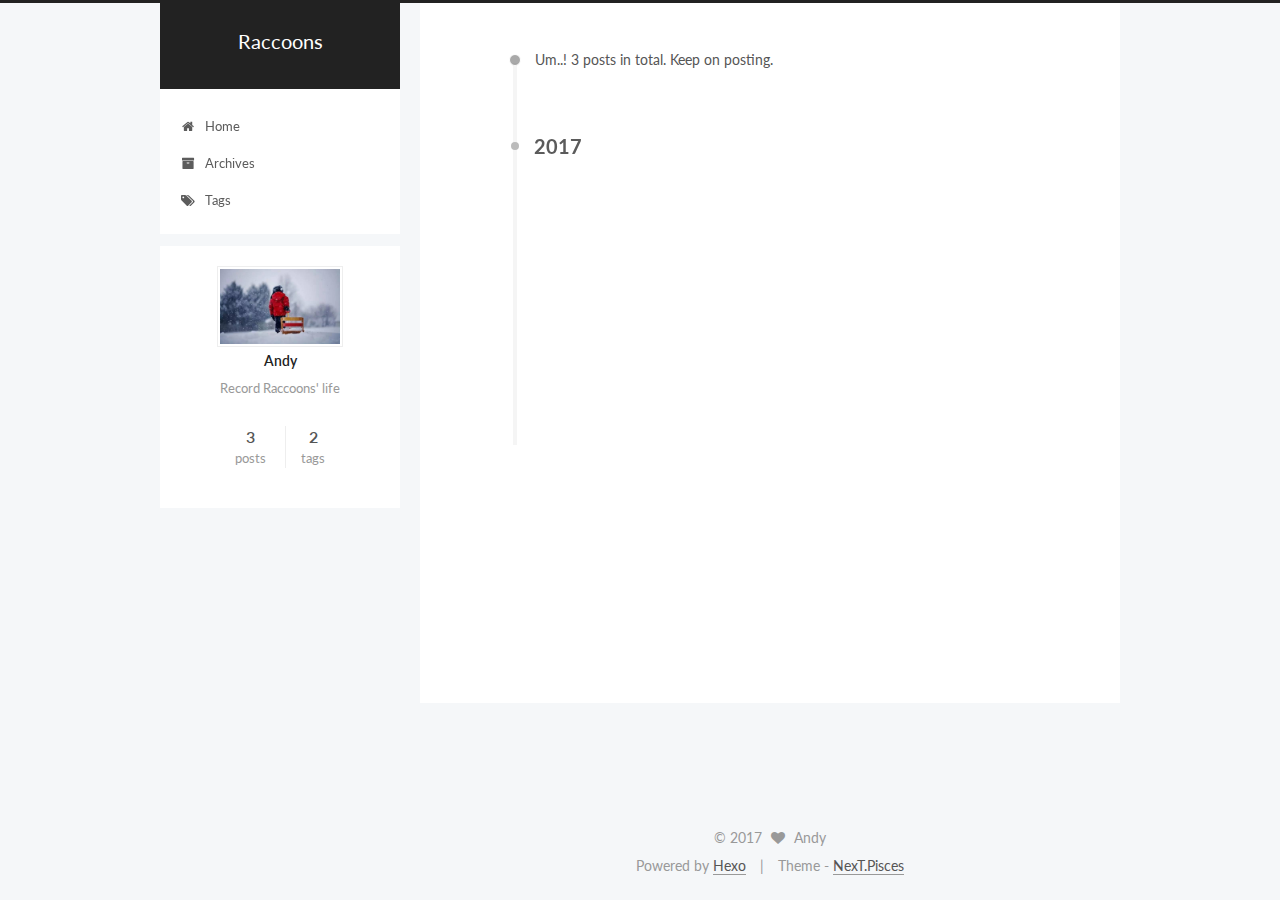
<file: archives/index.html>
<!doctype html>



  


<html class="theme-next pisces use-motion" lang="zh-CN">
<head>
  <meta charset="UTF-8"/>
<meta http-equiv="X-UA-Compatible" content="IE=edge" />
<meta name="viewport" content="width=device-width, initial-scale=1, maximum-scale=1"/>









<meta http-equiv="Cache-Control" content="no-transform" />
<meta http-equiv="Cache-Control" content="no-siteapp" />















  
  
  <link href="/lib/fancybox/source/jquery.fancybox.css?v=2.1.5" rel="stylesheet" type="text/css" />




  
  
  
  

  
    
    
  

  

  

  

  

  
    
    
    <link href="//fonts.googleapis.com/css?family=Lato:300,300italic,400,400italic,700,700italic&subset=latin,latin-ext" rel="stylesheet" type="text/css">
  






<link href="/lib/font-awesome/css/font-awesome.min.css?v=4.6.2" rel="stylesheet" type="text/css" />

<link href="/css/main.css?v=5.1.1" rel="stylesheet" type="text/css" />


  <meta name="keywords" content="Hexo, For Fun" />








  <link rel="shortcut icon" type="image/x-icon" href="/favicon.ico?v=5.1.1" />






<meta name="description" content="Record Raccoons&apos; life">
<meta property="og:type" content="website">
<meta property="og:title" content="Raccoons">
<meta property="og:url" content="http://yoursite.com/archives/index.html">
<meta property="og:site_name" content="Raccoons">
<meta property="og:description" content="Record Raccoons&apos; life">
<meta name="twitter:card" content="summary">
<meta name="twitter:title" content="Raccoons">
<meta name="twitter:description" content="Record Raccoons&apos; life">



<script type="text/javascript" id="hexo.configurations">
  var NexT = window.NexT || {};
  var CONFIG = {
    root: '/',
    scheme: 'Pisces',
    sidebar: {"position":"left","display":"post","offset":12,"offset_float":0,"b2t":false,"scrollpercent":false},
    fancybox: true,
    motion: true,
    duoshuo: {
      userId: '0',
      author: 'Author'
    },
    algolia: {
      applicationID: '',
      apiKey: '',
      indexName: '',
      hits: {"per_page":10},
      labels: {"input_placeholder":"Search for Posts","hits_empty":"We didn't find any results for the search: ${query}","hits_stats":"${hits} results found in ${time} ms"}
    }
  };
</script>



  <link rel="canonical" href="http://yoursite.com/archives/"/>





  <title>Archive | Raccoons</title>
  














</head>

<body itemscope itemtype="http://schema.org/WebPage" lang="zh-CN">

  
  
    
  

  <div class="container sidebar-position-left  page-archive  ">
    <div class="headband"></div>

    <header id="header" class="header" itemscope itemtype="http://schema.org/WPHeader">
      <div class="header-inner"><div class="site-brand-wrapper">
  <div class="site-meta ">
    

    <div class="custom-logo-site-title">
      <a href="/"  class="brand" rel="start">
        <span class="logo-line-before"><i></i></span>
        <span class="site-title">Raccoons</span>
        <span class="logo-line-after"><i></i></span>
      </a>
    </div>
      
        <p class="site-subtitle"></p>
      
  </div>

  <div class="site-nav-toggle">
    <button>
      <span class="btn-bar"></span>
      <span class="btn-bar"></span>
      <span class="btn-bar"></span>
    </button>
  </div>
</div>

<nav class="site-nav">
  

  
    <ul id="menu" class="menu">
      
        
        <li class="menu-item menu-item-home">
          <a href="/" rel="section">
            
              <i class="menu-item-icon fa fa-fw fa-home"></i> <br />
            
            Home
          </a>
        </li>
      
        
        <li class="menu-item menu-item-archives">
          <a href="/archives" rel="section">
            
              <i class="menu-item-icon fa fa-fw fa-archive"></i> <br />
            
            Archives
          </a>
        </li>
      
        
        <li class="menu-item menu-item-tags">
          <a href="/tags" rel="section">
            
              <i class="menu-item-icon fa fa-fw fa-tags"></i> <br />
            
            Tags
          </a>
        </li>
      

      
    </ul>
  

  
</nav>



 </div>
    </header>

    <main id="main" class="main">
      <div class="main-inner">
        <div class="content-wrap">
          <div id="content" class="content">
            

  <section id="posts" class="posts-collapse">
    <span class="archive-move-on"></span>

    <span class="archive-page-counter">
      
      
      
        
      
      Um..! 3 posts in total. Keep on posting.
    </span>

    

      
      
      

      
        
        <div class="collection-title">
          <h2 class="archive-year motion-element" id="archive-year-2017">2017</h2>
        </div>
      
      

      

  <article class="post post-type-normal" itemscope itemtype="http://schema.org/Article">
    <header class="post-header">

      <h2 class="post-title">
        
            <a class="post-title-link" href="/2017/07/16/机械设计助手/" itemprop="url">
              
                <span itemprop="name">机械设计助手</span>
              
            </a>
        
      </h2>

      <div class="post-meta">
        <time class="post-time" itemprop="dateCreated"
              datetime="2017-07-16T11:23:54+08:00"
              content="2017-07-16" >
          07-16
        </time>
      </div>

    </header>
  </article>



    

      
      
      

      
      

      

  <article class="post post-type-normal" itemscope itemtype="http://schema.org/Article">
    <header class="post-header">

      <h2 class="post-title">
        
            <a class="post-title-link" href="/2017/07/04/Good-day/" itemprop="url">
              
                <span itemprop="name">Good day</span>
              
            </a>
        
      </h2>

      <div class="post-meta">
        <time class="post-time" itemprop="dateCreated"
              datetime="2017-07-04T18:34:41+08:00"
              content="2017-07-04" >
          07-04
        </time>
      </div>

    </header>
  </article>



    

      
      
      

      
      

      

  <article class="post post-type-normal" itemscope itemtype="http://schema.org/Article">
    <header class="post-header">

      <h2 class="post-title">
        
            <a class="post-title-link" href="/2017/07/02/hello-world/" itemprop="url">
              
                <span itemprop="name">Hello World</span>
              
            </a>
        
      </h2>

      <div class="post-meta">
        <time class="post-time" itemprop="dateCreated"
              datetime="2017-07-02T00:41:04+08:00"
              content="2017-07-02" >
          07-02
        </time>
      </div>

    </header>
  </article>



    

  </section>

  



          </div>
          


          

        </div>
        
          
  
  <div class="sidebar-toggle">
    <div class="sidebar-toggle-line-wrap">
      <span class="sidebar-toggle-line sidebar-toggle-line-first"></span>
      <span class="sidebar-toggle-line sidebar-toggle-line-middle"></span>
      <span class="sidebar-toggle-line sidebar-toggle-line-last"></span>
    </div>
  </div>

  <aside id="sidebar" class="sidebar">
    <div class="sidebar-inner">

      

      

      <section class="site-overview sidebar-panel sidebar-panel-active">
        <div class="site-author motion-element" itemprop="author" itemscope itemtype="http://schema.org/Person">
          <img class="site-author-image" itemprop="image"
               src="/touxiang.jpg"
               alt="Andy" />
          <p class="site-author-name" itemprop="name">Andy</p>
           
              <p class="site-description motion-element" itemprop="description">Record Raccoons' life</p>
          
        </div>
        <nav class="site-state motion-element">

          
            <div class="site-state-item site-state-posts">
              <a href="/archives">
                <span class="site-state-item-count">3</span>
                <span class="site-state-item-name">posts</span>
              </a>
            </div>
          

          

          
            
            
            <div class="site-state-item site-state-tags">
              
                <span class="site-state-item-count">2</span>
                <span class="site-state-item-name">tags</span>
              
            </div>
          

        </nav>

        

        <div class="links-of-author motion-element">
          
        </div>

        
        

        
        

        


      </section>

      

      

    </div>
  </aside>


        
      </div>
    </main>

    <footer id="footer" class="footer">
      <div class="footer-inner">
        <div class="copyright" >
  
  &copy; 
  <span itemprop="copyrightYear">2017</span>
  <span class="with-love">
    <i class="fa fa-heart"></i>
  </span>
  <span class="author" itemprop="copyrightHolder">Andy</span>
</div>


<div class="powered-by">
  Powered by <a class="theme-link" href="https://hexo.io">Hexo</a>
</div>

<div class="theme-info">
  Theme -
  <a class="theme-link" href="https://github.com/iissnan/hexo-theme-next">
    NexT.Pisces
  </a>
</div>


        

        
      </div>
    </footer>

    
      <div class="back-to-top">
        <i class="fa fa-arrow-up"></i>
        
      </div>
    

  </div>

  

<script type="text/javascript">
  if (Object.prototype.toString.call(window.Promise) !== '[object Function]') {
    window.Promise = null;
  }
</script>









  












  
  <script type="text/javascript" src="/lib/jquery/index.js?v=2.1.3"></script>

  
  <script type="text/javascript" src="/lib/fastclick/lib/fastclick.min.js?v=1.0.6"></script>

  
  <script type="text/javascript" src="/lib/jquery_lazyload/jquery.lazyload.js?v=1.9.7"></script>

  
  <script type="text/javascript" src="/lib/velocity/velocity.min.js?v=1.2.1"></script>

  
  <script type="text/javascript" src="/lib/velocity/velocity.ui.min.js?v=1.2.1"></script>

  
  <script type="text/javascript" src="/lib/fancybox/source/jquery.fancybox.pack.js?v=2.1.5"></script>


  


  <script type="text/javascript" src="/js/src/utils.js?v=5.1.1"></script>

  <script type="text/javascript" src="/js/src/motion.js?v=5.1.1"></script>



  
  


  <script type="text/javascript" src="/js/src/affix.js?v=5.1.1"></script>

  <script type="text/javascript" src="/js/src/schemes/pisces.js?v=5.1.1"></script>



  
  
    <script type="text/javascript" id="motion.page.archive">
      $('.archive-year').velocity('transition.slideLeftIn');
    </script>
  


  


  <script type="text/javascript" src="/js/src/bootstrap.js?v=5.1.1"></script>



  


  




	





  





  





  






  





  

  

  

  

  

  

</body>
</html>
</file>
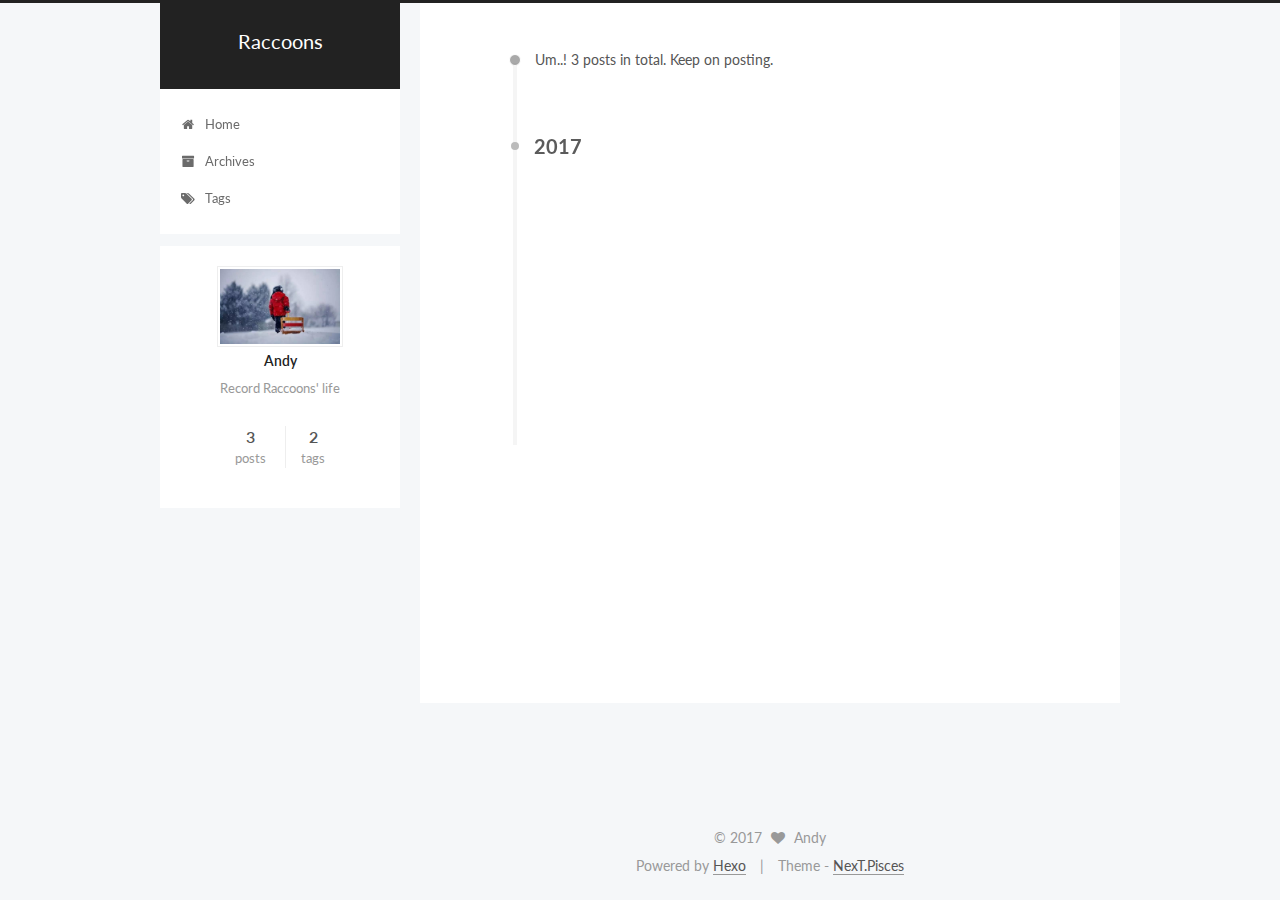
<file: archives/2017/index.html>
<!doctype html>



  


<html class="theme-next pisces use-motion" lang="zh-CN">
<head>
  <meta charset="UTF-8"/>
<meta http-equiv="X-UA-Compatible" content="IE=edge" />
<meta name="viewport" content="width=device-width, initial-scale=1, maximum-scale=1"/>









<meta http-equiv="Cache-Control" content="no-transform" />
<meta http-equiv="Cache-Control" content="no-siteapp" />















  
  
  <link href="/lib/fancybox/source/jquery.fancybox.css?v=2.1.5" rel="stylesheet" type="text/css" />




  
  
  
  

  
    
    
  

  

  

  

  

  
    
    
    <link href="//fonts.googleapis.com/css?family=Lato:300,300italic,400,400italic,700,700italic&subset=latin,latin-ext" rel="stylesheet" type="text/css">
  






<link href="/lib/font-awesome/css/font-awesome.min.css?v=4.6.2" rel="stylesheet" type="text/css" />

<link href="/css/main.css?v=5.1.1" rel="stylesheet" type="text/css" />


  <meta name="keywords" content="Hexo, For Fun" />








  <link rel="shortcut icon" type="image/x-icon" href="/favicon.ico?v=5.1.1" />






<meta name="description" content="Record Raccoons&apos; life">
<meta property="og:type" content="website">
<meta property="og:title" content="Raccoons">
<meta property="og:url" content="http://yoursite.com/archives/2017/index.html">
<meta property="og:site_name" content="Raccoons">
<meta property="og:description" content="Record Raccoons&apos; life">
<meta name="twitter:card" content="summary">
<meta name="twitter:title" content="Raccoons">
<meta name="twitter:description" content="Record Raccoons&apos; life">



<script type="text/javascript" id="hexo.configurations">
  var NexT = window.NexT || {};
  var CONFIG = {
    root: '/',
    scheme: 'Pisces',
    sidebar: {"position":"left","display":"post","offset":12,"offset_float":0,"b2t":false,"scrollpercent":false},
    fancybox: true,
    motion: true,
    duoshuo: {
      userId: '0',
      author: 'Author'
    },
    algolia: {
      applicationID: '',
      apiKey: '',
      indexName: '',
      hits: {"per_page":10},
      labels: {"input_placeholder":"Search for Posts","hits_empty":"We didn't find any results for the search: ${query}","hits_stats":"${hits} results found in ${time} ms"}
    }
  };
</script>



  <link rel="canonical" href="http://yoursite.com/archives/2017/"/>





  <title>Archive | Raccoons</title>
  














</head>

<body itemscope itemtype="http://schema.org/WebPage" lang="zh-CN">

  
  
    
  

  <div class="container sidebar-position-left  page-archive  ">
    <div class="headband"></div>

    <header id="header" class="header" itemscope itemtype="http://schema.org/WPHeader">
      <div class="header-inner"><div class="site-brand-wrapper">
  <div class="site-meta ">
    

    <div class="custom-logo-site-title">
      <a href="/"  class="brand" rel="start">
        <span class="logo-line-before"><i></i></span>
        <span class="site-title">Raccoons</span>
        <span class="logo-line-after"><i></i></span>
      </a>
    </div>
      
        <p class="site-subtitle"></p>
      
  </div>

  <div class="site-nav-toggle">
    <button>
      <span class="btn-bar"></span>
      <span class="btn-bar"></span>
      <span class="btn-bar"></span>
    </button>
  </div>
</div>

<nav class="site-nav">
  

  
    <ul id="menu" class="menu">
      
        
        <li class="menu-item menu-item-home">
          <a href="/" rel="section">
            
              <i class="menu-item-icon fa fa-fw fa-home"></i> <br />
            
            Home
          </a>
        </li>
      
        
        <li class="menu-item menu-item-archives">
          <a href="/archives" rel="section">
            
              <i class="menu-item-icon fa fa-fw fa-archive"></i> <br />
            
            Archives
          </a>
        </li>
      
        
        <li class="menu-item menu-item-tags">
          <a href="/tags" rel="section">
            
              <i class="menu-item-icon fa fa-fw fa-tags"></i> <br />
            
            Tags
          </a>
        </li>
      

      
    </ul>
  

  
</nav>



 </div>
    </header>

    <main id="main" class="main">
      <div class="main-inner">
        <div class="content-wrap">
          <div id="content" class="content">
            

  <section id="posts" class="posts-collapse">
    <span class="archive-move-on"></span>

    <span class="archive-page-counter">
      
      
      
        
      
      Um..! 3 posts in total. Keep on posting.
    </span>

    

      
      
      

      
        
        <div class="collection-title">
          <h2 class="archive-year motion-element" id="archive-year-2017">2017</h2>
        </div>
      
      

      

  <article class="post post-type-normal" itemscope itemtype="http://schema.org/Article">
    <header class="post-header">

      <h2 class="post-title">
        
            <a class="post-title-link" href="/2017/07/16/机械设计助手/" itemprop="url">
              
                <span itemprop="name">机械设计助手</span>
              
            </a>
        
      </h2>

      <div class="post-meta">
        <time class="post-time" itemprop="dateCreated"
              datetime="2017-07-16T11:23:54+08:00"
              content="2017-07-16" >
          07-16
        </time>
      </div>

    </header>
  </article>



    

      
      
      

      
      

      

  <article class="post post-type-normal" itemscope itemtype="http://schema.org/Article">
    <header class="post-header">

      <h2 class="post-title">
        
            <a class="post-title-link" href="/2017/07/04/Good-day/" itemprop="url">
              
                <span itemprop="name">Good day</span>
              
            </a>
        
      </h2>

      <div class="post-meta">
        <time class="post-time" itemprop="dateCreated"
              datetime="2017-07-04T18:34:41+08:00"
              content="2017-07-04" >
          07-04
        </time>
      </div>

    </header>
  </article>



    

      
      
      

      
      

      

  <article class="post post-type-normal" itemscope itemtype="http://schema.org/Article">
    <header class="post-header">

      <h2 class="post-title">
        
            <a class="post-title-link" href="/2017/07/02/hello-world/" itemprop="url">
              
                <span itemprop="name">Hello World</span>
              
            </a>
        
      </h2>

      <div class="post-meta">
        <time class="post-time" itemprop="dateCreated"
              datetime="2017-07-02T00:41:04+08:00"
              content="2017-07-02" >
          07-02
        </time>
      </div>

    </header>
  </article>



    

  </section>

  



          </div>
          


          

        </div>
        
          
  
  <div class="sidebar-toggle">
    <div class="sidebar-toggle-line-wrap">
      <span class="sidebar-toggle-line sidebar-toggle-line-first"></span>
      <span class="sidebar-toggle-line sidebar-toggle-line-middle"></span>
      <span class="sidebar-toggle-line sidebar-toggle-line-last"></span>
    </div>
  </div>

  <aside id="sidebar" class="sidebar">
    <div class="sidebar-inner">

      

      

      <section class="site-overview sidebar-panel sidebar-panel-active">
        <div class="site-author motion-element" itemprop="author" itemscope itemtype="http://schema.org/Person">
          <img class="site-author-image" itemprop="image"
               src="/touxiang.jpg"
               alt="Andy" />
          <p class="site-author-name" itemprop="name">Andy</p>
           
              <p class="site-description motion-element" itemprop="description">Record Raccoons' life</p>
          
        </div>
        <nav class="site-state motion-element">

          
            <div class="site-state-item site-state-posts">
              <a href="/archives">
                <span class="site-state-item-count">3</span>
                <span class="site-state-item-name">posts</span>
              </a>
            </div>
          

          

          
            
            
            <div class="site-state-item site-state-tags">
              
                <span class="site-state-item-count">2</span>
                <span class="site-state-item-name">tags</span>
              
            </div>
          

        </nav>

        

        <div class="links-of-author motion-element">
          
        </div>

        
        

        
        

        


      </section>

      

      

    </div>
  </aside>


        
      </div>
    </main>

    <footer id="footer" class="footer">
      <div class="footer-inner">
        <div class="copyright" >
  
  &copy; 
  <span itemprop="copyrightYear">2017</span>
  <span class="with-love">
    <i class="fa fa-heart"></i>
  </span>
  <span class="author" itemprop="copyrightHolder">Andy</span>
</div>


<div class="powered-by">
  Powered by <a class="theme-link" href="https://hexo.io">Hexo</a>
</div>

<div class="theme-info">
  Theme -
  <a class="theme-link" href="https://github.com/iissnan/hexo-theme-next">
    NexT.Pisces
  </a>
</div>


        

        
      </div>
    </footer>

    
      <div class="back-to-top">
        <i class="fa fa-arrow-up"></i>
        
      </div>
    

  </div>

  

<script type="text/javascript">
  if (Object.prototype.toString.call(window.Promise) !== '[object Function]') {
    window.Promise = null;
  }
</script>









  












  
  <script type="text/javascript" src="/lib/jquery/index.js?v=2.1.3"></script>

  
  <script type="text/javascript" src="/lib/fastclick/lib/fastclick.min.js?v=1.0.6"></script>

  
  <script type="text/javascript" src="/lib/jquery_lazyload/jquery.lazyload.js?v=1.9.7"></script>

  
  <script type="text/javascript" src="/lib/velocity/velocity.min.js?v=1.2.1"></script>

  
  <script type="text/javascript" src="/lib/velocity/velocity.ui.min.js?v=1.2.1"></script>

  
  <script type="text/javascript" src="/lib/fancybox/source/jquery.fancybox.pack.js?v=2.1.5"></script>


  


  <script type="text/javascript" src="/js/src/utils.js?v=5.1.1"></script>

  <script type="text/javascript" src="/js/src/motion.js?v=5.1.1"></script>



  
  


  <script type="text/javascript" src="/js/src/affix.js?v=5.1.1"></script>

  <script type="text/javascript" src="/js/src/schemes/pisces.js?v=5.1.1"></script>



  
  
    <script type="text/javascript" id="motion.page.archive">
      $('.archive-year').velocity('transition.slideLeftIn');
    </script>
  


  


  <script type="text/javascript" src="/js/src/bootstrap.js?v=5.1.1"></script>



  


  




	





  





  





  






  





  

  

  

  

  

  

</body>
</html>
</file>
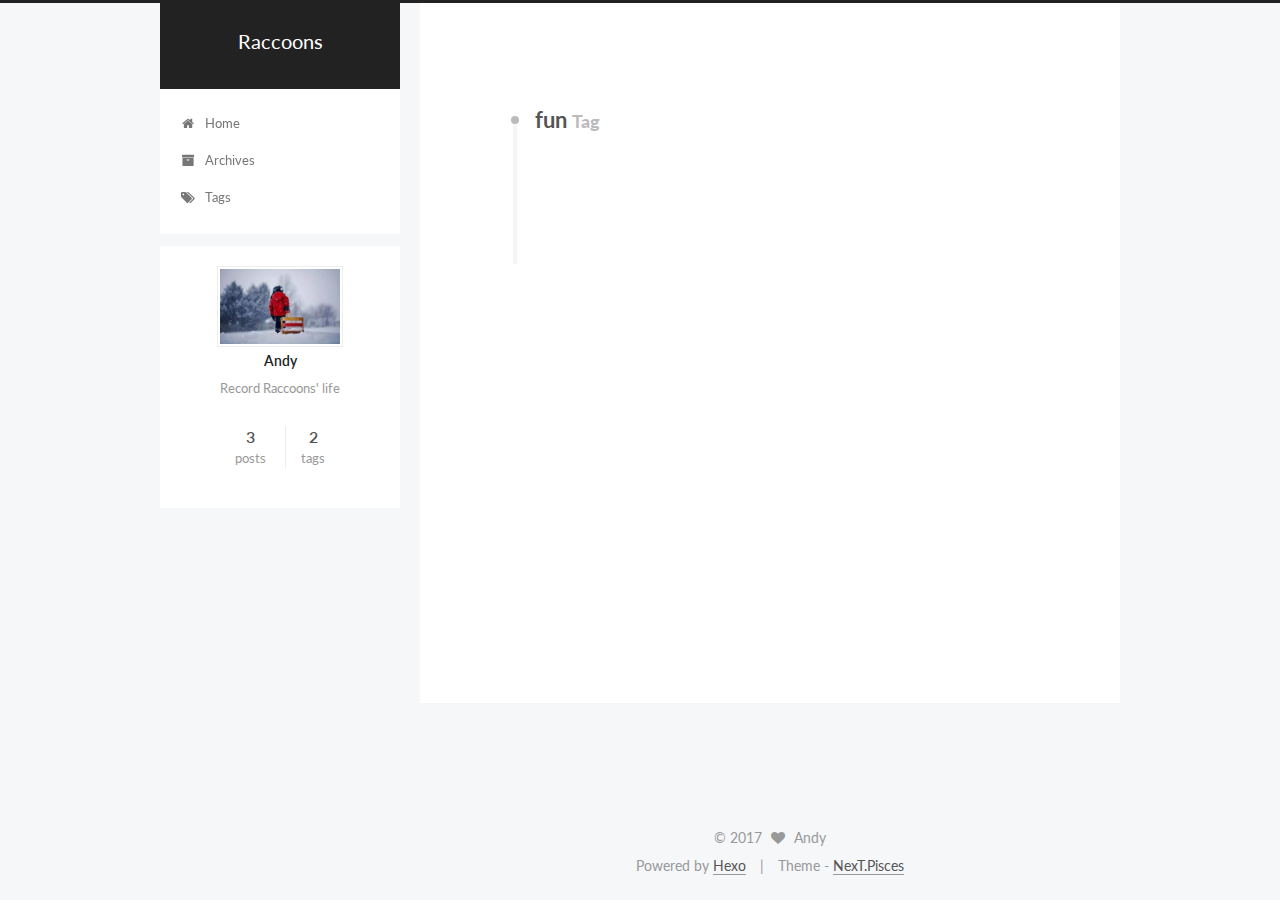
<file: tags/fun/index.html>
<!doctype html>



  


<html class="theme-next pisces use-motion" lang="zh-CN">
<head>
  <meta charset="UTF-8"/>
<meta http-equiv="X-UA-Compatible" content="IE=edge" />
<meta name="viewport" content="width=device-width, initial-scale=1, maximum-scale=1"/>









<meta http-equiv="Cache-Control" content="no-transform" />
<meta http-equiv="Cache-Control" content="no-siteapp" />















  
  
  <link href="/lib/fancybox/source/jquery.fancybox.css?v=2.1.5" rel="stylesheet" type="text/css" />




  
  
  
  

  
    
    
  

  

  

  

  

  
    
    
    <link href="//fonts.googleapis.com/css?family=Lato:300,300italic,400,400italic,700,700italic&subset=latin,latin-ext" rel="stylesheet" type="text/css">
  






<link href="/lib/font-awesome/css/font-awesome.min.css?v=4.6.2" rel="stylesheet" type="text/css" />

<link href="/css/main.css?v=5.1.1" rel="stylesheet" type="text/css" />


  <meta name="keywords" content="Hexo, For Fun" />








  <link rel="shortcut icon" type="image/x-icon" href="/favicon.ico?v=5.1.1" />






<meta name="description" content="Record Raccoons&apos; life">
<meta property="og:type" content="website">
<meta property="og:title" content="Raccoons">
<meta property="og:url" content="http://yoursite.com/tags/fun/index.html">
<meta property="og:site_name" content="Raccoons">
<meta property="og:description" content="Record Raccoons&apos; life">
<meta name="twitter:card" content="summary">
<meta name="twitter:title" content="Raccoons">
<meta name="twitter:description" content="Record Raccoons&apos; life">



<script type="text/javascript" id="hexo.configurations">
  var NexT = window.NexT || {};
  var CONFIG = {
    root: '/',
    scheme: 'Pisces',
    sidebar: {"position":"left","display":"post","offset":12,"offset_float":0,"b2t":false,"scrollpercent":false},
    fancybox: true,
    motion: true,
    duoshuo: {
      userId: '0',
      author: 'Author'
    },
    algolia: {
      applicationID: '',
      apiKey: '',
      indexName: '',
      hits: {"per_page":10},
      labels: {"input_placeholder":"Search for Posts","hits_empty":"We didn't find any results for the search: ${query}","hits_stats":"${hits} results found in ${time} ms"}
    }
  };
</script>



  <link rel="canonical" href="http://yoursite.com/tags/fun/"/>





  <title>Tag: fun | Raccoons</title>
  














</head>

<body itemscope itemtype="http://schema.org/WebPage" lang="zh-CN">

  
  
    
  

  <div class="container sidebar-position-left  ">
    <div class="headband"></div>

    <header id="header" class="header" itemscope itemtype="http://schema.org/WPHeader">
      <div class="header-inner"><div class="site-brand-wrapper">
  <div class="site-meta ">
    

    <div class="custom-logo-site-title">
      <a href="/"  class="brand" rel="start">
        <span class="logo-line-before"><i></i></span>
        <span class="site-title">Raccoons</span>
        <span class="logo-line-after"><i></i></span>
      </a>
    </div>
      
        <p class="site-subtitle"></p>
      
  </div>

  <div class="site-nav-toggle">
    <button>
      <span class="btn-bar"></span>
      <span class="btn-bar"></span>
      <span class="btn-bar"></span>
    </button>
  </div>
</div>

<nav class="site-nav">
  

  
    <ul id="menu" class="menu">
      
        
        <li class="menu-item menu-item-home">
          <a href="/" rel="section">
            
              <i class="menu-item-icon fa fa-fw fa-home"></i> <br />
            
            Home
          </a>
        </li>
      
        
        <li class="menu-item menu-item-archives">
          <a href="/archives" rel="section">
            
              <i class="menu-item-icon fa fa-fw fa-archive"></i> <br />
            
            Archives
          </a>
        </li>
      
        
        <li class="menu-item menu-item-tags">
          <a href="/tags" rel="section">
            
              <i class="menu-item-icon fa fa-fw fa-tags"></i> <br />
            
            Tags
          </a>
        </li>
      

      
    </ul>
  

  
</nav>



 </div>
    </header>

    <main id="main" class="main">
      <div class="main-inner">
        <div class="content-wrap">
          <div id="content" class="content">
            

  <div id="posts" class="posts-collapse">
    <div class="collection-title">
      <h1>fun<small>Tag</small>
      </h1>
    </div>

    
      

  <article class="post post-type-normal" itemscope itemtype="http://schema.org/Article">
    <header class="post-header">

      <h2 class="post-title">
        
            <a class="post-title-link" href="/2017/07/04/Good-day/" itemprop="url">
              
                <span itemprop="name">Good day</span>
              
            </a>
        
      </h2>

      <div class="post-meta">
        <time class="post-time" itemprop="dateCreated"
              datetime="2017-07-04T18:34:41+08:00"
              content="2017-07-04" >
          07-04
        </time>
      </div>

    </header>
  </article>


    
  </div>

  


          </div>
          


          

        </div>
        
          
  
  <div class="sidebar-toggle">
    <div class="sidebar-toggle-line-wrap">
      <span class="sidebar-toggle-line sidebar-toggle-line-first"></span>
      <span class="sidebar-toggle-line sidebar-toggle-line-middle"></span>
      <span class="sidebar-toggle-line sidebar-toggle-line-last"></span>
    </div>
  </div>

  <aside id="sidebar" class="sidebar">
    <div class="sidebar-inner">

      

      

      <section class="site-overview sidebar-panel sidebar-panel-active">
        <div class="site-author motion-element" itemprop="author" itemscope itemtype="http://schema.org/Person">
          <img class="site-author-image" itemprop="image"
               src="/touxiang.jpg"
               alt="Andy" />
          <p class="site-author-name" itemprop="name">Andy</p>
           
              <p class="site-description motion-element" itemprop="description">Record Raccoons' life</p>
          
        </div>
        <nav class="site-state motion-element">

          
            <div class="site-state-item site-state-posts">
              <a href="/archives">
                <span class="site-state-item-count">3</span>
                <span class="site-state-item-name">posts</span>
              </a>
            </div>
          

          

          
            
            
            <div class="site-state-item site-state-tags">
              
                <span class="site-state-item-count">2</span>
                <span class="site-state-item-name">tags</span>
              
            </div>
          

        </nav>

        

        <div class="links-of-author motion-element">
          
        </div>

        
        

        
        

        


      </section>

      

      

    </div>
  </aside>


        
      </div>
    </main>

    <footer id="footer" class="footer">
      <div class="footer-inner">
        <div class="copyright" >
  
  &copy; 
  <span itemprop="copyrightYear">2017</span>
  <span class="with-love">
    <i class="fa fa-heart"></i>
  </span>
  <span class="author" itemprop="copyrightHolder">Andy</span>
</div>


<div class="powered-by">
  Powered by <a class="theme-link" href="https://hexo.io">Hexo</a>
</div>

<div class="theme-info">
  Theme -
  <a class="theme-link" href="https://github.com/iissnan/hexo-theme-next">
    NexT.Pisces
  </a>
</div>


        

        
      </div>
    </footer>

    
      <div class="back-to-top">
        <i class="fa fa-arrow-up"></i>
        
      </div>
    

  </div>

  

<script type="text/javascript">
  if (Object.prototype.toString.call(window.Promise) !== '[object Function]') {
    window.Promise = null;
  }
</script>









  












  
  <script type="text/javascript" src="/lib/jquery/index.js?v=2.1.3"></script>

  
  <script type="text/javascript" src="/lib/fastclick/lib/fastclick.min.js?v=1.0.6"></script>

  
  <script type="text/javascript" src="/lib/jquery_lazyload/jquery.lazyload.js?v=1.9.7"></script>

  
  <script type="text/javascript" src="/lib/velocity/velocity.min.js?v=1.2.1"></script>

  
  <script type="text/javascript" src="/lib/velocity/velocity.ui.min.js?v=1.2.1"></script>

  
  <script type="text/javascript" src="/lib/fancybox/source/jquery.fancybox.pack.js?v=2.1.5"></script>


  


  <script type="text/javascript" src="/js/src/utils.js?v=5.1.1"></script>

  <script type="text/javascript" src="/js/src/motion.js?v=5.1.1"></script>



  
  


  <script type="text/javascript" src="/js/src/affix.js?v=5.1.1"></script>

  <script type="text/javascript" src="/js/src/schemes/pisces.js?v=5.1.1"></script>



  
    <script type="text/javascript" src="/js/src/scrollspy.js?v=5.1.1"></script>
<script type="text/javascript" src="/js/src/post-details.js?v=5.1.1"></script>

  

  


  <script type="text/javascript" src="/js/src/bootstrap.js?v=5.1.1"></script>



  


  




	





  





  





  






  





  

  

  

  

  

  

</body>
</html>
</file>
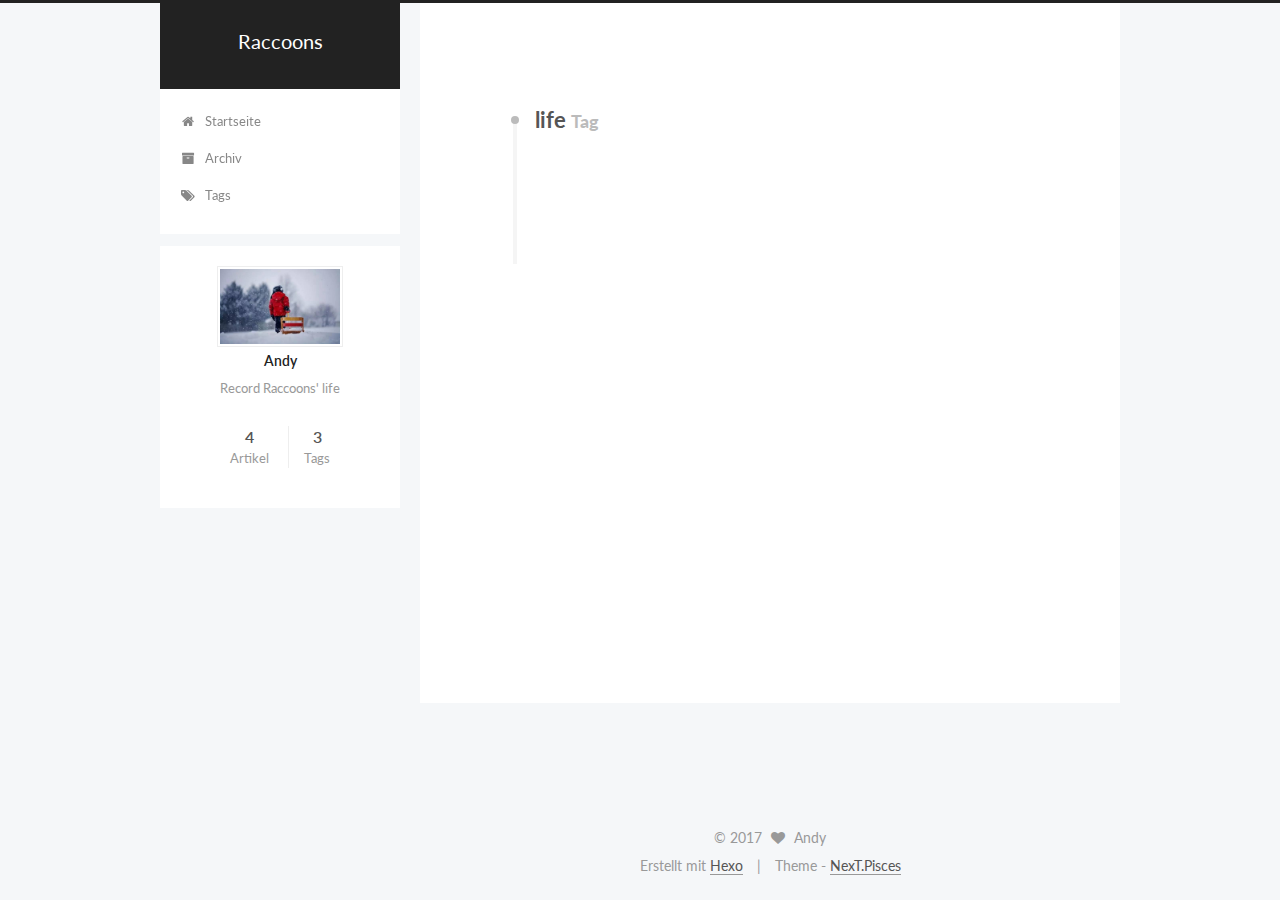
<file: tags/life/index.html>
<!doctype html>



  


<html class="theme-next pisces use-motion" lang="zh-CN">
<head>
  <meta charset="UTF-8"/>
<meta http-equiv="X-UA-Compatible" content="IE=edge" />
<meta name="viewport" content="width=device-width, initial-scale=1, maximum-scale=1"/>









<meta http-equiv="Cache-Control" content="no-transform" />
<meta http-equiv="Cache-Control" content="no-siteapp" />















  
  
  <link href="/lib/fancybox/source/jquery.fancybox.css?v=2.1.5" rel="stylesheet" type="text/css" />




  
  
  
  

  
    
    
  

  

  

  

  

  
    
    
    <link href="//fonts.googleapis.com/css?family=Lato:300,300italic,400,400italic,700,700italic&subset=latin,latin-ext" rel="stylesheet" type="text/css">
  






<link href="/lib/font-awesome/css/font-awesome.min.css?v=4.6.2" rel="stylesheet" type="text/css" />

<link href="/css/main.css?v=5.1.1" rel="stylesheet" type="text/css" />


  <meta name="keywords" content="Hexo, For Fun" />








  <link rel="shortcut icon" type="image/x-icon" href="/favicon.ico?v=5.1.1" />






<meta name="description" content="Record Raccoons&apos; life">
<meta property="og:type" content="website">
<meta property="og:title" content="Raccoons">
<meta property="og:url" content="http://yoursite.com/tags/life/index.html">
<meta property="og:site_name" content="Raccoons">
<meta property="og:description" content="Record Raccoons&apos; life">
<meta name="twitter:card" content="summary">
<meta name="twitter:title" content="Raccoons">
<meta name="twitter:description" content="Record Raccoons&apos; life">



<script type="text/javascript" id="hexo.configurations">
  var NexT = window.NexT || {};
  var CONFIG = {
    root: '/',
    scheme: 'Pisces',
    sidebar: {"position":"left","display":"post","offset":12,"offset_float":0,"b2t":false,"scrollpercent":false},
    fancybox: true,
    motion: true,
    duoshuo: {
      userId: '0',
      author: 'Author'
    },
    algolia: {
      applicationID: '',
      apiKey: '',
      indexName: '',
      hits: {"per_page":10},
      labels: {"input_placeholder":"Search for Posts","hits_empty":"We didn't find any results for the search: ${query}","hits_stats":"${hits} results found in ${time} ms"}
    }
  };
</script>



  <link rel="canonical" href="http://yoursite.com/tags/life/"/>





  <title>Tag: life | Raccoons</title>
  














</head>

<body itemscope itemtype="http://schema.org/WebPage" lang="zh-CN">

  
  
    
  

  <div class="container sidebar-position-left  ">
    <div class="headband"></div>

    <header id="header" class="header" itemscope itemtype="http://schema.org/WPHeader">
      <div class="header-inner"><div class="site-brand-wrapper">
  <div class="site-meta ">
    

    <div class="custom-logo-site-title">
      <a href="/"  class="brand" rel="start">
        <span class="logo-line-before"><i></i></span>
        <span class="site-title">Raccoons</span>
        <span class="logo-line-after"><i></i></span>
      </a>
    </div>
      
        <p class="site-subtitle"></p>
      
  </div>

  <div class="site-nav-toggle">
    <button>
      <span class="btn-bar"></span>
      <span class="btn-bar"></span>
      <span class="btn-bar"></span>
    </button>
  </div>
</div>

<nav class="site-nav">
  

  
    <ul id="menu" class="menu">
      
        
        <li class="menu-item menu-item-home">
          <a href="/" rel="section">
            
              <i class="menu-item-icon fa fa-fw fa-home"></i> <br />
            
            Startseite
          </a>
        </li>
      
        
        <li class="menu-item menu-item-archives">
          <a href="/archives" rel="section">
            
              <i class="menu-item-icon fa fa-fw fa-archive"></i> <br />
            
            Archiv
          </a>
        </li>
      
        
        <li class="menu-item menu-item-tags">
          <a href="/tags" rel="section">
            
              <i class="menu-item-icon fa fa-fw fa-tags"></i> <br />
            
            Tags
          </a>
        </li>
      

      
    </ul>
  

  
</nav>



 </div>
    </header>

    <main id="main" class="main">
      <div class="main-inner">
        <div class="content-wrap">
          <div id="content" class="content">
            

  <div id="posts" class="posts-collapse">
    <div class="collection-title">
      <h1>life<small>Tag</small>
      </h1>
    </div>

    
      

  <article class="post post-type-normal" itemscope itemtype="http://schema.org/Article">
    <header class="post-header">

      <h2 class="post-title">
        
            <a class="post-title-link" href="/2017/07/26/Alone/" itemprop="url">
              
                <span itemprop="name">Alone</span>
              
            </a>
        
      </h2>

      <div class="post-meta">
        <time class="post-time" itemprop="dateCreated"
              datetime="2017-07-26T19:41:03+08:00"
              content="2017-07-26" >
          07-26
        </time>
      </div>

    </header>
  </article>


    
  </div>

  


          </div>
          


          

        </div>
        
          
  
  <div class="sidebar-toggle">
    <div class="sidebar-toggle-line-wrap">
      <span class="sidebar-toggle-line sidebar-toggle-line-first"></span>
      <span class="sidebar-toggle-line sidebar-toggle-line-middle"></span>
      <span class="sidebar-toggle-line sidebar-toggle-line-last"></span>
    </div>
  </div>

  <aside id="sidebar" class="sidebar">
    <div class="sidebar-inner">

      

      

      <section class="site-overview sidebar-panel sidebar-panel-active">
        <div class="site-author motion-element" itemprop="author" itemscope itemtype="http://schema.org/Person">
          <img class="site-author-image" itemprop="image"
               src="/touxiang.jpg"
               alt="Andy" />
          <p class="site-author-name" itemprop="name">Andy</p>
           
              <p class="site-description motion-element" itemprop="description">Record Raccoons' life</p>
          
        </div>
        <nav class="site-state motion-element">

          
            <div class="site-state-item site-state-posts">
              <a href="/archives">
                <span class="site-state-item-count">4</span>
                <span class="site-state-item-name">Artikel</span>
              </a>
            </div>
          

          

          
            
            
            <div class="site-state-item site-state-tags">
              
                <span class="site-state-item-count">3</span>
                <span class="site-state-item-name">Tags</span>
              
            </div>
          

        </nav>

        

        <div class="links-of-author motion-element">
          
        </div>

        
        

        
        

        


      </section>

      

      

    </div>
  </aside>


        
      </div>
    </main>

    <footer id="footer" class="footer">
      <div class="footer-inner">
        <div class="copyright" >
  
  &copy; 
  <span itemprop="copyrightYear">2017</span>
  <span class="with-love">
    <i class="fa fa-heart"></i>
  </span>
  <span class="author" itemprop="copyrightHolder">Andy</span>
</div>


<div class="powered-by">
  Erstellt mit  <a class="theme-link" href="https://hexo.io">Hexo</a>
</div>

<div class="theme-info">
  Theme -
  <a class="theme-link" href="https://github.com/iissnan/hexo-theme-next">
    NexT.Pisces
  </a>
</div>


        

        
      </div>
    </footer>

    
      <div class="back-to-top">
        <i class="fa fa-arrow-up"></i>
        
      </div>
    

  </div>

  

<script type="text/javascript">
  if (Object.prototype.toString.call(window.Promise) !== '[object Function]') {
    window.Promise = null;
  }
</script>









  












  
  <script type="text/javascript" src="/lib/jquery/index.js?v=2.1.3"></script>

  
  <script type="text/javascript" src="/lib/fastclick/lib/fastclick.min.js?v=1.0.6"></script>

  
  <script type="text/javascript" src="/lib/jquery_lazyload/jquery.lazyload.js?v=1.9.7"></script>

  
  <script type="text/javascript" src="/lib/velocity/velocity.min.js?v=1.2.1"></script>

  
  <script type="text/javascript" src="/lib/velocity/velocity.ui.min.js?v=1.2.1"></script>

  
  <script type="text/javascript" src="/lib/fancybox/source/jquery.fancybox.pack.js?v=2.1.5"></script>


  


  <script type="text/javascript" src="/js/src/utils.js?v=5.1.1"></script>

  <script type="text/javascript" src="/js/src/motion.js?v=5.1.1"></script>



  
  


  <script type="text/javascript" src="/js/src/affix.js?v=5.1.1"></script>

  <script type="text/javascript" src="/js/src/schemes/pisces.js?v=5.1.1"></script>



  
    <script type="text/javascript" src="/js/src/scrollspy.js?v=5.1.1"></script>
<script type="text/javascript" src="/js/src/post-details.js?v=5.1.1"></script>

  

  


  <script type="text/javascript" src="/js/src/bootstrap.js?v=5.1.1"></script>



  


  




	





  





  





  






  





  

  

  

  

  

  

</body>
</html>
</file>
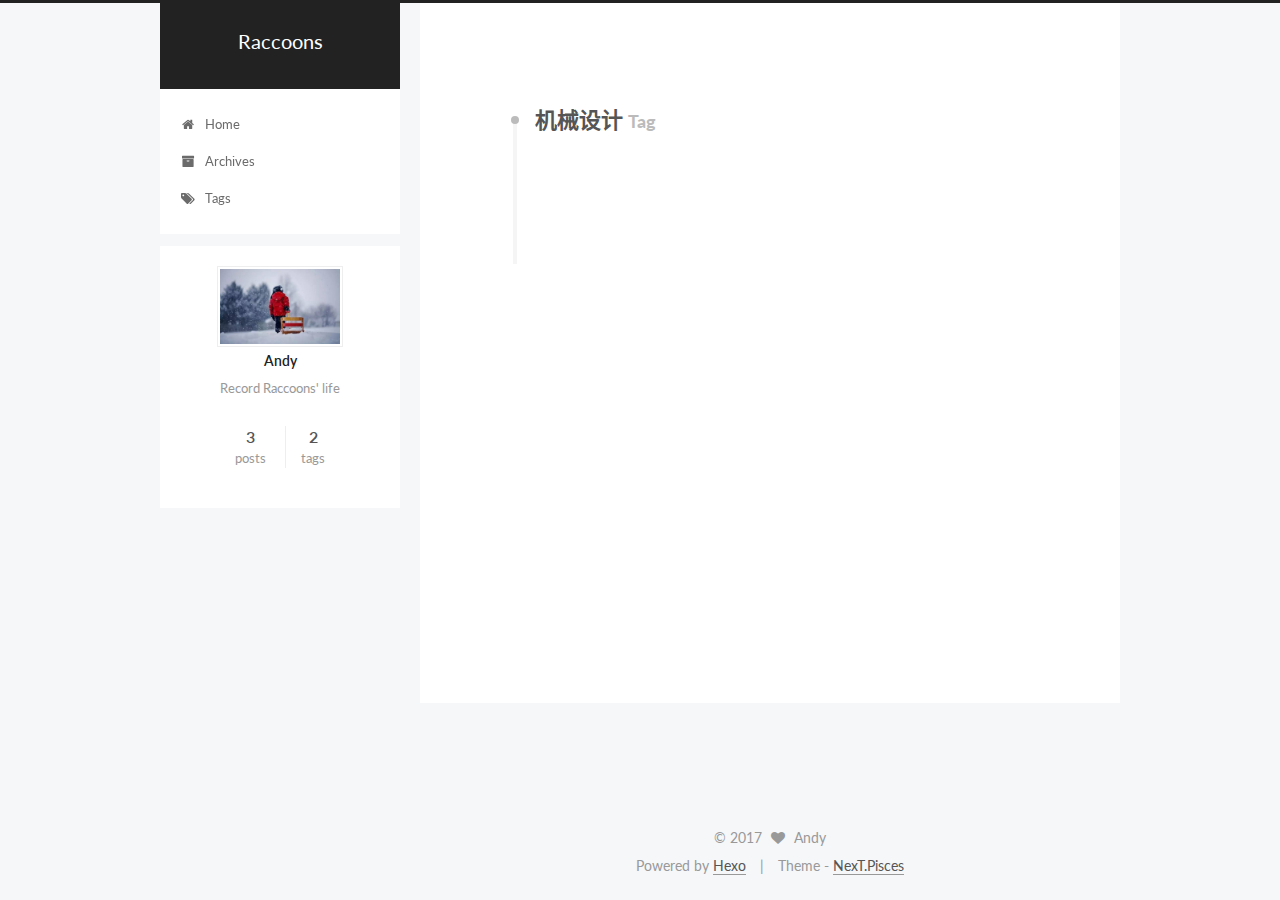
<file: tags/机械设计/index.html>
<!doctype html>



  


<html class="theme-next pisces use-motion" lang="zh-CN">
<head>
  <meta charset="UTF-8"/>
<meta http-equiv="X-UA-Compatible" content="IE=edge" />
<meta name="viewport" content="width=device-width, initial-scale=1, maximum-scale=1"/>









<meta http-equiv="Cache-Control" content="no-transform" />
<meta http-equiv="Cache-Control" content="no-siteapp" />















  
  
  <link href="/lib/fancybox/source/jquery.fancybox.css?v=2.1.5" rel="stylesheet" type="text/css" />




  
  
  
  

  
    
    
  

  

  

  

  

  
    
    
    <link href="//fonts.googleapis.com/css?family=Lato:300,300italic,400,400italic,700,700italic&subset=latin,latin-ext" rel="stylesheet" type="text/css">
  






<link href="/lib/font-awesome/css/font-awesome.min.css?v=4.6.2" rel="stylesheet" type="text/css" />

<link href="/css/main.css?v=5.1.1" rel="stylesheet" type="text/css" />


  <meta name="keywords" content="Hexo, For Fun" />








  <link rel="shortcut icon" type="image/x-icon" href="/favicon.ico?v=5.1.1" />






<meta name="description" content="Record Raccoons&apos; life">
<meta property="og:type" content="website">
<meta property="og:title" content="Raccoons">
<meta property="og:url" content="http://yoursite.com/tags/机械设计/index.html">
<meta property="og:site_name" content="Raccoons">
<meta property="og:description" content="Record Raccoons&apos; life">
<meta name="twitter:card" content="summary">
<meta name="twitter:title" content="Raccoons">
<meta name="twitter:description" content="Record Raccoons&apos; life">



<script type="text/javascript" id="hexo.configurations">
  var NexT = window.NexT || {};
  var CONFIG = {
    root: '/',
    scheme: 'Pisces',
    sidebar: {"position":"left","display":"post","offset":12,"offset_float":0,"b2t":false,"scrollpercent":false},
    fancybox: true,
    motion: true,
    duoshuo: {
      userId: '0',
      author: 'Author'
    },
    algolia: {
      applicationID: '',
      apiKey: '',
      indexName: '',
      hits: {"per_page":10},
      labels: {"input_placeholder":"Search for Posts","hits_empty":"We didn't find any results for the search: ${query}","hits_stats":"${hits} results found in ${time} ms"}
    }
  };
</script>



  <link rel="canonical" href="http://yoursite.com/tags/机械设计/"/>





  <title>Tag: 机械设计 | Raccoons</title>
  














</head>

<body itemscope itemtype="http://schema.org/WebPage" lang="zh-CN">

  
  
    
  

  <div class="container sidebar-position-left  ">
    <div class="headband"></div>

    <header id="header" class="header" itemscope itemtype="http://schema.org/WPHeader">
      <div class="header-inner"><div class="site-brand-wrapper">
  <div class="site-meta ">
    

    <div class="custom-logo-site-title">
      <a href="/"  class="brand" rel="start">
        <span class="logo-line-before"><i></i></span>
        <span class="site-title">Raccoons</span>
        <span class="logo-line-after"><i></i></span>
      </a>
    </div>
      
        <p class="site-subtitle"></p>
      
  </div>

  <div class="site-nav-toggle">
    <button>
      <span class="btn-bar"></span>
      <span class="btn-bar"></span>
      <span class="btn-bar"></span>
    </button>
  </div>
</div>

<nav class="site-nav">
  

  
    <ul id="menu" class="menu">
      
        
        <li class="menu-item menu-item-home">
          <a href="/" rel="section">
            
              <i class="menu-item-icon fa fa-fw fa-home"></i> <br />
            
            Home
          </a>
        </li>
      
        
        <li class="menu-item menu-item-archives">
          <a href="/archives" rel="section">
            
              <i class="menu-item-icon fa fa-fw fa-archive"></i> <br />
            
            Archives
          </a>
        </li>
      
        
        <li class="menu-item menu-item-tags">
          <a href="/tags" rel="section">
            
              <i class="menu-item-icon fa fa-fw fa-tags"></i> <br />
            
            Tags
          </a>
        </li>
      

      
    </ul>
  

  
</nav>



 </div>
    </header>

    <main id="main" class="main">
      <div class="main-inner">
        <div class="content-wrap">
          <div id="content" class="content">
            

  <div id="posts" class="posts-collapse">
    <div class="collection-title">
      <h1>机械设计<small>Tag</small>
      </h1>
    </div>

    
      

  <article class="post post-type-normal" itemscope itemtype="http://schema.org/Article">
    <header class="post-header">

      <h2 class="post-title">
        
            <a class="post-title-link" href="/2017/07/16/机械设计助手/" itemprop="url">
              
                <span itemprop="name">机械设计助手</span>
              
            </a>
        
      </h2>

      <div class="post-meta">
        <time class="post-time" itemprop="dateCreated"
              datetime="2017-07-16T11:23:54+08:00"
              content="2017-07-16" >
          07-16
        </time>
      </div>

    </header>
  </article>


    
  </div>

  


          </div>
          


          

        </div>
        
          
  
  <div class="sidebar-toggle">
    <div class="sidebar-toggle-line-wrap">
      <span class="sidebar-toggle-line sidebar-toggle-line-first"></span>
      <span class="sidebar-toggle-line sidebar-toggle-line-middle"></span>
      <span class="sidebar-toggle-line sidebar-toggle-line-last"></span>
    </div>
  </div>

  <aside id="sidebar" class="sidebar">
    <div class="sidebar-inner">

      

      

      <section class="site-overview sidebar-panel sidebar-panel-active">
        <div class="site-author motion-element" itemprop="author" itemscope itemtype="http://schema.org/Person">
          <img class="site-author-image" itemprop="image"
               src="/touxiang.jpg"
               alt="Andy" />
          <p class="site-author-name" itemprop="name">Andy</p>
           
              <p class="site-description motion-element" itemprop="description">Record Raccoons' life</p>
          
        </div>
        <nav class="site-state motion-element">

          
            <div class="site-state-item site-state-posts">
              <a href="/archives">
                <span class="site-state-item-count">3</span>
                <span class="site-state-item-name">posts</span>
              </a>
            </div>
          

          

          
            
            
            <div class="site-state-item site-state-tags">
              
                <span class="site-state-item-count">2</span>
                <span class="site-state-item-name">tags</span>
              
            </div>
          

        </nav>

        

        <div class="links-of-author motion-element">
          
        </div>

        
        

        
        

        


      </section>

      

      

    </div>
  </aside>


        
      </div>
    </main>

    <footer id="footer" class="footer">
      <div class="footer-inner">
        <div class="copyright" >
  
  &copy; 
  <span itemprop="copyrightYear">2017</span>
  <span class="with-love">
    <i class="fa fa-heart"></i>
  </span>
  <span class="author" itemprop="copyrightHolder">Andy</span>
</div>


<div class="powered-by">
  Powered by <a class="theme-link" href="https://hexo.io">Hexo</a>
</div>

<div class="theme-info">
  Theme -
  <a class="theme-link" href="https://github.com/iissnan/hexo-theme-next">
    NexT.Pisces
  </a>
</div>


        

        
      </div>
    </footer>

    
      <div class="back-to-top">
        <i class="fa fa-arrow-up"></i>
        
      </div>
    

  </div>

  

<script type="text/javascript">
  if (Object.prototype.toString.call(window.Promise) !== '[object Function]') {
    window.Promise = null;
  }
</script>









  












  
  <script type="text/javascript" src="/lib/jquery/index.js?v=2.1.3"></script>

  
  <script type="text/javascript" src="/lib/fastclick/lib/fastclick.min.js?v=1.0.6"></script>

  
  <script type="text/javascript" src="/lib/jquery_lazyload/jquery.lazyload.js?v=1.9.7"></script>

  
  <script type="text/javascript" src="/lib/velocity/velocity.min.js?v=1.2.1"></script>

  
  <script type="text/javascript" src="/lib/velocity/velocity.ui.min.js?v=1.2.1"></script>

  
  <script type="text/javascript" src="/lib/fancybox/source/jquery.fancybox.pack.js?v=2.1.5"></script>


  


  <script type="text/javascript" src="/js/src/utils.js?v=5.1.1"></script>

  <script type="text/javascript" src="/js/src/motion.js?v=5.1.1"></script>



  
  


  <script type="text/javascript" src="/js/src/affix.js?v=5.1.1"></script>

  <script type="text/javascript" src="/js/src/schemes/pisces.js?v=5.1.1"></script>



  
    <script type="text/javascript" src="/js/src/scrollspy.js?v=5.1.1"></script>
<script type="text/javascript" src="/js/src/post-details.js?v=5.1.1"></script>

  

  


  <script type="text/javascript" src="/js/src/bootstrap.js?v=5.1.1"></script>



  


  




	





  





  





  






  





  

  

  

  

  

  

</body>
</html>
</file>
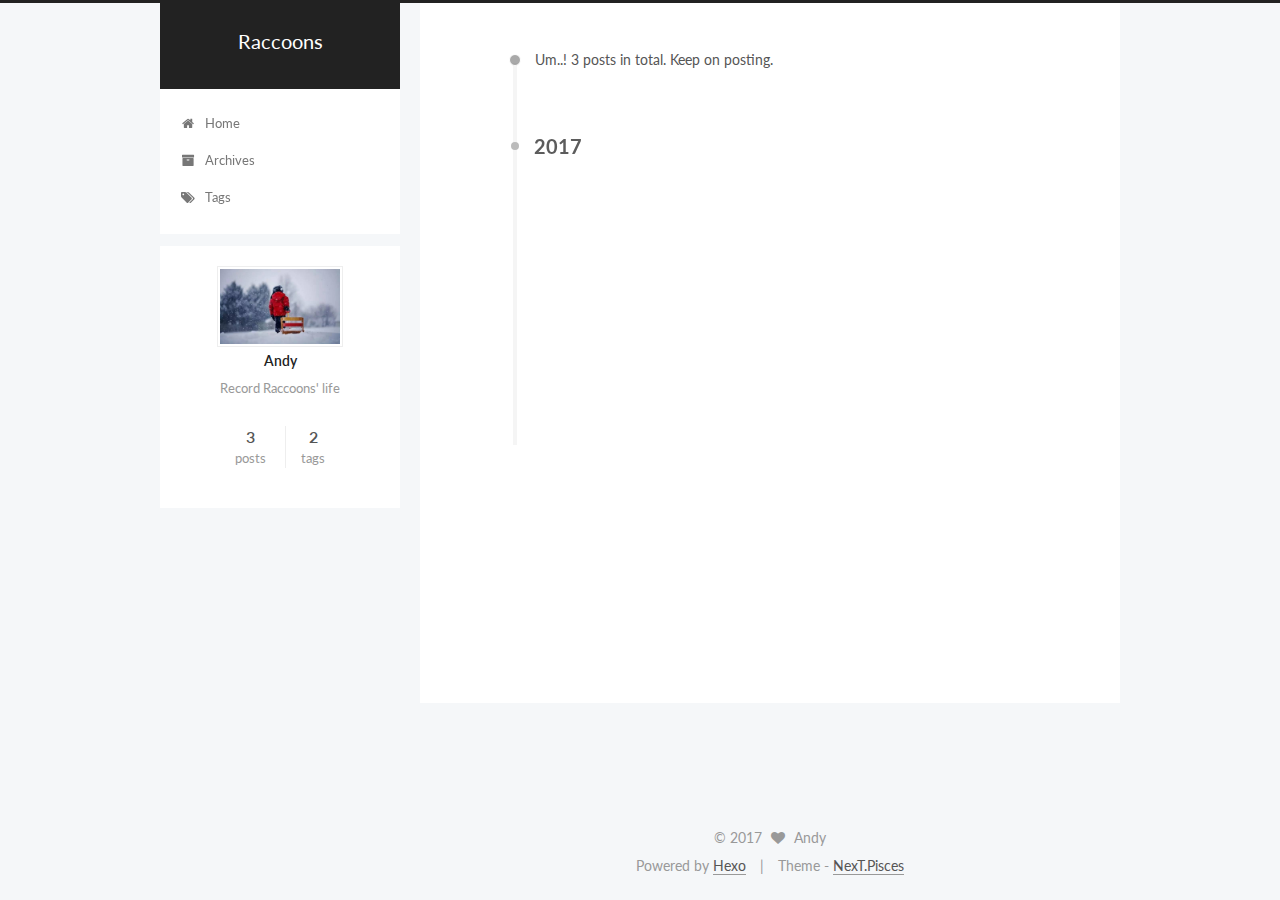
<file: archives/2017/07/index.html>
<!doctype html>



  


<html class="theme-next pisces use-motion" lang="zh-CN">
<head>
  <meta charset="UTF-8"/>
<meta http-equiv="X-UA-Compatible" content="IE=edge" />
<meta name="viewport" content="width=device-width, initial-scale=1, maximum-scale=1"/>









<meta http-equiv="Cache-Control" content="no-transform" />
<meta http-equiv="Cache-Control" content="no-siteapp" />















  
  
  <link href="/lib/fancybox/source/jquery.fancybox.css?v=2.1.5" rel="stylesheet" type="text/css" />




  
  
  
  

  
    
    
  

  

  

  

  

  
    
    
    <link href="//fonts.googleapis.com/css?family=Lato:300,300italic,400,400italic,700,700italic&subset=latin,latin-ext" rel="stylesheet" type="text/css">
  






<link href="/lib/font-awesome/css/font-awesome.min.css?v=4.6.2" rel="stylesheet" type="text/css" />

<link href="/css/main.css?v=5.1.1" rel="stylesheet" type="text/css" />


  <meta name="keywords" content="Hexo, For Fun" />








  <link rel="shortcut icon" type="image/x-icon" href="/favicon.ico?v=5.1.1" />






<meta name="description" content="Record Raccoons&apos; life">
<meta property="og:type" content="website">
<meta property="og:title" content="Raccoons">
<meta property="og:url" content="http://yoursite.com/archives/2017/07/index.html">
<meta property="og:site_name" content="Raccoons">
<meta property="og:description" content="Record Raccoons&apos; life">
<meta name="twitter:card" content="summary">
<meta name="twitter:title" content="Raccoons">
<meta name="twitter:description" content="Record Raccoons&apos; life">



<script type="text/javascript" id="hexo.configurations">
  var NexT = window.NexT || {};
  var CONFIG = {
    root: '/',
    scheme: 'Pisces',
    sidebar: {"position":"left","display":"post","offset":12,"offset_float":0,"b2t":false,"scrollpercent":false},
    fancybox: true,
    motion: true,
    duoshuo: {
      userId: '0',
      author: 'Author'
    },
    algolia: {
      applicationID: '',
      apiKey: '',
      indexName: '',
      hits: {"per_page":10},
      labels: {"input_placeholder":"Search for Posts","hits_empty":"We didn't find any results for the search: ${query}","hits_stats":"${hits} results found in ${time} ms"}
    }
  };
</script>



  <link rel="canonical" href="http://yoursite.com/archives/2017/07/"/>





  <title>Archive | Raccoons</title>
  














</head>

<body itemscope itemtype="http://schema.org/WebPage" lang="zh-CN">

  
  
    
  

  <div class="container sidebar-position-left  page-archive  ">
    <div class="headband"></div>

    <header id="header" class="header" itemscope itemtype="http://schema.org/WPHeader">
      <div class="header-inner"><div class="site-brand-wrapper">
  <div class="site-meta ">
    

    <div class="custom-logo-site-title">
      <a href="/"  class="brand" rel="start">
        <span class="logo-line-before"><i></i></span>
        <span class="site-title">Raccoons</span>
        <span class="logo-line-after"><i></i></span>
      </a>
    </div>
      
        <p class="site-subtitle"></p>
      
  </div>

  <div class="site-nav-toggle">
    <button>
      <span class="btn-bar"></span>
      <span class="btn-bar"></span>
      <span class="btn-bar"></span>
    </button>
  </div>
</div>

<nav class="site-nav">
  

  
    <ul id="menu" class="menu">
      
        
        <li class="menu-item menu-item-home">
          <a href="/" rel="section">
            
              <i class="menu-item-icon fa fa-fw fa-home"></i> <br />
            
            Home
          </a>
        </li>
      
        
        <li class="menu-item menu-item-archives">
          <a href="/archives" rel="section">
            
              <i class="menu-item-icon fa fa-fw fa-archive"></i> <br />
            
            Archives
          </a>
        </li>
      
        
        <li class="menu-item menu-item-tags">
          <a href="/tags" rel="section">
            
              <i class="menu-item-icon fa fa-fw fa-tags"></i> <br />
            
            Tags
          </a>
        </li>
      

      
    </ul>
  

  
</nav>



 </div>
    </header>

    <main id="main" class="main">
      <div class="main-inner">
        <div class="content-wrap">
          <div id="content" class="content">
            

  <section id="posts" class="posts-collapse">
    <span class="archive-move-on"></span>

    <span class="archive-page-counter">
      
      
      
        
      
      Um..! 3 posts in total. Keep on posting.
    </span>

    

      
      
      

      
        
        <div class="collection-title">
          <h2 class="archive-year motion-element" id="archive-year-2017">2017</h2>
        </div>
      
      

      

  <article class="post post-type-normal" itemscope itemtype="http://schema.org/Article">
    <header class="post-header">

      <h2 class="post-title">
        
            <a class="post-title-link" href="/2017/07/16/机械设计助手/" itemprop="url">
              
                <span itemprop="name">机械设计助手</span>
              
            </a>
        
      </h2>

      <div class="post-meta">
        <time class="post-time" itemprop="dateCreated"
              datetime="2017-07-16T11:23:54+08:00"
              content="2017-07-16" >
          07-16
        </time>
      </div>

    </header>
  </article>



    

      
      
      

      
      

      

  <article class="post post-type-normal" itemscope itemtype="http://schema.org/Article">
    <header class="post-header">

      <h2 class="post-title">
        
            <a class="post-title-link" href="/2017/07/04/Good-day/" itemprop="url">
              
                <span itemprop="name">Good day</span>
              
            </a>
        
      </h2>

      <div class="post-meta">
        <time class="post-time" itemprop="dateCreated"
              datetime="2017-07-04T18:34:41+08:00"
              content="2017-07-04" >
          07-04
        </time>
      </div>

    </header>
  </article>



    

      
      
      

      
      

      

  <article class="post post-type-normal" itemscope itemtype="http://schema.org/Article">
    <header class="post-header">

      <h2 class="post-title">
        
            <a class="post-title-link" href="/2017/07/02/hello-world/" itemprop="url">
              
                <span itemprop="name">Hello World</span>
              
            </a>
        
      </h2>

      <div class="post-meta">
        <time class="post-time" itemprop="dateCreated"
              datetime="2017-07-02T00:41:04+08:00"
              content="2017-07-02" >
          07-02
        </time>
      </div>

    </header>
  </article>



    

  </section>

  



          </div>
          


          

        </div>
        
          
  
  <div class="sidebar-toggle">
    <div class="sidebar-toggle-line-wrap">
      <span class="sidebar-toggle-line sidebar-toggle-line-first"></span>
      <span class="sidebar-toggle-line sidebar-toggle-line-middle"></span>
      <span class="sidebar-toggle-line sidebar-toggle-line-last"></span>
    </div>
  </div>

  <aside id="sidebar" class="sidebar">
    <div class="sidebar-inner">

      

      

      <section class="site-overview sidebar-panel sidebar-panel-active">
        <div class="site-author motion-element" itemprop="author" itemscope itemtype="http://schema.org/Person">
          <img class="site-author-image" itemprop="image"
               src="/touxiang.jpg"
               alt="Andy" />
          <p class="site-author-name" itemprop="name">Andy</p>
           
              <p class="site-description motion-element" itemprop="description">Record Raccoons' life</p>
          
        </div>
        <nav class="site-state motion-element">

          
            <div class="site-state-item site-state-posts">
              <a href="/archives">
                <span class="site-state-item-count">3</span>
                <span class="site-state-item-name">posts</span>
              </a>
            </div>
          

          

          
            
            
            <div class="site-state-item site-state-tags">
              
                <span class="site-state-item-count">2</span>
                <span class="site-state-item-name">tags</span>
              
            </div>
          

        </nav>

        

        <div class="links-of-author motion-element">
          
        </div>

        
        

        
        

        


      </section>

      

      

    </div>
  </aside>


        
      </div>
    </main>

    <footer id="footer" class="footer">
      <div class="footer-inner">
        <div class="copyright" >
  
  &copy; 
  <span itemprop="copyrightYear">2017</span>
  <span class="with-love">
    <i class="fa fa-heart"></i>
  </span>
  <span class="author" itemprop="copyrightHolder">Andy</span>
</div>


<div class="powered-by">
  Powered by <a class="theme-link" href="https://hexo.io">Hexo</a>
</div>

<div class="theme-info">
  Theme -
  <a class="theme-link" href="https://github.com/iissnan/hexo-theme-next">
    NexT.Pisces
  </a>
</div>


        

        
      </div>
    </footer>

    
      <div class="back-to-top">
        <i class="fa fa-arrow-up"></i>
        
      </div>
    

  </div>

  

<script type="text/javascript">
  if (Object.prototype.toString.call(window.Promise) !== '[object Function]') {
    window.Promise = null;
  }
</script>









  












  
  <script type="text/javascript" src="/lib/jquery/index.js?v=2.1.3"></script>

  
  <script type="text/javascript" src="/lib/fastclick/lib/fastclick.min.js?v=1.0.6"></script>

  
  <script type="text/javascript" src="/lib/jquery_lazyload/jquery.lazyload.js?v=1.9.7"></script>

  
  <script type="text/javascript" src="/lib/velocity/velocity.min.js?v=1.2.1"></script>

  
  <script type="text/javascript" src="/lib/velocity/velocity.ui.min.js?v=1.2.1"></script>

  
  <script type="text/javascript" src="/lib/fancybox/source/jquery.fancybox.pack.js?v=2.1.5"></script>


  


  <script type="text/javascript" src="/js/src/utils.js?v=5.1.1"></script>

  <script type="text/javascript" src="/js/src/motion.js?v=5.1.1"></script>



  
  


  <script type="text/javascript" src="/js/src/affix.js?v=5.1.1"></script>

  <script type="text/javascript" src="/js/src/schemes/pisces.js?v=5.1.1"></script>



  
  
    <script type="text/javascript" id="motion.page.archive">
      $('.archive-year').velocity('transition.slideLeftIn');
    </script>
  


  


  <script type="text/javascript" src="/js/src/bootstrap.js?v=5.1.1"></script>



  


  




	





  





  





  






  





  

  

  

  

  

  

</body>
</html>
</file>
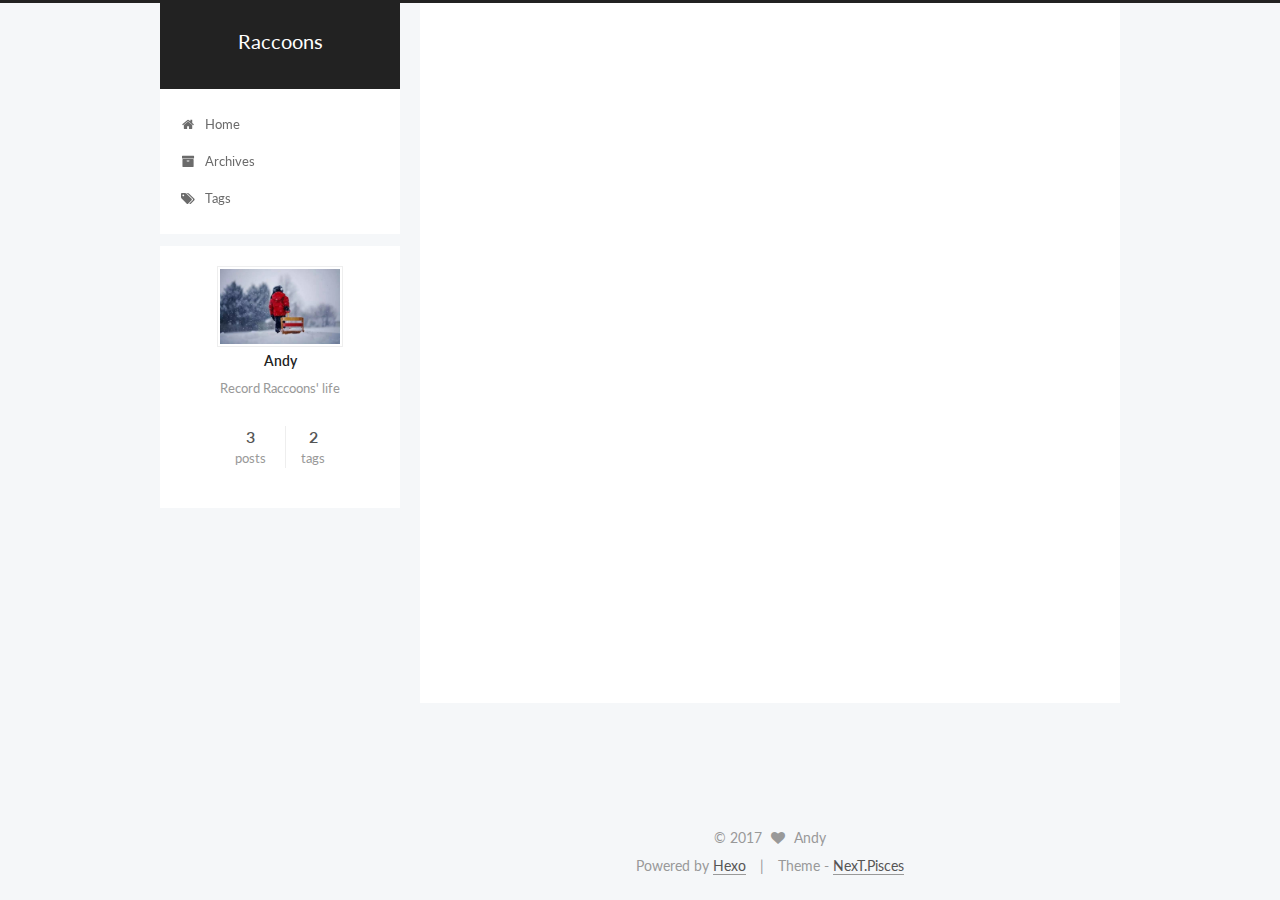
<file: 2017/07/02/hello-world/index.html>
<!doctype html>



  


<html class="theme-next pisces use-motion" lang="zh-CN">
<head>
  <meta charset="UTF-8"/>
<meta http-equiv="X-UA-Compatible" content="IE=edge" />
<meta name="viewport" content="width=device-width, initial-scale=1, maximum-scale=1"/>









<meta http-equiv="Cache-Control" content="no-transform" />
<meta http-equiv="Cache-Control" content="no-siteapp" />















  
  
  <link href="/lib/fancybox/source/jquery.fancybox.css?v=2.1.5" rel="stylesheet" type="text/css" />




  
  
  
  

  
    
    
  

  

  

  

  

  
    
    
    <link href="//fonts.googleapis.com/css?family=Lato:300,300italic,400,400italic,700,700italic&subset=latin,latin-ext" rel="stylesheet" type="text/css">
  






<link href="/lib/font-awesome/css/font-awesome.min.css?v=4.6.2" rel="stylesheet" type="text/css" />

<link href="/css/main.css?v=5.1.1" rel="stylesheet" type="text/css" />


  <meta name="keywords" content="Hexo, For Fun" />








  <link rel="shortcut icon" type="image/x-icon" href="/favicon.ico?v=5.1.1" />






<meta name="description" content="Welcome to Hexo! This is your very first post. Check documentation for more info. If you get any problems when using Hexo, you can find the answer in troubleshooting or you can ask me on GitHub.">
<meta property="og:type" content="article">
<meta property="og:title" content="Hello World">
<meta property="og:url" content="http://yoursite.com/2017/07/02/hello-world/index.html">
<meta property="og:site_name" content="Raccoons">
<meta property="og:description" content="Welcome to Hexo! This is your very first post. Check documentation for more info. If you get any problems when using Hexo, you can find the answer in troubleshooting or you can ask me on GitHub.">
<meta property="og:updated_time" content="2017-07-13T15:11:30.390Z">
<meta name="twitter:card" content="summary">
<meta name="twitter:title" content="Hello World">
<meta name="twitter:description" content="Welcome to Hexo! This is your very first post. Check documentation for more info. If you get any problems when using Hexo, you can find the answer in troubleshooting or you can ask me on GitHub.">



<script type="text/javascript" id="hexo.configurations">
  var NexT = window.NexT || {};
  var CONFIG = {
    root: '/',
    scheme: 'Pisces',
    sidebar: {"position":"left","display":"post","offset":12,"offset_float":0,"b2t":false,"scrollpercent":false},
    fancybox: true,
    motion: true,
    duoshuo: {
      userId: '0',
      author: 'Author'
    },
    algolia: {
      applicationID: '',
      apiKey: '',
      indexName: '',
      hits: {"per_page":10},
      labels: {"input_placeholder":"Search for Posts","hits_empty":"We didn't find any results for the search: ${query}","hits_stats":"${hits} results found in ${time} ms"}
    }
  };
</script>



  <link rel="canonical" href="http://yoursite.com/2017/07/02/hello-world/"/>





  <title>Hello World | Raccoons</title>
  














</head>

<body itemscope itemtype="http://schema.org/WebPage" lang="zh-CN">

  
  
    
  

  <div class="container sidebar-position-left page-post-detail ">
    <div class="headband"></div>

    <header id="header" class="header" itemscope itemtype="http://schema.org/WPHeader">
      <div class="header-inner"><div class="site-brand-wrapper">
  <div class="site-meta ">
    

    <div class="custom-logo-site-title">
      <a href="/"  class="brand" rel="start">
        <span class="logo-line-before"><i></i></span>
        <span class="site-title">Raccoons</span>
        <span class="logo-line-after"><i></i></span>
      </a>
    </div>
      
        <p class="site-subtitle"></p>
      
  </div>

  <div class="site-nav-toggle">
    <button>
      <span class="btn-bar"></span>
      <span class="btn-bar"></span>
      <span class="btn-bar"></span>
    </button>
  </div>
</div>

<nav class="site-nav">
  

  
    <ul id="menu" class="menu">
      
        
        <li class="menu-item menu-item-home">
          <a href="/" rel="section">
            
              <i class="menu-item-icon fa fa-fw fa-home"></i> <br />
            
            Home
          </a>
        </li>
      
        
        <li class="menu-item menu-item-archives">
          <a href="/archives" rel="section">
            
              <i class="menu-item-icon fa fa-fw fa-archive"></i> <br />
            
            Archives
          </a>
        </li>
      
        
        <li class="menu-item menu-item-tags">
          <a href="/tags" rel="section">
            
              <i class="menu-item-icon fa fa-fw fa-tags"></i> <br />
            
            Tags
          </a>
        </li>
      

      
    </ul>
  

  
</nav>



 </div>
    </header>

    <main id="main" class="main">
      <div class="main-inner">
        <div class="content-wrap">
          <div id="content" class="content">
            

  <div id="posts" class="posts-expand">
    

  

  
  
  

  <article class="post post-type-normal " itemscope itemtype="http://schema.org/Article">
    <link itemprop="mainEntityOfPage" href="http://yoursite.com/2017/07/02/hello-world/">

    <span hidden itemprop="author" itemscope itemtype="http://schema.org/Person">
      <meta itemprop="name" content="Andy">
      <meta itemprop="description" content="">
      <meta itemprop="image" content="/touxiang.jpg">
    </span>

    <span hidden itemprop="publisher" itemscope itemtype="http://schema.org/Organization">
      <meta itemprop="name" content="Raccoons">
    </span>

    
      <header class="post-header">

        
        
          <h1 class="post-title" itemprop="name headline">Hello World</h1>
        

        <div class="post-meta">
          <span class="post-time">
            
              <span class="post-meta-item-icon">
                <i class="fa fa-calendar-o"></i>
              </span>
              
                <span class="post-meta-item-text">Posted on</span>
              
              <time title="Post created" itemprop="dateCreated datePublished" datetime="2017-07-02T00:41:04+08:00">
                2017-07-02
              </time>
            

            

            
          </span>

          

          
            
          

          
          

          

          

          

        </div>
      </header>
    

    <div class="post-body" itemprop="articleBody">

      
      

      
        <p>Welcome to <a href="https://hexo.io/" target="_blank" rel="external">Hexo</a>! This is your very first post. Check <a href="https://hexo.io/docs/" target="_blank" rel="external">documentation</a> for more info. If you get any problems when using Hexo, you can find the answer in <a href="https://hexo.io/docs/troubleshooting.html" target="_blank" rel="external">troubleshooting</a> or you can ask me on <a href="https://github.com/hexojs/hexo/issues" target="_blank" rel="external">GitHub</a>.</p>

      
    </div>

    <div>
      
        

      
    </div>

    <div>
      
        

      
    </div>

    <div>
      
        

      
    </div>

    <footer class="post-footer">
      

      
      
      

      
        <div class="post-nav">
          <div class="post-nav-next post-nav-item">
            
          </div>

          <span class="post-nav-divider"></span>

          <div class="post-nav-prev post-nav-item">
            
              <a href="/2017/07/04/Good-day/" rel="prev" title="Good day">
                Good day <i class="fa fa-chevron-right"></i>
              </a>
            
          </div>
        </div>
      

      
      
    </footer>
  </article>



    <div class="post-spread">
      
    </div>
  </div>


          </div>
          


          
  <div class="comments" id="comments">
    
  </div>


        </div>
        
          
  
  <div class="sidebar-toggle">
    <div class="sidebar-toggle-line-wrap">
      <span class="sidebar-toggle-line sidebar-toggle-line-first"></span>
      <span class="sidebar-toggle-line sidebar-toggle-line-middle"></span>
      <span class="sidebar-toggle-line sidebar-toggle-line-last"></span>
    </div>
  </div>

  <aside id="sidebar" class="sidebar">
    <div class="sidebar-inner">

      

      

      <section class="site-overview sidebar-panel sidebar-panel-active">
        <div class="site-author motion-element" itemprop="author" itemscope itemtype="http://schema.org/Person">
          <img class="site-author-image" itemprop="image"
               src="/touxiang.jpg"
               alt="Andy" />
          <p class="site-author-name" itemprop="name">Andy</p>
           
              <p class="site-description motion-element" itemprop="description">Record Raccoons' life</p>
          
        </div>
        <nav class="site-state motion-element">

          
            <div class="site-state-item site-state-posts">
              <a href="/archives">
                <span class="site-state-item-count">3</span>
                <span class="site-state-item-name">posts</span>
              </a>
            </div>
          

          

          
            
            
            <div class="site-state-item site-state-tags">
              
                <span class="site-state-item-count">2</span>
                <span class="site-state-item-name">tags</span>
              
            </div>
          

        </nav>

        

        <div class="links-of-author motion-element">
          
        </div>

        
        

        
        

        


      </section>

      

      

    </div>
  </aside>


        
      </div>
    </main>

    <footer id="footer" class="footer">
      <div class="footer-inner">
        <div class="copyright" >
  
  &copy; 
  <span itemprop="copyrightYear">2017</span>
  <span class="with-love">
    <i class="fa fa-heart"></i>
  </span>
  <span class="author" itemprop="copyrightHolder">Andy</span>
</div>


<div class="powered-by">
  Powered by <a class="theme-link" href="https://hexo.io">Hexo</a>
</div>

<div class="theme-info">
  Theme -
  <a class="theme-link" href="https://github.com/iissnan/hexo-theme-next">
    NexT.Pisces
  </a>
</div>


        

        
      </div>
    </footer>

    
      <div class="back-to-top">
        <i class="fa fa-arrow-up"></i>
        
      </div>
    

  </div>

  

<script type="text/javascript">
  if (Object.prototype.toString.call(window.Promise) !== '[object Function]') {
    window.Promise = null;
  }
</script>









  












  
  <script type="text/javascript" src="/lib/jquery/index.js?v=2.1.3"></script>

  
  <script type="text/javascript" src="/lib/fastclick/lib/fastclick.min.js?v=1.0.6"></script>

  
  <script type="text/javascript" src="/lib/jquery_lazyload/jquery.lazyload.js?v=1.9.7"></script>

  
  <script type="text/javascript" src="/lib/velocity/velocity.min.js?v=1.2.1"></script>

  
  <script type="text/javascript" src="/lib/velocity/velocity.ui.min.js?v=1.2.1"></script>

  
  <script type="text/javascript" src="/lib/fancybox/source/jquery.fancybox.pack.js?v=2.1.5"></script>


  


  <script type="text/javascript" src="/js/src/utils.js?v=5.1.1"></script>

  <script type="text/javascript" src="/js/src/motion.js?v=5.1.1"></script>



  
  


  <script type="text/javascript" src="/js/src/affix.js?v=5.1.1"></script>

  <script type="text/javascript" src="/js/src/schemes/pisces.js?v=5.1.1"></script>



  
  <script type="text/javascript" src="/js/src/scrollspy.js?v=5.1.1"></script>
<script type="text/javascript" src="/js/src/post-details.js?v=5.1.1"></script>



  


  <script type="text/javascript" src="/js/src/bootstrap.js?v=5.1.1"></script>



  


  




	





  





  





  






  





  

  

  

  

  

  

</body>
</html>
</file>
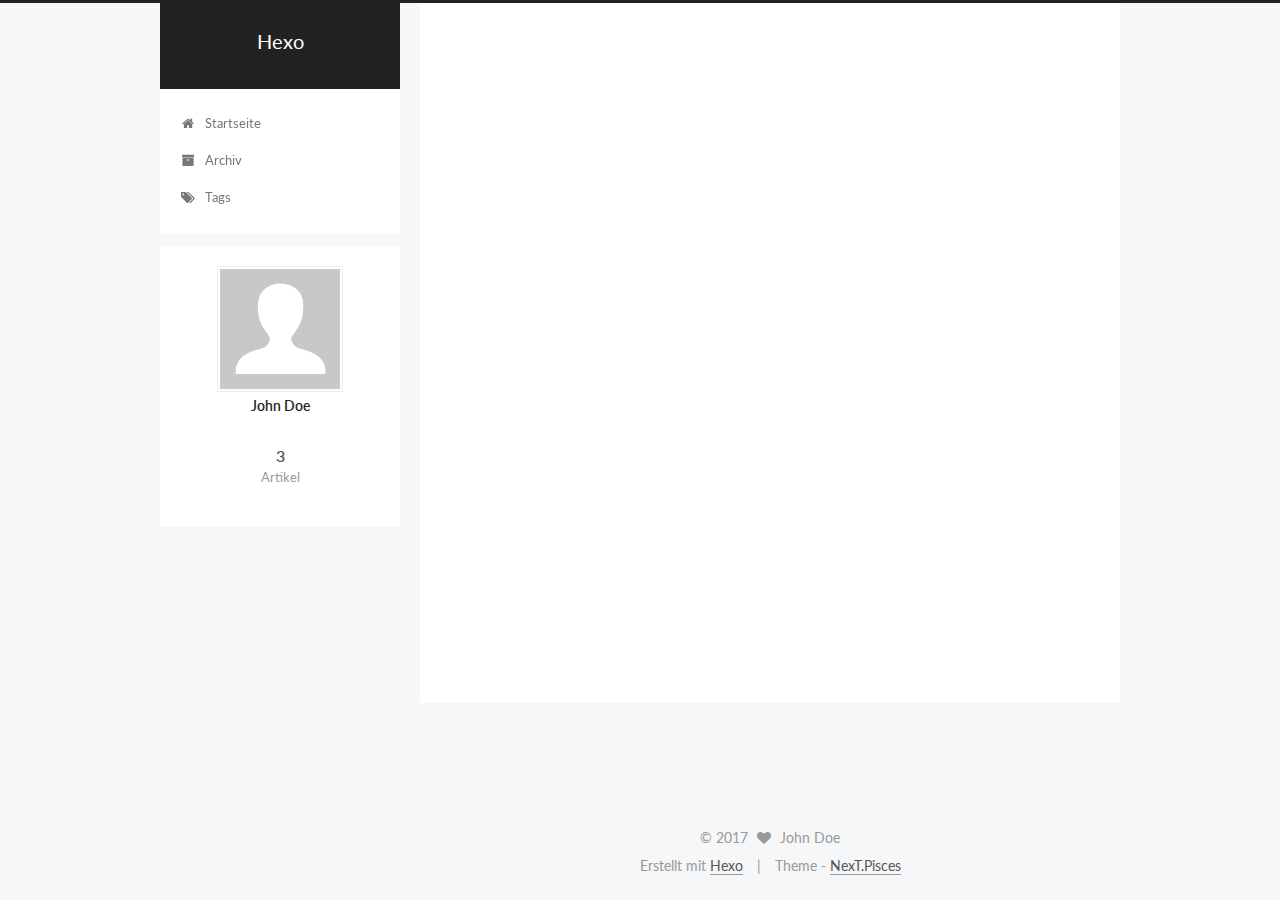
<file: 2017/07/02/test-my-site-1/index.html>
<!doctype html>



  


<html class="theme-next pisces use-motion" lang="">
<head>
  <meta charset="UTF-8"/>
<meta http-equiv="X-UA-Compatible" content="IE=edge" />
<meta name="viewport" content="width=device-width, initial-scale=1, maximum-scale=1"/>









<meta http-equiv="Cache-Control" content="no-transform" />
<meta http-equiv="Cache-Control" content="no-siteapp" />















  
  
  <link href="/lib/fancybox/source/jquery.fancybox.css?v=2.1.5" rel="stylesheet" type="text/css" />




  
  
  
  

  
    
    
  

  

  

  

  

  
    
    
    <link href="//fonts.googleapis.com/css?family=Lato:300,300italic,400,400italic,700,700italic&subset=latin,latin-ext" rel="stylesheet" type="text/css">
  






<link href="/lib/font-awesome/css/font-awesome.min.css?v=4.6.2" rel="stylesheet" type="text/css" />

<link href="/css/main.css?v=5.1.1" rel="stylesheet" type="text/css" />


  <meta name="keywords" content="Hexo, NexT" />








  <link rel="shortcut icon" type="image/x-icon" href="/favicon.ico?v=5.1.1" />






<meta property="og:type" content="article">
<meta property="og:title" content="test_my_site">
<meta property="og:url" content="http://yoursite.com/2017/07/02/test-my-site-1/index.html">
<meta property="og:site_name" content="Hexo">
<meta property="og:updated_time" content="2017-07-02T09:15:16.272Z">
<meta name="twitter:card" content="summary">
<meta name="twitter:title" content="test_my_site">



<script type="text/javascript" id="hexo.configurations">
  var NexT = window.NexT || {};
  var CONFIG = {
    root: '/',
    scheme: 'Pisces',
    sidebar: {"position":"left","display":"post","offset":12,"offset_float":0,"b2t":false,"scrollpercent":false},
    fancybox: true,
    motion: true,
    duoshuo: {
      userId: '0',
      author: 'Author'
    },
    algolia: {
      applicationID: '',
      apiKey: '',
      indexName: '',
      hits: {"per_page":10},
      labels: {"input_placeholder":"Search for Posts","hits_empty":"We didn't find any results for the search: ${query}","hits_stats":"${hits} results found in ${time} ms"}
    }
  };
</script>



  <link rel="canonical" href="http://yoursite.com/2017/07/02/test-my-site-1/"/>





  <title>test_my_site | Hexo</title>
  














</head>

<body itemscope itemtype="http://schema.org/WebPage" lang="">

  
  
    
  

  <div class="container sidebar-position-left page-post-detail ">
    <div class="headband"></div>

    <header id="header" class="header" itemscope itemtype="http://schema.org/WPHeader">
      <div class="header-inner"><div class="site-brand-wrapper">
  <div class="site-meta ">
    

    <div class="custom-logo-site-title">
      <a href="/"  class="brand" rel="start">
        <span class="logo-line-before"><i></i></span>
        <span class="site-title">Hexo</span>
        <span class="logo-line-after"><i></i></span>
      </a>
    </div>
      
        <p class="site-subtitle"></p>
      
  </div>

  <div class="site-nav-toggle">
    <button>
      <span class="btn-bar"></span>
      <span class="btn-bar"></span>
      <span class="btn-bar"></span>
    </button>
  </div>
</div>

<nav class="site-nav">
  

  
    <ul id="menu" class="menu">
      
        
        <li class="menu-item menu-item-home">
          <a href="/" rel="section">
            
              <i class="menu-item-icon fa fa-fw fa-home"></i> <br />
            
            Startseite
          </a>
        </li>
      
        
        <li class="menu-item menu-item-archives">
          <a href="/archives" rel="section">
            
              <i class="menu-item-icon fa fa-fw fa-archive"></i> <br />
            
            Archiv
          </a>
        </li>
      
        
        <li class="menu-item menu-item-tags">
          <a href="/tags" rel="section">
            
              <i class="menu-item-icon fa fa-fw fa-tags"></i> <br />
            
            Tags
          </a>
        </li>
      

      
    </ul>
  

  
</nav>



 </div>
    </header>

    <main id="main" class="main">
      <div class="main-inner">
        <div class="content-wrap">
          <div id="content" class="content">
            

  <div id="posts" class="posts-expand">
    

  

  
  
  

  <article class="post post-type-normal " itemscope itemtype="http://schema.org/Article">
    <link itemprop="mainEntityOfPage" href="http://yoursite.com/2017/07/02/test-my-site-1/">

    <span hidden itemprop="author" itemscope itemtype="http://schema.org/Person">
      <meta itemprop="name" content="John Doe">
      <meta itemprop="description" content="">
      <meta itemprop="image" content="/images/avatar.gif">
    </span>

    <span hidden itemprop="publisher" itemscope itemtype="http://schema.org/Organization">
      <meta itemprop="name" content="Hexo">
    </span>

    
      <header class="post-header">

        
        
          <h1 class="post-title" itemprop="name headline">test_my_site</h1>
        

        <div class="post-meta">
          <span class="post-time">
            
              <span class="post-meta-item-icon">
                <i class="fa fa-calendar-o"></i>
              </span>
              
                <span class="post-meta-item-text">Veröffentlicht am</span>
              
              <time title="Post created" itemprop="dateCreated datePublished" datetime="2017-07-02T17:15:16+08:00">
                2017-07-02
              </time>
            

            

            
          </span>

          

          
            
          

          
          

          

          

          

        </div>
      </header>
    

    <div class="post-body" itemprop="articleBody">

      
      

      
        
      
    </div>

    <div>
      
        

      
    </div>

    <div>
      
        

      
    </div>

    <div>
      
        

      
    </div>

    <footer class="post-footer">
      

      
      
      

      
        <div class="post-nav">
          <div class="post-nav-next post-nav-item">
            
              <a href="/2017/07/02/test-my-site/" rel="next" title="test_my_site">
                <i class="fa fa-chevron-left"></i> test_my_site
              </a>
            
          </div>

          <span class="post-nav-divider"></span>

          <div class="post-nav-prev post-nav-item">
            
          </div>
        </div>
      

      
      
    </footer>
  </article>



    <div class="post-spread">
      
    </div>
  </div>


          </div>
          


          
  <div class="comments" id="comments">
    
  </div>


        </div>
        
          
  
  <div class="sidebar-toggle">
    <div class="sidebar-toggle-line-wrap">
      <span class="sidebar-toggle-line sidebar-toggle-line-first"></span>
      <span class="sidebar-toggle-line sidebar-toggle-line-middle"></span>
      <span class="sidebar-toggle-line sidebar-toggle-line-last"></span>
    </div>
  </div>

  <aside id="sidebar" class="sidebar">
    <div class="sidebar-inner">

      

      

      <section class="site-overview sidebar-panel sidebar-panel-active">
        <div class="site-author motion-element" itemprop="author" itemscope itemtype="http://schema.org/Person">
          <img class="site-author-image" itemprop="image"
               src="/images/avatar.gif"
               alt="John Doe" />
          <p class="site-author-name" itemprop="name">John Doe</p>
           
              <p class="site-description motion-element" itemprop="description"></p>
          
        </div>
        <nav class="site-state motion-element">

          
            <div class="site-state-item site-state-posts">
              <a href="/archives">
                <span class="site-state-item-count">3</span>
                <span class="site-state-item-name">Artikel</span>
              </a>
            </div>
          

          

          

        </nav>

        

        <div class="links-of-author motion-element">
          
        </div>

        
        

        
        

        


      </section>

      

      

    </div>
  </aside>


        
      </div>
    </main>

    <footer id="footer" class="footer">
      <div class="footer-inner">
        <div class="copyright" >
  
  &copy; 
  <span itemprop="copyrightYear">2017</span>
  <span class="with-love">
    <i class="fa fa-heart"></i>
  </span>
  <span class="author" itemprop="copyrightHolder">John Doe</span>
</div>


<div class="powered-by">
  Erstellt mit  <a class="theme-link" href="https://hexo.io">Hexo</a>
</div>

<div class="theme-info">
  Theme -
  <a class="theme-link" href="https://github.com/iissnan/hexo-theme-next">
    NexT.Pisces
  </a>
</div>


        

        
      </div>
    </footer>

    
      <div class="back-to-top">
        <i class="fa fa-arrow-up"></i>
        
      </div>
    

  </div>

  

<script type="text/javascript">
  if (Object.prototype.toString.call(window.Promise) !== '[object Function]') {
    window.Promise = null;
  }
</script>









  












  
  <script type="text/javascript" src="/lib/jquery/index.js?v=2.1.3"></script>

  
  <script type="text/javascript" src="/lib/fastclick/lib/fastclick.min.js?v=1.0.6"></script>

  
  <script type="text/javascript" src="/lib/jquery_lazyload/jquery.lazyload.js?v=1.9.7"></script>

  
  <script type="text/javascript" src="/lib/velocity/velocity.min.js?v=1.2.1"></script>

  
  <script type="text/javascript" src="/lib/velocity/velocity.ui.min.js?v=1.2.1"></script>

  
  <script type="text/javascript" src="/lib/fancybox/source/jquery.fancybox.pack.js?v=2.1.5"></script>


  


  <script type="text/javascript" src="/js/src/utils.js?v=5.1.1"></script>

  <script type="text/javascript" src="/js/src/motion.js?v=5.1.1"></script>



  
  


  <script type="text/javascript" src="/js/src/affix.js?v=5.1.1"></script>

  <script type="text/javascript" src="/js/src/schemes/pisces.js?v=5.1.1"></script>



  
  <script type="text/javascript" src="/js/src/scrollspy.js?v=5.1.1"></script>
<script type="text/javascript" src="/js/src/post-details.js?v=5.1.1"></script>



  


  <script type="text/javascript" src="/js/src/bootstrap.js?v=5.1.1"></script>



  


  




	





  





  





  






  





  

  

  

  

  

  

</body>
</html>
</file>
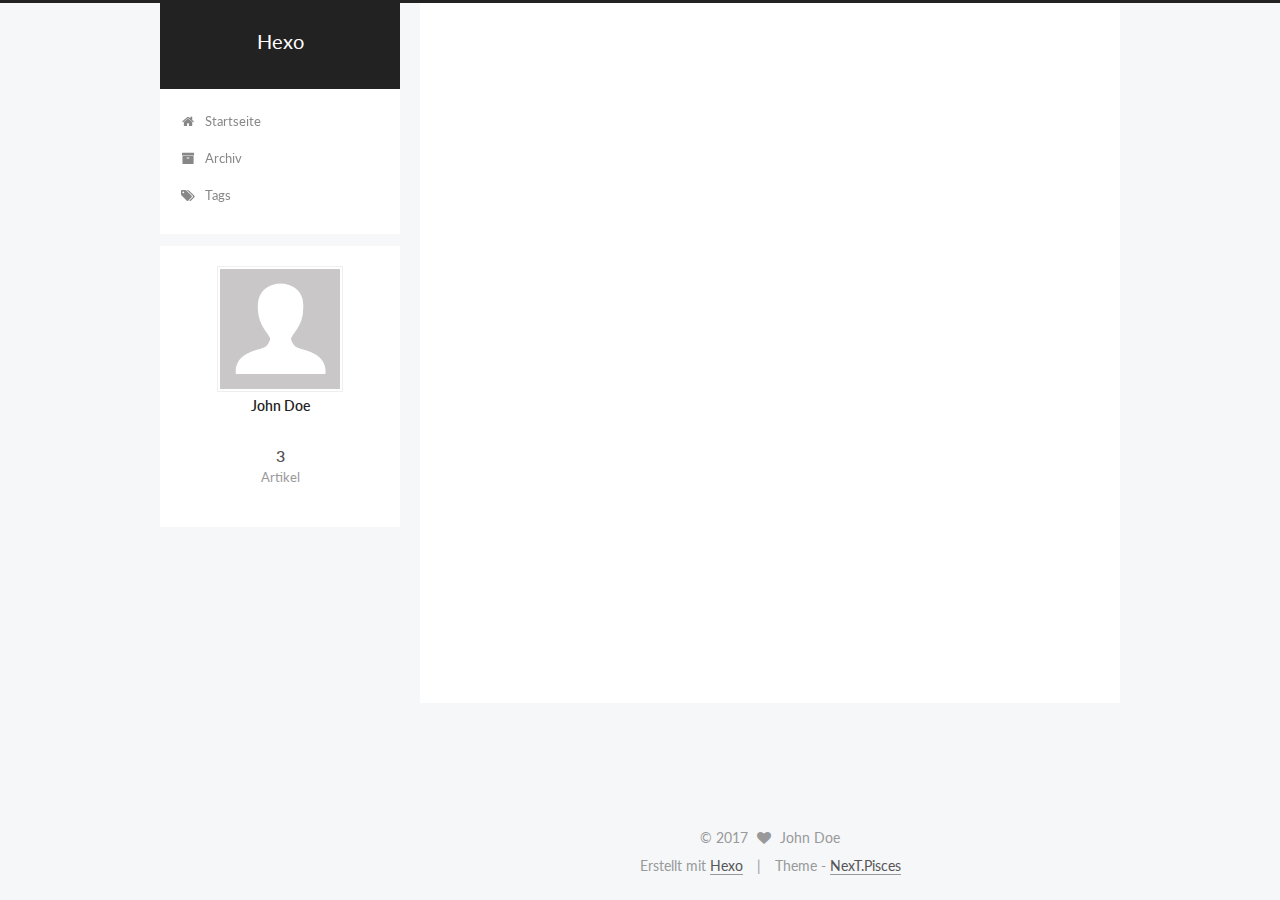
<file: 2017/07/02/test-my-site/index.html>
<!doctype html>



  


<html class="theme-next pisces use-motion" lang="">
<head>
  <meta charset="UTF-8"/>
<meta http-equiv="X-UA-Compatible" content="IE=edge" />
<meta name="viewport" content="width=device-width, initial-scale=1, maximum-scale=1"/>









<meta http-equiv="Cache-Control" content="no-transform" />
<meta http-equiv="Cache-Control" content="no-siteapp" />















  
  
  <link href="/lib/fancybox/source/jquery.fancybox.css?v=2.1.5" rel="stylesheet" type="text/css" />




  
  
  
  

  
    
    
  

  

  

  

  

  
    
    
    <link href="//fonts.googleapis.com/css?family=Lato:300,300italic,400,400italic,700,700italic&subset=latin,latin-ext" rel="stylesheet" type="text/css">
  






<link href="/lib/font-awesome/css/font-awesome.min.css?v=4.6.2" rel="stylesheet" type="text/css" />

<link href="/css/main.css?v=5.1.1" rel="stylesheet" type="text/css" />


  <meta name="keywords" content="Hexo, NexT" />








  <link rel="shortcut icon" type="image/x-icon" href="/favicon.ico?v=5.1.1" />






<meta property="og:type" content="article">
<meta property="og:title" content="test_my_site">
<meta property="og:url" content="http://yoursite.com/2017/07/02/test-my-site/index.html">
<meta property="og:site_name" content="Hexo">
<meta property="og:updated_time" content="2017-07-02T08:08:24.908Z">
<meta name="twitter:card" content="summary">
<meta name="twitter:title" content="test_my_site">



<script type="text/javascript" id="hexo.configurations">
  var NexT = window.NexT || {};
  var CONFIG = {
    root: '/',
    scheme: 'Pisces',
    sidebar: {"position":"left","display":"post","offset":12,"offset_float":0,"b2t":false,"scrollpercent":false},
    fancybox: true,
    motion: true,
    duoshuo: {
      userId: '0',
      author: 'Author'
    },
    algolia: {
      applicationID: '',
      apiKey: '',
      indexName: '',
      hits: {"per_page":10},
      labels: {"input_placeholder":"Search for Posts","hits_empty":"We didn't find any results for the search: ${query}","hits_stats":"${hits} results found in ${time} ms"}
    }
  };
</script>



  <link rel="canonical" href="http://yoursite.com/2017/07/02/test-my-site/"/>





  <title>test_my_site | Hexo</title>
  














</head>

<body itemscope itemtype="http://schema.org/WebPage" lang="">

  
  
    
  

  <div class="container sidebar-position-left page-post-detail ">
    <div class="headband"></div>

    <header id="header" class="header" itemscope itemtype="http://schema.org/WPHeader">
      <div class="header-inner"><div class="site-brand-wrapper">
  <div class="site-meta ">
    

    <div class="custom-logo-site-title">
      <a href="/"  class="brand" rel="start">
        <span class="logo-line-before"><i></i></span>
        <span class="site-title">Hexo</span>
        <span class="logo-line-after"><i></i></span>
      </a>
    </div>
      
        <p class="site-subtitle"></p>
      
  </div>

  <div class="site-nav-toggle">
    <button>
      <span class="btn-bar"></span>
      <span class="btn-bar"></span>
      <span class="btn-bar"></span>
    </button>
  </div>
</div>

<nav class="site-nav">
  

  
    <ul id="menu" class="menu">
      
        
        <li class="menu-item menu-item-home">
          <a href="/" rel="section">
            
              <i class="menu-item-icon fa fa-fw fa-home"></i> <br />
            
            Startseite
          </a>
        </li>
      
        
        <li class="menu-item menu-item-archives">
          <a href="/archives" rel="section">
            
              <i class="menu-item-icon fa fa-fw fa-archive"></i> <br />
            
            Archiv
          </a>
        </li>
      
        
        <li class="menu-item menu-item-tags">
          <a href="/tags" rel="section">
            
              <i class="menu-item-icon fa fa-fw fa-tags"></i> <br />
            
            Tags
          </a>
        </li>
      

      
    </ul>
  

  
</nav>



 </div>
    </header>

    <main id="main" class="main">
      <div class="main-inner">
        <div class="content-wrap">
          <div id="content" class="content">
            

  <div id="posts" class="posts-expand">
    

  

  
  
  

  <article class="post post-type-normal " itemscope itemtype="http://schema.org/Article">
    <link itemprop="mainEntityOfPage" href="http://yoursite.com/2017/07/02/test-my-site/">

    <span hidden itemprop="author" itemscope itemtype="http://schema.org/Person">
      <meta itemprop="name" content="John Doe">
      <meta itemprop="description" content="">
      <meta itemprop="image" content="/images/avatar.gif">
    </span>

    <span hidden itemprop="publisher" itemscope itemtype="http://schema.org/Organization">
      <meta itemprop="name" content="Hexo">
    </span>

    
      <header class="post-header">

        
        
          <h1 class="post-title" itemprop="name headline">test_my_site</h1>
        

        <div class="post-meta">
          <span class="post-time">
            
              <span class="post-meta-item-icon">
                <i class="fa fa-calendar-o"></i>
              </span>
              
                <span class="post-meta-item-text">Veröffentlicht am</span>
              
              <time title="Post created" itemprop="dateCreated datePublished" datetime="2017-07-02T16:08:24+08:00">
                2017-07-02
              </time>
            

            

            
          </span>

          

          
            
          

          
          

          

          

          

        </div>
      </header>
    

    <div class="post-body" itemprop="articleBody">

      
      

      
        
      
    </div>

    <div>
      
        

      
    </div>

    <div>
      
        

      
    </div>

    <div>
      
        

      
    </div>

    <footer class="post-footer">
      

      
      
      

      
        <div class="post-nav">
          <div class="post-nav-next post-nav-item">
            
              <a href="/2017/07/02/hello-world/" rel="next" title="Hello World">
                <i class="fa fa-chevron-left"></i> Hello World
              </a>
            
          </div>

          <span class="post-nav-divider"></span>

          <div class="post-nav-prev post-nav-item">
            
              <a href="/2017/07/02/test-my-site-1/" rel="prev" title="test_my_site">
                test_my_site <i class="fa fa-chevron-right"></i>
              </a>
            
          </div>
        </div>
      

      
      
    </footer>
  </article>



    <div class="post-spread">
      
    </div>
  </div>


          </div>
          


          
  <div class="comments" id="comments">
    
  </div>


        </div>
        
          
  
  <div class="sidebar-toggle">
    <div class="sidebar-toggle-line-wrap">
      <span class="sidebar-toggle-line sidebar-toggle-line-first"></span>
      <span class="sidebar-toggle-line sidebar-toggle-line-middle"></span>
      <span class="sidebar-toggle-line sidebar-toggle-line-last"></span>
    </div>
  </div>

  <aside id="sidebar" class="sidebar">
    <div class="sidebar-inner">

      

      

      <section class="site-overview sidebar-panel sidebar-panel-active">
        <div class="site-author motion-element" itemprop="author" itemscope itemtype="http://schema.org/Person">
          <img class="site-author-image" itemprop="image"
               src="/images/avatar.gif"
               alt="John Doe" />
          <p class="site-author-name" itemprop="name">John Doe</p>
           
              <p class="site-description motion-element" itemprop="description"></p>
          
        </div>
        <nav class="site-state motion-element">

          
            <div class="site-state-item site-state-posts">
              <a href="/archives">
                <span class="site-state-item-count">3</span>
                <span class="site-state-item-name">Artikel</span>
              </a>
            </div>
          

          

          

        </nav>

        

        <div class="links-of-author motion-element">
          
        </div>

        
        

        
        

        


      </section>

      

      

    </div>
  </aside>


        
      </div>
    </main>

    <footer id="footer" class="footer">
      <div class="footer-inner">
        <div class="copyright" >
  
  &copy; 
  <span itemprop="copyrightYear">2017</span>
  <span class="with-love">
    <i class="fa fa-heart"></i>
  </span>
  <span class="author" itemprop="copyrightHolder">John Doe</span>
</div>


<div class="powered-by">
  Erstellt mit  <a class="theme-link" href="https://hexo.io">Hexo</a>
</div>

<div class="theme-info">
  Theme -
  <a class="theme-link" href="https://github.com/iissnan/hexo-theme-next">
    NexT.Pisces
  </a>
</div>


        

        
      </div>
    </footer>

    
      <div class="back-to-top">
        <i class="fa fa-arrow-up"></i>
        
      </div>
    

  </div>

  

<script type="text/javascript">
  if (Object.prototype.toString.call(window.Promise) !== '[object Function]') {
    window.Promise = null;
  }
</script>









  












  
  <script type="text/javascript" src="/lib/jquery/index.js?v=2.1.3"></script>

  
  <script type="text/javascript" src="/lib/fastclick/lib/fastclick.min.js?v=1.0.6"></script>

  
  <script type="text/javascript" src="/lib/jquery_lazyload/jquery.lazyload.js?v=1.9.7"></script>

  
  <script type="text/javascript" src="/lib/velocity/velocity.min.js?v=1.2.1"></script>

  
  <script type="text/javascript" src="/lib/velocity/velocity.ui.min.js?v=1.2.1"></script>

  
  <script type="text/javascript" src="/lib/fancybox/source/jquery.fancybox.pack.js?v=2.1.5"></script>


  


  <script type="text/javascript" src="/js/src/utils.js?v=5.1.1"></script>

  <script type="text/javascript" src="/js/src/motion.js?v=5.1.1"></script>



  
  


  <script type="text/javascript" src="/js/src/affix.js?v=5.1.1"></script>

  <script type="text/javascript" src="/js/src/schemes/pisces.js?v=5.1.1"></script>



  
  <script type="text/javascript" src="/js/src/scrollspy.js?v=5.1.1"></script>
<script type="text/javascript" src="/js/src/post-details.js?v=5.1.1"></script>



  


  <script type="text/javascript" src="/js/src/bootstrap.js?v=5.1.1"></script>



  


  




	





  





  





  






  





  

  

  

  

  

  

</body>
</html>
</file>
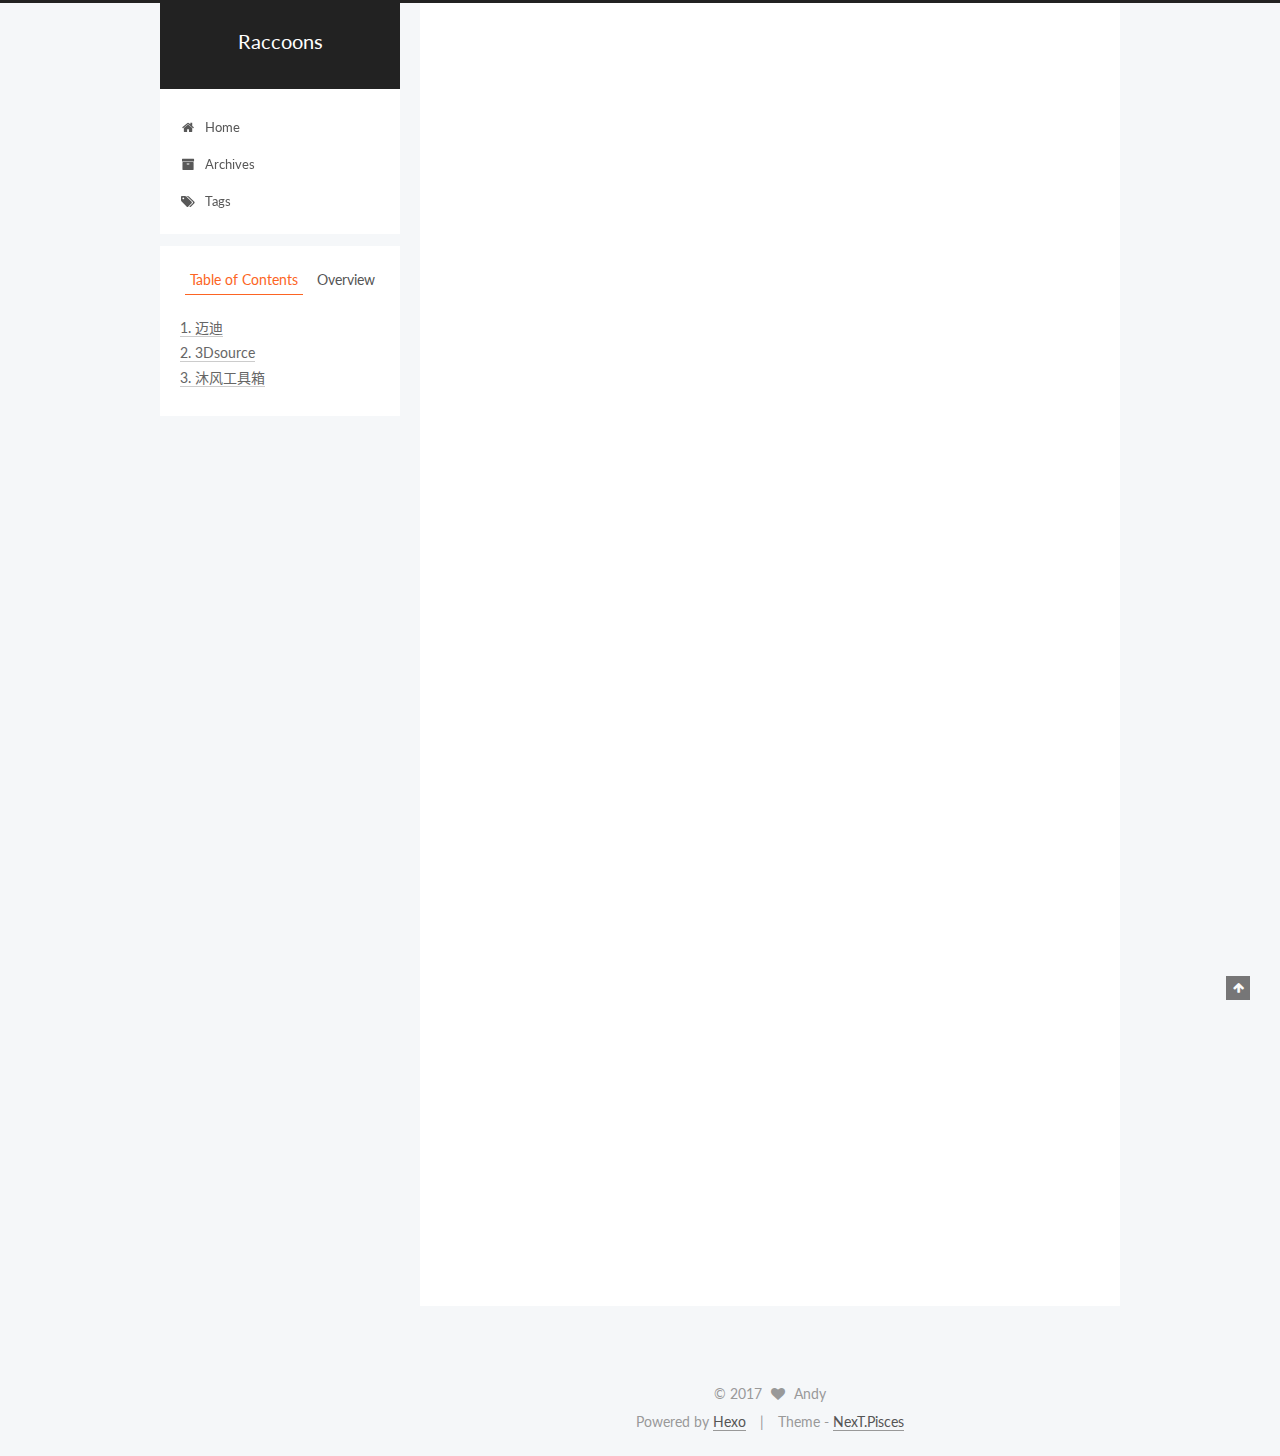
<file: 2017/07/16/机械设计助手/index.html>
<!doctype html>



  


<html class="theme-next pisces use-motion" lang="zh-CN">
<head>
  <meta charset="UTF-8"/>
<meta http-equiv="X-UA-Compatible" content="IE=edge" />
<meta name="viewport" content="width=device-width, initial-scale=1, maximum-scale=1"/>









<meta http-equiv="Cache-Control" content="no-transform" />
<meta http-equiv="Cache-Control" content="no-siteapp" />















  
  
  <link href="/lib/fancybox/source/jquery.fancybox.css?v=2.1.5" rel="stylesheet" type="text/css" />




  
  
  
  

  
    
    
  

  

  

  

  

  
    
    
    <link href="//fonts.googleapis.com/css?family=Lato:300,300italic,400,400italic,700,700italic&subset=latin,latin-ext" rel="stylesheet" type="text/css">
  






<link href="/lib/font-awesome/css/font-awesome.min.css?v=4.6.2" rel="stylesheet" type="text/css" />

<link href="/css/main.css?v=5.1.1" rel="stylesheet" type="text/css" />


  <meta name="keywords" content="机械设计," />








  <link rel="shortcut icon" type="image/x-icon" href="/favicon.ico?v=5.1.1" />






<meta name="description" content="在机械设计中，绘图和结构设计是其中重要内容。但经常在做设计，对于许多标准件，我可能找不到合适的模型，可能还要自己亲力去画。这样不仅浪费我们的时间和精力，而且还可能出现错误。也有时候，我们在设计的过程，需要现有的结构和模型（如：夹具或是模具中一些常用件）。但许多时候，我们到用的时候才发现没有相关资料，有一种“书到用时方恨少”的感觉。 不堪机械设计的绘图之苦，让我认真思索解决方法。在网上搜索和与他人">
<meta name="keywords" content="机械设计">
<meta property="og:type" content="article">
<meta property="og:title" content="机械设计助手">
<meta property="og:url" content="http://yoursite.com/2017/07/16/机械设计助手/index.html">
<meta property="og:site_name" content="Raccoons">
<meta property="og:description" content="在机械设计中，绘图和结构设计是其中重要内容。但经常在做设计，对于许多标准件，我可能找不到合适的模型，可能还要自己亲力去画。这样不仅浪费我们的时间和精力，而且还可能出现错误。也有时候，我们在设计的过程，需要现有的结构和模型（如：夹具或是模具中一些常用件）。但许多时候，我们到用的时候才发现没有相关资料，有一种“书到用时方恨少”的感觉。 不堪机械设计的绘图之苦，让我认真思索解决方法。在网上搜索和与他人">
<meta property="og:updated_time" content="2017-07-16T04:34:39.316Z">
<meta name="twitter:card" content="summary">
<meta name="twitter:title" content="机械设计助手">
<meta name="twitter:description" content="在机械设计中，绘图和结构设计是其中重要内容。但经常在做设计，对于许多标准件，我可能找不到合适的模型，可能还要自己亲力去画。这样不仅浪费我们的时间和精力，而且还可能出现错误。也有时候，我们在设计的过程，需要现有的结构和模型（如：夹具或是模具中一些常用件）。但许多时候，我们到用的时候才发现没有相关资料，有一种“书到用时方恨少”的感觉。 不堪机械设计的绘图之苦，让我认真思索解决方法。在网上搜索和与他人">



<script type="text/javascript" id="hexo.configurations">
  var NexT = window.NexT || {};
  var CONFIG = {
    root: '/',
    scheme: 'Pisces',
    sidebar: {"position":"left","display":"post","offset":12,"offset_float":0,"b2t":false,"scrollpercent":false},
    fancybox: true,
    motion: true,
    duoshuo: {
      userId: '0',
      author: 'Author'
    },
    algolia: {
      applicationID: '',
      apiKey: '',
      indexName: '',
      hits: {"per_page":10},
      labels: {"input_placeholder":"Search for Posts","hits_empty":"We didn't find any results for the search: ${query}","hits_stats":"${hits} results found in ${time} ms"}
    }
  };
</script>



  <link rel="canonical" href="http://yoursite.com/2017/07/16/机械设计助手/"/>





  <title>机械设计助手 | Raccoons</title>
  














</head>

<body itemscope itemtype="http://schema.org/WebPage" lang="zh-CN">

  
  
    
  

  <div class="container sidebar-position-left page-post-detail ">
    <div class="headband"></div>

    <header id="header" class="header" itemscope itemtype="http://schema.org/WPHeader">
      <div class="header-inner"><div class="site-brand-wrapper">
  <div class="site-meta ">
    

    <div class="custom-logo-site-title">
      <a href="/"  class="brand" rel="start">
        <span class="logo-line-before"><i></i></span>
        <span class="site-title">Raccoons</span>
        <span class="logo-line-after"><i></i></span>
      </a>
    </div>
      
        <p class="site-subtitle"></p>
      
  </div>

  <div class="site-nav-toggle">
    <button>
      <span class="btn-bar"></span>
      <span class="btn-bar"></span>
      <span class="btn-bar"></span>
    </button>
  </div>
</div>

<nav class="site-nav">
  

  
    <ul id="menu" class="menu">
      
        
        <li class="menu-item menu-item-home">
          <a href="/" rel="section">
            
              <i class="menu-item-icon fa fa-fw fa-home"></i> <br />
            
            Home
          </a>
        </li>
      
        
        <li class="menu-item menu-item-archives">
          <a href="/archives" rel="section">
            
              <i class="menu-item-icon fa fa-fw fa-archive"></i> <br />
            
            Archives
          </a>
        </li>
      
        
        <li class="menu-item menu-item-tags">
          <a href="/tags" rel="section">
            
              <i class="menu-item-icon fa fa-fw fa-tags"></i> <br />
            
            Tags
          </a>
        </li>
      

      
    </ul>
  

  
</nav>



 </div>
    </header>

    <main id="main" class="main">
      <div class="main-inner">
        <div class="content-wrap">
          <div id="content" class="content">
            

  <div id="posts" class="posts-expand">
    

  

  
  
  

  <article class="post post-type-normal " itemscope itemtype="http://schema.org/Article">
    <link itemprop="mainEntityOfPage" href="http://yoursite.com/2017/07/16/机械设计助手/">

    <span hidden itemprop="author" itemscope itemtype="http://schema.org/Person">
      <meta itemprop="name" content="Andy">
      <meta itemprop="description" content="">
      <meta itemprop="image" content="/touxiang.jpg">
    </span>

    <span hidden itemprop="publisher" itemscope itemtype="http://schema.org/Organization">
      <meta itemprop="name" content="Raccoons">
    </span>

    
      <header class="post-header">

        
        
          <h1 class="post-title" itemprop="name headline">机械设计助手</h1>
        

        <div class="post-meta">
          <span class="post-time">
            
              <span class="post-meta-item-icon">
                <i class="fa fa-calendar-o"></i>
              </span>
              
                <span class="post-meta-item-text">Posted on</span>
              
              <time title="Post created" itemprop="dateCreated datePublished" datetime="2017-07-16T11:23:54+08:00">
                2017-07-16
              </time>
            

            

            
          </span>

          

          
            
          

          
          

          

          

          

        </div>
      </header>
    

    <div class="post-body" itemprop="articleBody">

      
      

      
        <blockquote>
<p>在机械设计中，绘图和结构设计是其中重要内容。但经常在做设计，对于许多标准件，我可能找不到合适的模型，可能还要自己亲力去画。这样不仅浪费我们的时间和精力，而且还可能出现错误。也有时候，我们在设计的过程，需要现有的结构和模型（如：夹具或是模具中一些常用件）。但许多时候，我们到用的时候才发现没有相关资料，有一种“书到用时方恨少”的感觉。</p>
<p>不堪机械设计的绘图之苦，让我认真思索解决方法。在网上搜索和与他人交流之后，我发现一些工具可以帮助我们做设计。但本人曾无知未知这些工具走了不少弯路，现在写这篇文章介绍下我在设计中所用的工具，愿你们少走弯路。</p>
</blockquote>
<h2 id="迈迪"><a href="#迈迪" class="headerlink" title="迈迪"></a><a href="http://adf.ly/1nRgPJ" title="maidi" target="_blank" rel="external">迈迪</a></h2><blockquote>
<p>这是很早就有的工具集，之前一直以插件的形式（不像正式软件一样安装，只需要下载工具包即可）。不过现在已经出了正式的安装包，现在最新的应该是17版，安装最开始出现是16版。软件下载可以在<a href="http://adf.ly/1nRgPJ" title="maidi" target="_blank" rel="external"><strong>迈迪</strong></a>官网上找到软件资源中迈迪设计宝进行下载。下载后进行注册，注册后可以下载标准件离线包也可以在线使用。它其中还有许多画图插件，可以节约画图时间。具体的使用在这里就不细说了，以后我可能会写下。因为它的使用比较简单。</p>
</blockquote>
<h2 id="3Dsource"><a href="#3Dsource" class="headerlink" title="3Dsource"></a><a href="http://adf.ly/1nRgQm" title="3Dsource" target="_blank" rel="external">3Dsource</a></h2><blockquote>
<p>3Dsource的中文名叫做制造云，它主要面向工程师。它做的比较大，内容也比较多，涵盖的面也比较广。它相对与迈迪的优势是可以许多资源和模型可以免费下在，而迈迪如果不是会员的话一天只能下载一个企业的模型。软件下载可以在<a href="http://adf.ly/1nRgQm" title="3Dsource" target="_blank" rel="external"><strong>制造云官网</strong></a>上点击下载客户端下载，其他与迈迪相似。</p>
</blockquote>
<h2 id="沐风工具箱"><a href="#沐风工具箱" class="headerlink" title="沐风工具箱"></a><a href="http://adf.ly/1nRgRb" title="mufengongjuxiang" target="_blank" rel="external">沐风工具箱</a></h2><blockquote>
<p>这个工具集我具体也没有用过，不过我见我同学用应该不错而它直接将按键插入到绘图软件中去，使用比较方便，而且我看到它的功能也[较多。<a href="http://adf.ly/1nRgRb" title="xiazaiye" target="_blank" rel="external"><strong>沐风工具箱下载</strong></a>这是个下载页，在页面中找到自己合适版本下载即可。</p>
<p>今天时间比较短，就介绍了一些软件，也没具体说明。之后，我有时间会具体说说软件，还有一些使用的网站。</p>
</blockquote>

      
    </div>

    <div>
      
        

      
    </div>

    <div>
      
        

      
    </div>

    <div>
      
        

      
    </div>

    <footer class="post-footer">
      
        <div class="post-tags">
          
            <a href="/tags/机械设计/" rel="tag"># 机械设计</a>
          
        </div>
      

      
      
      

      
        <div class="post-nav">
          <div class="post-nav-next post-nav-item">
            
              <a href="/2017/07/04/Good-day/" rel="next" title="Good day">
                <i class="fa fa-chevron-left"></i> Good day
              </a>
            
          </div>

          <span class="post-nav-divider"></span>

          <div class="post-nav-prev post-nav-item">
            
          </div>
        </div>
      

      
      
    </footer>
  </article>



    <div class="post-spread">
      
    </div>
  </div>


          </div>
          


          
  <div class="comments" id="comments">
    
  </div>


        </div>
        
          
  
  <div class="sidebar-toggle">
    <div class="sidebar-toggle-line-wrap">
      <span class="sidebar-toggle-line sidebar-toggle-line-first"></span>
      <span class="sidebar-toggle-line sidebar-toggle-line-middle"></span>
      <span class="sidebar-toggle-line sidebar-toggle-line-last"></span>
    </div>
  </div>

  <aside id="sidebar" class="sidebar">
    <div class="sidebar-inner">

      

      
        <ul class="sidebar-nav motion-element">
          <li class="sidebar-nav-toc sidebar-nav-active" data-target="post-toc-wrap" >
            Table of Contents
          </li>
          <li class="sidebar-nav-overview" data-target="site-overview">
            Overview
          </li>
        </ul>
      

      <section class="site-overview sidebar-panel">
        <div class="site-author motion-element" itemprop="author" itemscope itemtype="http://schema.org/Person">
          <img class="site-author-image" itemprop="image"
               src="/touxiang.jpg"
               alt="Andy" />
          <p class="site-author-name" itemprop="name">Andy</p>
           
              <p class="site-description motion-element" itemprop="description">Record Raccoons' life</p>
          
        </div>
        <nav class="site-state motion-element">

          
            <div class="site-state-item site-state-posts">
              <a href="/archives">
                <span class="site-state-item-count">3</span>
                <span class="site-state-item-name">posts</span>
              </a>
            </div>
          

          

          
            
            
            <div class="site-state-item site-state-tags">
              
                <span class="site-state-item-count">2</span>
                <span class="site-state-item-name">tags</span>
              
            </div>
          

        </nav>

        

        <div class="links-of-author motion-element">
          
        </div>

        
        

        
        

        


      </section>

      
      <!--noindex-->
        <section class="post-toc-wrap motion-element sidebar-panel sidebar-panel-active">
          <div class="post-toc">

            
              
            

            
              <div class="post-toc-content"><ol class="nav"><li class="nav-item nav-level-2"><a class="nav-link" href="#迈迪"><span class="nav-number">1.</span> <span class="nav-text">迈迪</span></a></li><li class="nav-item nav-level-2"><a class="nav-link" href="#3Dsource"><span class="nav-number">2.</span> <span class="nav-text">3Dsource</span></a></li><li class="nav-item nav-level-2"><a class="nav-link" href="#沐风工具箱"><span class="nav-number">3.</span> <span class="nav-text">沐风工具箱</span></a></li></ol></div>
            

          </div>
        </section>
      <!--/noindex-->
      

      

    </div>
  </aside>


        
      </div>
    </main>

    <footer id="footer" class="footer">
      <div class="footer-inner">
        <div class="copyright" >
  
  &copy; 
  <span itemprop="copyrightYear">2017</span>
  <span class="with-love">
    <i class="fa fa-heart"></i>
  </span>
  <span class="author" itemprop="copyrightHolder">Andy</span>
</div>


<div class="powered-by">
  Powered by <a class="theme-link" href="https://hexo.io">Hexo</a>
</div>

<div class="theme-info">
  Theme -
  <a class="theme-link" href="https://github.com/iissnan/hexo-theme-next">
    NexT.Pisces
  </a>
</div>


        

        
      </div>
    </footer>

    
      <div class="back-to-top">
        <i class="fa fa-arrow-up"></i>
        
      </div>
    

  </div>

  

<script type="text/javascript">
  if (Object.prototype.toString.call(window.Promise) !== '[object Function]') {
    window.Promise = null;
  }
</script>









  












  
  <script type="text/javascript" src="/lib/jquery/index.js?v=2.1.3"></script>

  
  <script type="text/javascript" src="/lib/fastclick/lib/fastclick.min.js?v=1.0.6"></script>

  
  <script type="text/javascript" src="/lib/jquery_lazyload/jquery.lazyload.js?v=1.9.7"></script>

  
  <script type="text/javascript" src="/lib/velocity/velocity.min.js?v=1.2.1"></script>

  
  <script type="text/javascript" src="/lib/velocity/velocity.ui.min.js?v=1.2.1"></script>

  
  <script type="text/javascript" src="/lib/fancybox/source/jquery.fancybox.pack.js?v=2.1.5"></script>


  


  <script type="text/javascript" src="/js/src/utils.js?v=5.1.1"></script>

  <script type="text/javascript" src="/js/src/motion.js?v=5.1.1"></script>



  
  


  <script type="text/javascript" src="/js/src/affix.js?v=5.1.1"></script>

  <script type="text/javascript" src="/js/src/schemes/pisces.js?v=5.1.1"></script>



  
  <script type="text/javascript" src="/js/src/scrollspy.js?v=5.1.1"></script>
<script type="text/javascript" src="/js/src/post-details.js?v=5.1.1"></script>



  


  <script type="text/javascript" src="/js/src/bootstrap.js?v=5.1.1"></script>



  


  




	





  





  





  






  





  

  

  

  

  

  

</body>
</html>
</file>
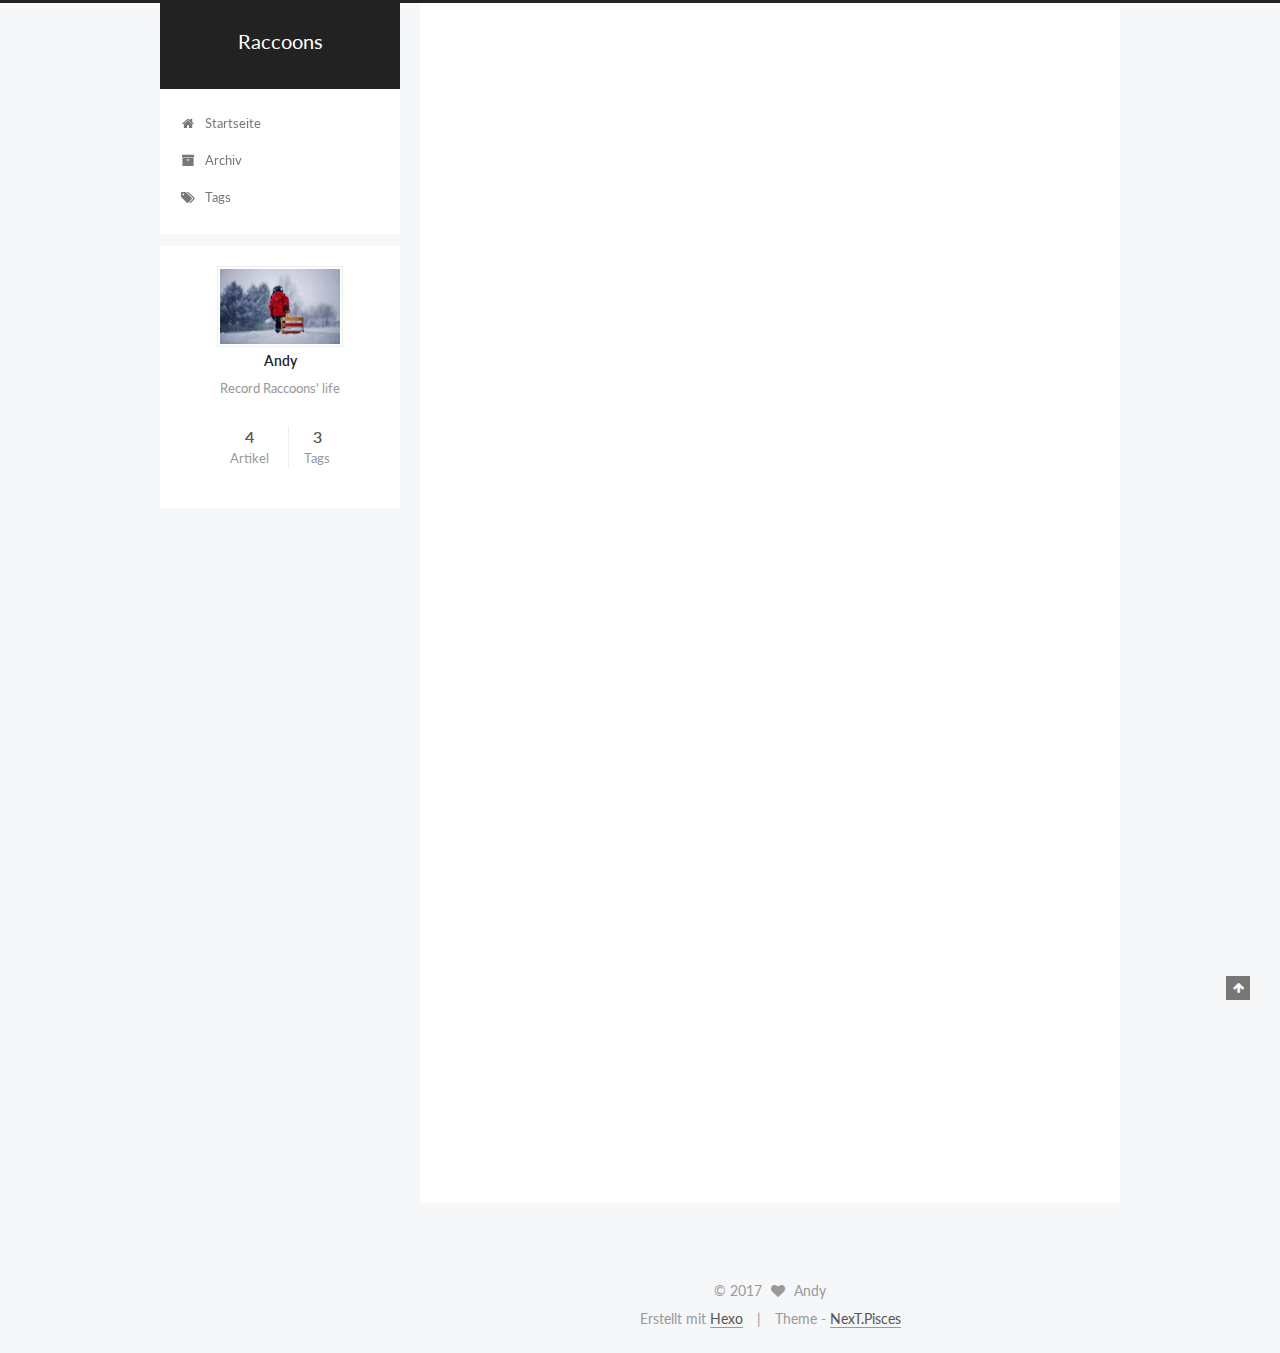
<file: 2017/07/26/Alone/index.html>
<!doctype html>



  


<html class="theme-next pisces use-motion" lang="zh-CN">
<head>
  <meta charset="UTF-8"/>
<meta http-equiv="X-UA-Compatible" content="IE=edge" />
<meta name="viewport" content="width=device-width, initial-scale=1, maximum-scale=1"/>









<meta http-equiv="Cache-Control" content="no-transform" />
<meta http-equiv="Cache-Control" content="no-siteapp" />















  
  
  <link href="/lib/fancybox/source/jquery.fancybox.css?v=2.1.5" rel="stylesheet" type="text/css" />




  
  
  
  

  
    
    
  

  

  

  

  

  
    
    
    <link href="//fonts.googleapis.com/css?family=Lato:300,300italic,400,400italic,700,700italic&subset=latin,latin-ext" rel="stylesheet" type="text/css">
  






<link href="/lib/font-awesome/css/font-awesome.min.css?v=4.6.2" rel="stylesheet" type="text/css" />

<link href="/css/main.css?v=5.1.1" rel="stylesheet" type="text/css" />


  <meta name="keywords" content="life," />








  <link rel="shortcut icon" type="image/x-icon" href="/favicon.ico?v=5.1.1" />






<meta name="description" content="昨日，自己一个人从家里出发，一个人候车坐高铁，一个人在偌大的南京独自坐地铁找住处，一个人在夜里入睡。似乎我被遗弃一样，找不到方向，看不到远方。孤独像黑洞一样吸住了我，越陷越深；想黑洞一样深不见底，让人感到窒息。 一个人只有痛了才知道自己错了。似乎是电影《告白》台词还是影评里看到的，以前不知为何意。如今到自己亲身体验时，才深以为然。自己曾有一手的好牌，却打出了这样的局面。自己大学里以为自己终于解放">
<meta name="keywords" content="life">
<meta property="og:type" content="article">
<meta property="og:title" content="Alone">
<meta property="og:url" content="http://yoursite.com/2017/07/26/Alone/index.html">
<meta property="og:site_name" content="Raccoons">
<meta property="og:description" content="昨日，自己一个人从家里出发，一个人候车坐高铁，一个人在偌大的南京独自坐地铁找住处，一个人在夜里入睡。似乎我被遗弃一样，找不到方向，看不到远方。孤独像黑洞一样吸住了我，越陷越深；想黑洞一样深不见底，让人感到窒息。 一个人只有痛了才知道自己错了。似乎是电影《告白》台词还是影评里看到的，以前不知为何意。如今到自己亲身体验时，才深以为然。自己曾有一手的好牌，却打出了这样的局面。自己大学里以为自己终于解放">
<meta property="og:updated_time" content="2017-07-26T13:07:08.956Z">
<meta name="twitter:card" content="summary">
<meta name="twitter:title" content="Alone">
<meta name="twitter:description" content="昨日，自己一个人从家里出发，一个人候车坐高铁，一个人在偌大的南京独自坐地铁找住处，一个人在夜里入睡。似乎我被遗弃一样，找不到方向，看不到远方。孤独像黑洞一样吸住了我，越陷越深；想黑洞一样深不见底，让人感到窒息。 一个人只有痛了才知道自己错了。似乎是电影《告白》台词还是影评里看到的，以前不知为何意。如今到自己亲身体验时，才深以为然。自己曾有一手的好牌，却打出了这样的局面。自己大学里以为自己终于解放">



<script type="text/javascript" id="hexo.configurations">
  var NexT = window.NexT || {};
  var CONFIG = {
    root: '/',
    scheme: 'Pisces',
    sidebar: {"position":"left","display":"post","offset":12,"offset_float":0,"b2t":false,"scrollpercent":false},
    fancybox: true,
    motion: true,
    duoshuo: {
      userId: '0',
      author: 'Author'
    },
    algolia: {
      applicationID: '',
      apiKey: '',
      indexName: '',
      hits: {"per_page":10},
      labels: {"input_placeholder":"Search for Posts","hits_empty":"We didn't find any results for the search: ${query}","hits_stats":"${hits} results found in ${time} ms"}
    }
  };
</script>



  <link rel="canonical" href="http://yoursite.com/2017/07/26/Alone/"/>





  <title>Alone | Raccoons</title>
  














</head>

<body itemscope itemtype="http://schema.org/WebPage" lang="zh-CN">

  
  
    
  

  <div class="container sidebar-position-left page-post-detail ">
    <div class="headband"></div>

    <header id="header" class="header" itemscope itemtype="http://schema.org/WPHeader">
      <div class="header-inner"><div class="site-brand-wrapper">
  <div class="site-meta ">
    

    <div class="custom-logo-site-title">
      <a href="/"  class="brand" rel="start">
        <span class="logo-line-before"><i></i></span>
        <span class="site-title">Raccoons</span>
        <span class="logo-line-after"><i></i></span>
      </a>
    </div>
      
        <p class="site-subtitle"></p>
      
  </div>

  <div class="site-nav-toggle">
    <button>
      <span class="btn-bar"></span>
      <span class="btn-bar"></span>
      <span class="btn-bar"></span>
    </button>
  </div>
</div>

<nav class="site-nav">
  

  
    <ul id="menu" class="menu">
      
        
        <li class="menu-item menu-item-home">
          <a href="/" rel="section">
            
              <i class="menu-item-icon fa fa-fw fa-home"></i> <br />
            
            Startseite
          </a>
        </li>
      
        
        <li class="menu-item menu-item-archives">
          <a href="/archives" rel="section">
            
              <i class="menu-item-icon fa fa-fw fa-archive"></i> <br />
            
            Archiv
          </a>
        </li>
      
        
        <li class="menu-item menu-item-tags">
          <a href="/tags" rel="section">
            
              <i class="menu-item-icon fa fa-fw fa-tags"></i> <br />
            
            Tags
          </a>
        </li>
      

      
    </ul>
  

  
</nav>



 </div>
    </header>

    <main id="main" class="main">
      <div class="main-inner">
        <div class="content-wrap">
          <div id="content" class="content">
            

  <div id="posts" class="posts-expand">
    

  

  
  
  

  <article class="post post-type-normal " itemscope itemtype="http://schema.org/Article">
    <link itemprop="mainEntityOfPage" href="http://yoursite.com/2017/07/26/Alone/">

    <span hidden itemprop="author" itemscope itemtype="http://schema.org/Person">
      <meta itemprop="name" content="Andy">
      <meta itemprop="description" content="">
      <meta itemprop="image" content="/touxiang.jpg">
    </span>

    <span hidden itemprop="publisher" itemscope itemtype="http://schema.org/Organization">
      <meta itemprop="name" content="Raccoons">
    </span>

    
      <header class="post-header">

        
        
          <h1 class="post-title" itemprop="name headline">Alone</h1>
        

        <div class="post-meta">
          <span class="post-time">
            
              <span class="post-meta-item-icon">
                <i class="fa fa-calendar-o"></i>
              </span>
              
                <span class="post-meta-item-text">Veröffentlicht am</span>
              
              <time title="Post created" itemprop="dateCreated datePublished" datetime="2017-07-26T19:41:03+08:00">
                2017-07-26
              </time>
            

            

            
          </span>

          

          
            
          

          
          

          

          

          

        </div>
      </header>
    

    <div class="post-body" itemprop="articleBody">

      
      

      
        <blockquote>
<p>昨日，自己一个人从家里出发，一个人候车坐高铁，一个人在偌大的南京独自坐地铁找住处，一个人在夜里入睡。似乎我被遗弃一样，找不到方向，看不到远方。孤独像黑洞一样吸住了我，越陷越深；想黑洞一样深不见底，让人感到窒息。</p>
<p>一个人只有痛了才知道自己错了。似乎是电影《告白》台词还是影评里看到的，以前不知为何意。如今到自己亲身体验时，才深以为然。自己曾有一手的好牌，却打出了这样的局面。自己大学里以为自己终于解放，自己的重心都放到玩上，也变不再肯吃苦。自己到找工作依然是这样的状态，想离家近又轻松的工作。想要改行又没有坚定的决心。</p>
<p>25号上午，自己六点起来而父母早早已起来了。父母坐完事烧好早饭，自己出来后，才明白这是多么幸运。父亲把我送到才去上班，相比之下自己是有多懒。自己做什么事都要有充足的时间和精力，但生活中根本不允许这样事，还有许多事是稍纵即逝的。自己在预定房子时，自己中意一间民宿，却心想着明天再订。生活许多事是稍纵即逝，而生活中还有许多幸运为我等待，自己是何等幸运。在公交车站遇到自己老同学，却不能上去打个招呼，自己改变得太慢。早早到火车站，自己取完票在外面歇一个小时，进候车室，才刚过安检口，就看见一位自己很熟悉的同学，但很久没见，自己在一个多小时的候车中，没敢上去问一声。到我检票上车时，我回头望了一眼，我看见她也在看着我，只不过在我回头时候她迅速转头了。自己怀着遗憾和不甘上车，感觉自己就像只木偶，没有反抗的力量。而这其中又有多少是自己懦弱而错失的？高铁一路上的风景很新鲜，却阻止不了我的思绪。到站，才是艰辛的开始，自己出了站，连东南西北都分不清，按着手机上地图，找了半天打电话才知道自己住的地方没有门面，在一个“偏僻”的商场内。到住处，房间就不说，不会怎么样的。夜里独自入睡，寂静让越发感到孤独，感觉江面漂着的一片叶，自己孤身一人在这人海中却感到孤独，自己就是消失也不会有人想起。而这些都是我当初的选择，我一直以为我将从不后悔也不认错。我认为后悔是浪费时间而不认错是自己傲吧，但自己真正感受到那窒息的痛时发觉自己低头了。自己在夜里睡觉却醒来几次，我一直都是一觉到天亮，有一次我醒来看到凌晨群里家里人发的信息，脑海只有四个字：生活不易。</p>
<p>不知自己是否还活在梦里，或许有些东西该放弃了。万物皆有其时，古人诚不欺我！</p>
</blockquote>

      
    </div>

    <div>
      
        

      
    </div>

    <div>
      
        

      
    </div>

    <div>
      
        

      
    </div>

    <footer class="post-footer">
      
        <div class="post-tags">
          
            <a href="/tags/life/" rel="tag"># life</a>
          
        </div>
      

      
      
      

      
        <div class="post-nav">
          <div class="post-nav-next post-nav-item">
            
              <a href="/2017/07/16/机械设计助手/" rel="next" title="机械设计助手">
                <i class="fa fa-chevron-left"></i> 机械设计助手
              </a>
            
          </div>

          <span class="post-nav-divider"></span>

          <div class="post-nav-prev post-nav-item">
            
          </div>
        </div>
      

      
      
    </footer>
  </article>



    <div class="post-spread">
      
    </div>
  </div>


          </div>
          


          
  <div class="comments" id="comments">
    
  </div>


        </div>
        
          
  
  <div class="sidebar-toggle">
    <div class="sidebar-toggle-line-wrap">
      <span class="sidebar-toggle-line sidebar-toggle-line-first"></span>
      <span class="sidebar-toggle-line sidebar-toggle-line-middle"></span>
      <span class="sidebar-toggle-line sidebar-toggle-line-last"></span>
    </div>
  </div>

  <aside id="sidebar" class="sidebar">
    <div class="sidebar-inner">

      

      

      <section class="site-overview sidebar-panel sidebar-panel-active">
        <div class="site-author motion-element" itemprop="author" itemscope itemtype="http://schema.org/Person">
          <img class="site-author-image" itemprop="image"
               src="/touxiang.jpg"
               alt="Andy" />
          <p class="site-author-name" itemprop="name">Andy</p>
           
              <p class="site-description motion-element" itemprop="description">Record Raccoons' life</p>
          
        </div>
        <nav class="site-state motion-element">

          
            <div class="site-state-item site-state-posts">
              <a href="/archives">
                <span class="site-state-item-count">4</span>
                <span class="site-state-item-name">Artikel</span>
              </a>
            </div>
          

          

          
            
            
            <div class="site-state-item site-state-tags">
              
                <span class="site-state-item-count">3</span>
                <span class="site-state-item-name">Tags</span>
              
            </div>
          

        </nav>

        

        <div class="links-of-author motion-element">
          
        </div>

        
        

        
        

        


      </section>

      

      

    </div>
  </aside>


        
      </div>
    </main>

    <footer id="footer" class="footer">
      <div class="footer-inner">
        <div class="copyright" >
  
  &copy; 
  <span itemprop="copyrightYear">2017</span>
  <span class="with-love">
    <i class="fa fa-heart"></i>
  </span>
  <span class="author" itemprop="copyrightHolder">Andy</span>
</div>


<div class="powered-by">
  Erstellt mit  <a class="theme-link" href="https://hexo.io">Hexo</a>
</div>

<div class="theme-info">
  Theme -
  <a class="theme-link" href="https://github.com/iissnan/hexo-theme-next">
    NexT.Pisces
  </a>
</div>


        

        
      </div>
    </footer>

    
      <div class="back-to-top">
        <i class="fa fa-arrow-up"></i>
        
      </div>
    

  </div>

  

<script type="text/javascript">
  if (Object.prototype.toString.call(window.Promise) !== '[object Function]') {
    window.Promise = null;
  }
</script>









  












  
  <script type="text/javascript" src="/lib/jquery/index.js?v=2.1.3"></script>

  
  <script type="text/javascript" src="/lib/fastclick/lib/fastclick.min.js?v=1.0.6"></script>

  
  <script type="text/javascript" src="/lib/jquery_lazyload/jquery.lazyload.js?v=1.9.7"></script>

  
  <script type="text/javascript" src="/lib/velocity/velocity.min.js?v=1.2.1"></script>

  
  <script type="text/javascript" src="/lib/velocity/velocity.ui.min.js?v=1.2.1"></script>

  
  <script type="text/javascript" src="/lib/fancybox/source/jquery.fancybox.pack.js?v=2.1.5"></script>


  


  <script type="text/javascript" src="/js/src/utils.js?v=5.1.1"></script>

  <script type="text/javascript" src="/js/src/motion.js?v=5.1.1"></script>



  
  


  <script type="text/javascript" src="/js/src/affix.js?v=5.1.1"></script>

  <script type="text/javascript" src="/js/src/schemes/pisces.js?v=5.1.1"></script>



  
  <script type="text/javascript" src="/js/src/scrollspy.js?v=5.1.1"></script>
<script type="text/javascript" src="/js/src/post-details.js?v=5.1.1"></script>



  


  <script type="text/javascript" src="/js/src/bootstrap.js?v=5.1.1"></script>



  


  




	





  





  





  






  





  

  

  

  

  

  

</body>
</html>
</file>
<file: css/main.css>
/* normalize.css v3.0.2 | MIT License | git.io/normalize */
html {
  font-family: sans-serif; /* 1 */
  -ms-text-size-adjust: 100%; /* 2 */
  -webkit-text-size-adjust: 100%; /* 2 */
}
body {
  margin: 0;
}
article,
aside,
details,
figcaption,
figure,
footer,
header,
hgroup,
main,
menu,
nav,
section,
summary {
  display: block;
}
audio,
canvas,
progress,
video {
  display: inline-block; /* 1 */
  vertical-align: baseline; /* 2 */
}
audio:not([controls]) {
  display: none;
  height: 0;
}
[hidden],
template {
  display: none;
}
a {
  background-color: transparent;
}
a:active,
a:hover {
  outline: 0;
}
abbr[title] {
  border-bottom: 1px dotted;
}
b,
strong {
  font-weight: bold;
}
dfn {
  font-style: italic;
}
h1 {
  font-size: 2em;
  margin: 0.67em 0;
}
mark {
  background: #ff0;
  color: #000;
}
small {
  font-size: 80%;
}
sub,
sup {
  font-size: 75%;
  line-height: 0;
  position: relative;
  vertical-align: baseline;
}
sup {
  top: -0.5em;
}
sub {
  bottom: -0.25em;
}
img {
  border: 0;
}
svg:not(:root) {
  overflow: hidden;
}
figure {
  margin: 1em 40px;
}
hr {
  -moz-box-sizing: content-box;
  box-sizing: content-box;
  height: 0;
}
pre {
  overflow: auto;
}
code,
kbd,
pre,
samp {
  font-family: monospace, monospace;
  font-size: 1em;
}
button,
input,
optgroup,
select,
textarea {
  color: inherit; /* 1 */
  font: inherit; /* 2 */
  margin: 0; /* 3 */
}
button {
  overflow: visible;
}
button,
select {
  text-transform: none;
}
button,
html input[type="button"],
input[type="reset"],
input[type="submit"] {
  -webkit-appearance: button; /* 2 */
  cursor: pointer; /* 3 */
}
button[disabled],
html input[disabled] {
  cursor: default;
}
button::-moz-focus-inner,
input::-moz-focus-inner {
  border: 0;
  padding: 0;
}
input {
  line-height: normal;
}
input[type="checkbox"],
input[type="radio"] {
  box-sizing: border-box; /* 1 */
  padding: 0; /* 2 */
}
input[type="number"]::-webkit-inner-spin-button,
input[type="number"]::-webkit-outer-spin-button {
  height: auto;
}
input[type="search"] {
  -webkit-appearance: textfield; /* 1 */
  -moz-box-sizing: content-box;
  -webkit-box-sizing: content-box; /* 2 */
  box-sizing: content-box;
}
input[type="search"]::-webkit-search-cancel-button,
input[type="search"]::-webkit-search-decoration {
  -webkit-appearance: none;
}
fieldset {
  border: 1px solid #c0c0c0;
  margin: 0 2px;
  padding: 0.35em 0.625em 0.75em;
}
legend {
  border: 0; /* 1 */
  padding: 0; /* 2 */
}
textarea {
  overflow: auto;
}
optgroup {
  font-weight: bold;
}
table {
  border-collapse: collapse;
  border-spacing: 0;
}
td,
th {
  padding: 0;
}
::selection {
  background: #262a30;
  color: #fff;
}
body {
  position: relative;
  font-family: 'Lato', "PingFang SC", "Microsoft YaHei", sans-serif;
  font-size: 14px;
  line-height: 2;
  color: #555;
  background: #f5f7f9;
}
@media (max-width: 767px) {
  body {
    padding-right: 0 !important;
  }
}
@media (min-width: 768px) and (max-width: 991px) {
  body {
    padding-right: 0 !important;
  }
}
@media (min-width: 1600px) {
  body {
    font-size: 16px;
  }
}
h1,
h2,
h3,
h4,
h5,
h6 {
  margin: 0;
  padding: 0;
  font-weight: bold;
  line-height: 1.5;
  font-family: 'Lato', "PingFang SC", "Microsoft YaHei", sans-serif;
}
h2,
h3,
h4,
h5,
h6 {
  margin: 20px 0 15px;
}
h1 {
  font-size: 22px;
}
@media (max-width: 767px) {
  h1 {
    font-size: 18px;
  }
}
h2 {
  font-size: 20px;
}
@media (max-width: 767px) {
  h2 {
    font-size: 16px;
  }
}
h3 {
  font-size: 18px;
}
@media (max-width: 767px) {
  h3 {
    font-size: 14px;
  }
}
h4 {
  font-size: 16px;
}
@media (max-width: 767px) {
  h4 {
    font-size: 12px;
  }
}
h5 {
  font-size: 14px;
}
@media (max-width: 767px) {
  h5 {
    font-size: 10px;
  }
}
h6 {
  font-size: 12px;
}
@media (max-width: 767px) {
  h6 {
    font-size: 8px;
  }
}
p {
  margin: 0 0 25px 0;
}
a {
  color: #555;
  text-decoration: none;
  border-bottom: 1px solid #999;
  word-wrap: break-word;
}
a:hover {
  color: #222;
  border-bottom-color: #222;
}
blockquote {
  margin: 0;
  padding: 0;
}
img {
  display: block;
  margin: auto;
  max-width: 100%;
  height: auto;
}
hr {
  margin: 40px 0;
  height: 3px;
  border: none;
  background-color: #ddd;
  background-image: repeating-linear-gradient(-45deg, #fff, #fff 4px, transparent 4px, transparent 8px);
}
blockquote {
  padding: 0 15px;
  color: #666;
  border-left: 4px solid #ddd;
}
blockquote cite::before {
  content: "-";
  padding: 0 5px;
}
dt {
  font-weight: 700;
}
dd {
  margin: 0;
  padding: 0;
}
.text-left {
  text-align: left;
}
.text-center {
  text-align: center;
}
.text-right {
  text-align: right;
}
.text-justify {
  text-align: justify;
}
.text-nowrap {
  white-space: nowrap;
}
.text-lowercase {
  text-transform: lowercase;
}
.text-uppercase {
  text-transform: uppercase;
}
.text-capitalize {
  text-transform: capitalize;
}
.center-block {
  display: block;
  margin-left: auto;
  margin-right: auto;
}
.clearfix:before,
.clearfix:after {
  content: " ";
  display: table;
}
.clearfix:after {
  clear: both;
}
.pullquote {
  width: 45%;
}
.pullquote.left {
  float: left;
  margin-left: 5px;
  margin-right: 10px;
}
.pullquote.right {
  float: right;
  margin-left: 10px;
  margin-right: 5px;
}
.affix.affix.affix {
  position: fixed;
}
.translation {
  margin-top: -20px;
  font-size: 14px;
  color: #999;
}
.scrollbar-measure {
  width: 100px;
  height: 100px;
  overflow: scroll;
  position: absolute;
  top: -9999px;
}
.use-motion .motion-element {
  opacity: 0;
}
table {
  margin: 20px 0;
  width: 100%;
  border-collapse: collapse;
  border-spacing: 0;
  border: 1px solid #ddd;
  font-size: 14px;
  table-layout: fixed;
  word-wrap: break-all;
}
table>tbody>tr:nth-of-type(odd) {
  background-color: #f9f9f9;
}
table>tbody>tr:hover {
  background-color: #f5f5f5;
}
caption,
th,
td {
  padding: 8px;
  text-align: left;
  vertical-align: middle;
  font-weight: normal;
}
th,
td {
  border-bottom: 3px solid #ddd;
  border-right: 1px solid #eee;
}
th {
  padding-bottom: 10px;
  font-weight: 700;
}
td {
  border-bottom-width: 1px;
}
html,
body {
  height: 100%;
}
.container {
  position: relative;
  min-height: 100%;
}
.header-inner {
  margin: 0 auto;
  padding: 100px 0 70px;
  width: 700px;
}
@media (min-width: 1600px) {
  .container .header-inner {
    width: 900px;
  }
}
.main {
  padding-bottom: 150px;
}
.main-inner {
  margin: 0 auto;
  width: 700px;
}
@media (min-width: 1600px) {
  .container .main-inner {
    width: 900px;
  }
}
.footer {
  position: absolute;
  left: 0;
  bottom: 0;
  width: 100%;
  min-height: 50px;
}
.footer-inner {
  box-sizing: border-box;
  margin: 20px auto;
  width: 700px;
}
@media (min-width: 1600px) {
  .container .footer-inner {
    width: 900px;
  }
}
pre,
.highlight {
  overflow: auto;
  margin: 20px 0;
  padding: 0;
  font-size: 13px;
  color: #4d4d4c;
  background: #f7f7f7;
  line-height: 1.6;
}
pre,
code {
  font-family: consolas, Menlo, "PingFang SC", "Microsoft YaHei", monospace;
}
code {
  padding: 2px 4px;
  word-wrap: break-word;
  color: #555;
  background: #eee;
  border-radius: 3px;
  font-size: 13px;
}
pre code {
  padding: 0;
  color: #4d4d4c;
  background: none;
  text-shadow: none;
}
.highlight {
  border-radius: 1px;
}
.highlight pre {
  border: none;
  margin: 0;
  padding: 10px 0;
}
.highlight table {
  margin: 0;
  width: auto;
  border: none;
}
.highlight td {
  border: none;
  padding: 0;
}
.highlight figcaption {
  font-size: 1em;
  color: #4d4d4c;
  line-height: 1em;
  margin-bottom: 1em;
}
.highlight figcaption:before,
.highlight figcaption:after {
  content: " ";
  display: table;
}
.highlight figcaption:after {
  clear: both;
}
.highlight figcaption a {
  float: right;
  color: #4d4d4c;
}
.highlight figcaption a:hover {
  border-bottom-color: #4d4d4c;
}
.highlight .gutter pre {
  padding-left: 10px;
  padding-right: 10px;
  color: #869194;
  text-align: right;
  background-color: #eff2f3;
}
.highlight .code pre {
  width: 100%;
  padding-left: 10px;
  padding-right: 10px;
  background-color: #f7f7f7;
}
.highlight .line {
  height: 20px;
}
.gutter {
  -webkit-user-select: none;
  -moz-user-select: none;
  -ms-user-select: none;
  user-select: none;
}
.gist table {
  width: auto;
}
.gist table td {
  border: none;
}
pre .deletion {
  background: #fdd;
}
pre .addition {
  background: #dfd;
}
pre .meta {
  color: #8959a8;
}
pre .comment {
  color: #8e908c;
}
pre .variable,
pre .attribute,
pre .tag,
pre .regexp,
pre .ruby .constant,
pre .xml .tag .title,
pre .xml .pi,
pre .xml .doctype,
pre .html .doctype,
pre .css .id,
pre .css .class,
pre .css .pseudo {
  color: #c82829;
}
pre .number,
pre .preprocessor,
pre .built_in,
pre .literal,
pre .params,
pre .constant,
pre .command {
  color: #f5871f;
}
pre .ruby .class .title,
pre .css .rules .attribute,
pre .string,
pre .value,
pre .inheritance,
pre .header,
pre .ruby .symbol,
pre .xml .cdata,
pre .special,
pre .number,
pre .formula {
  color: #718c00;
}
pre .title,
pre .css .hexcolor {
  color: #3e999f;
}
pre .function,
pre .python .decorator,
pre .python .title,
pre .ruby .function .title,
pre .ruby .title .keyword,
pre .perl .sub,
pre .javascript .title,
pre .coffeescript .title {
  color: #4271ae;
}
pre .keyword,
pre .javascript .function {
  color: #8959a8;
}
.full-image.full-image.full-image {
  border: none;
  max-width: 100%;
  width: auto;
  margin: 20px auto;
}
@media (min-width: 992px) {
  .full-image.full-image.full-image {
    max-width: none;
    width: 118%;
    margin: 0 -9%;
  }
}
.blockquote-center,
.page-home .post-type-quote blockquote,
.page-post-detail .post-type-quote blockquote {
  position: relative;
  margin: 40px 0;
  padding: 0;
  border-left: none;
  text-align: center;
}
.blockquote-center::before,
.page-home .post-type-quote blockquote::before,
.page-post-detail .post-type-quote blockquote::before,
.blockquote-center::after,
.page-home .post-type-quote blockquote::after,
.page-post-detail .post-type-quote blockquote::after {
  position: absolute;
  content: ' ';
  display: block;
  width: 100%;
  height: 24px;
  opacity: 0.2;
  background-repeat: no-repeat;
  background-position: 0 -6px;
  background-size: 22px 22px;
}
.blockquote-center::before,
.page-home .post-type-quote blockquote::before,
.page-post-detail .post-type-quote blockquote::before {
  top: -20px;
  background-image: url("../images/quote-l.svg");
  border-top: 1px solid #ccc;
}
.blockquote-center::after,
.page-home .post-type-quote blockquote::after,
.page-post-detail .post-type-quote blockquote::after {
  bottom: -20px;
  background-image: url("../images/quote-r.svg");
  border-bottom: 1px solid #ccc;
  background-position: 100% 8px;
}
.blockquote-center p,
.page-home .post-type-quote blockquote p,
.page-post-detail .post-type-quote blockquote p,
.blockquote-center div,
.page-home .post-type-quote blockquote div,
.page-post-detail .post-type-quote blockquote div {
  text-align: center;
}
.post .post-body .group-picture img {
  box-sizing: border-box;
  padding: 0 3px;
  border: none;
}
.post .group-picture-row {
  overflow: hidden;
  margin-top: 6px;
}
.post .group-picture-row:first-child {
  margin-top: 0;
}
.post .group-picture-column {
  float: left;
}
.page-post-detail .post-body .group-picture-column {
  float: none;
  margin-top: 10px;
  width: auto !important;
}
.page-post-detail .post-body .group-picture-column img {
  margin: 0 auto;
}
.page-archive .group-picture-container {
  overflow: hidden;
}
.page-archive .group-picture-row {
  float: left;
}
.page-archive .group-picture-row:first-child {
  margin-top: 6px;
}
.page-archive .group-picture-column {
  max-width: 150px;
  max-height: 150px;
}
.note {
  padding: 20px;
  margin: 20px 0;
  border: 1px solid #eee;
  border-left-width: 5px;
  border-radius: 3px;
}
.note h2,
.note h3,
.note h4,
.note h5,
.note h6 {
  margin-top: 0;
  margin-bottom: 5px;
  padding-top: 0 !important;
}
.note p:last-child {
  margin-bottom: 0;
}
.note code {
  border-radius: 3px;
}
.note+.note {
  margin-top: -5px;
}
.default {
  border-left-color: #777;
}
.default h2,
.default h3,
.default h4,
.default h5,
.default h6 {
  color: #777;
}
.primary {
  border-left-color: #428bca;
}
.primary h2,
.primary h3,
.primary h4,
.primary h5,
.primary h6 {
  color: #428bca;
}
.success {
  border-left-color: #5cb85c;
}
.success h2,
.success h3,
.success h4,
.success h5,
.success h6 {
  color: #5cb85c;
}
.danger {
  border-left-color: #d9534f;
}
.danger h2,
.danger h3,
.danger h4,
.danger h5,
.danger h6 {
  color: #d9534f;
}
.warning {
  border-left-color: #f0ad4e;
}
.warning h2,
.warning h3,
.warning h4,
.warning h5,
.warning h6 {
  color: #f0ad4e;
}
.info {
  border-left-color: #5bc0de;
}
.info h2,
.info h3,
.info h4,
.info h5,
.info h6 {
  color: #5bc0de;
}
.btn {
  display: inline-block;
  padding: 0 20px;
  font-size: 14px;
  color: #fff;
  background: #222;
  border: 2px solid #555;
  text-decoration: none;
  border-radius: 0;
  transition-property: background-color;
  transition-duration: 0.2s;
  transition-timing-function: ease-in-out;
  transition-delay: 0s;
}
.btn:hover,
.post-button .btn:hover {
  border-color: #222;
  color: #fff;
  background: #222;
}
.btn-bar {
  display: block;
  width: 22px;
  height: 2px;
  background: #555;
  border-radius: 1px;
}
.btn-bar+.btn-bar {
  margin-top: 4px;
}
.pagination {
  margin: 120px 0 40px;
  text-align: center;
  border-top: 1px solid #eee;
}
.page-number-basic,
.pagination .prev,
.pagination .next,
.pagination .page-number,
.pagination .space {
  display: inline-block;
  position: relative;
  top: -1px;
  margin: 0 10px;
  padding: 0 10px;
  line-height: 30px;
}
@media (max-width: 767px) {
  .page-number-basic,
  .pagination .prev,
  .pagination .next,
  .pagination .page-number,
  .pagination .space {
    margin: 0 5px;
  }
}
.pagination .prev,
.pagination .next,
.pagination .page-number {
  border-bottom: 0;
  border-top: 1px solid #eee;
  transition-property: border-color;
  transition-duration: 0.2s;
  transition-timing-function: ease-in-out;
  transition-delay: 0s;
}
.pagination .prev:hover,
.pagination .next:hover,
.pagination .page-number:hover {
  border-top-color: #222;
}
.pagination .space {
  padding: 0;
  margin: 0;
}
.pagination .prev {
  margin-left: 0;
}
.pagination .next {
  margin-right: 0;
}
.pagination .page-number.current {
  color: #fff;
  background: #ccc;
  border-top-color: #ccc;
}
@media (max-width: 767px) {
  .pagination {
    border-top: none;
  }
  .pagination .prev,
  .pagination .next,
  .pagination .page-number {
    margin-bottom: 10px;
    border-top: 0;
    border-bottom: 1px solid #eee;
  }
  .pagination .prev:hover,
  .pagination .next:hover,
  .pagination .page-number:hover {
    border-bottom-color: #222;
  }
}
.comments {
  margin: 60px 20px 0;
}
.tag-cloud {
  text-align: center;
}
.tag-cloud a {
  display: inline-block;
  margin: 10px;
}
.back-to-top {
  box-sizing: border-box;
  position: fixed;
  bottom: -100px;
  right: 30px;
  z-index: 1050;
  padding: 0 6px;
  width: 24px;
  background: #222;
  font-size: 12px;
  opacity: 0.6;
  color: #fff;
  cursor: pointer;
  text-align: center;
  -webkit-transform: translateZ(0);
  transition-property: bottom;
  transition-duration: 0.2s;
  transition-timing-function: ease-in-out;
  transition-delay: 0s;
}
@media (max-width: 767px) {
  .back-to-top {
    display: none;
  }
}
@media (min-width: 768px) and (max-width: 991px) {
  .back-to-top {
    display: none;
  }
}
.back-to-top.back-to-top-on {
  bottom: 30px;
}
.header {
  background: transparent;
}
.header-inner {
  position: relative;
}
.headband {
  height: 3px;
  background: #222;
}
.site-meta {
  margin: 0;
  text-align: center;
}
@media (max-width: 767px) {
  .site-meta {
    text-align: center;
  }
}
.brand {
  position: relative;
  display: inline-block;
  padding: 0 40px;
  color: #fff;
  background: #222;
  border-bottom: none;
}
.brand:hover {
  color: #fff;
}
.logo {
  display: inline-block;
  margin-right: 5px;
  line-height: 36px;
  vertical-align: top;
}
.site-title {
  display: inline-block;
  vertical-align: top;
  line-height: 36px;
  font-size: 20px;
  font-weight: normal;
  font-family: 'Lato', "PingFang SC", "Microsoft YaHei", sans-serif;
}
.site-subtitle {
  margin-top: 10px;
  font-size: 13px;
  color: #ddd;
}
.use-motion .brand {
  opacity: 0;
}
.use-motion .logo,
.use-motion .site-title,
.use-motion .site-subtitle {
  opacity: 0;
  position: relative;
  top: -10px;
}
.site-nav-toggle {
  display: none;
  position: absolute;
  top: 10px;
  left: 10px;
}
@media (max-width: 767px) {
  .site-nav-toggle {
    display: block;
  }
}
.site-nav-toggle button {
  margin-top: 2px;
  padding: 9px 10px;
  background: transparent;
  border: none;
}
@media (max-width: 767px) {
  .site-nav {
    display: none;
    margin: 0 -10px;
    padding: 0 10px;
    clear: both;
    border-top: 1px solid #ddd;
  }
}
@media (min-width: 768px) and (max-width: 991px) {
  .site-nav {
    display: block !important;
  }
}
@media (min-width: 992px) {
  .site-nav {
    display: block !important;
  }
}
.menu {
  margin-top: 20px;
  padding-left: 0;
  text-align: center;
}
.menu .menu-item {
  display: inline-block;
  margin: 0 10px;
  list-style: none;
}
@media screen and (max-width: 767px) {
  .menu .menu-item {
    margin-top: 10px;
  }
}
.menu .menu-item a {
  display: block;
  font-size: 13px;
  line-height: inherit;
  border-bottom: 1px solid transparent;
  transition-property: border-color;
  transition-duration: 0.2s;
  transition-timing-function: ease-in-out;
  transition-delay: 0s;
}
.menu .menu-item a:hover,
.menu-item-active a {
  border-bottom-color: #222;
}
.menu .menu-item .fa {
  margin-right: 5px;
}
.use-motion .menu-item {
  opacity: 0;
}
.post-body {
  font-family: 'Lato', "PingFang SC", "Microsoft YaHei", sans-serif;
}
@media (max-width: 767px) {
  .post-body {
    word-break: break-word;
  }
}
.post-body .fancybox img {
  display: block !important;
  margin: 0 auto;
  cursor: pointer;
  cursor: zoom-in;
  cursor: -webkit-zoom-in;
}
.post-body .image-caption,
.post-body .figure .caption {
  margin: 10px auto 15px;
  text-align: center;
  font-size: 14px;
  color: #999;
  font-weight: bold;
  line-height: 1;
}
.post-sticky-flag {
  display: inline-block;
  font-size: 16px;
  -ms-transform: rotate(30deg);
  -webkit-transform: rotate(30deg);
  -moz-transform: rotate(30deg);
  -ms-transform: rotate(30deg);
  -o-transform: rotate(30deg);
  transform: rotate(30deg);
}
.posts-expand {
  padding-top: 40px;
}
@media (max-width: 767px) {
  .posts-expand {
    margin: 0 20px;
  }
  .post-body pre {
    padding: 10px;
  }
  .post-body pre .gutter pre {
    padding-right: 10px;
  }
  .post-body .highlight {
    margin-left: 0px;
    margin-right: 0px;
    padding: 0;
  }
  .post-body .highlight .gutter pre {
    padding-right: 10px;
  }
}
@media (min-width: 992px) {
  .posts-expand .post-body {
    text-align: justify;
  }
}
.posts-expand .post-body h2,
.posts-expand .post-body h3,
.posts-expand .post-body h4,
.posts-expand .post-body h5,
.posts-expand .post-body h6 {
  padding-top: 10px;
}
.posts-expand .post-body h2 .header-anchor,
.posts-expand .post-body h3 .header-anchor,
.posts-expand .post-body h4 .header-anchor,
.posts-expand .post-body h5 .header-anchor,
.posts-expand .post-body h6 .header-anchor {
  float: right;
  margin-left: 10px;
  color: #ccc;
  border-bottom-style: none;
  visibility: hidden;
}
.posts-expand .post-body h2 .header-anchor:hover,
.posts-expand .post-body h3 .header-anchor:hover,
.posts-expand .post-body h4 .header-anchor:hover,
.posts-expand .post-body h5 .header-anchor:hover,
.posts-expand .post-body h6 .header-anchor:hover {
  color: inherit;
}
.posts-expand .post-body h2:hover .header-anchor,
.posts-expand .post-body h3:hover .header-anchor,
.posts-expand .post-body h4:hover .header-anchor,
.posts-expand .post-body h5:hover .header-anchor,
.posts-expand .post-body h6:hover .header-anchor {
  visibility: visible;
}
.posts-expand .post-body ul li {
  list-style: circle;
}
.posts-expand .post-body img {
  box-sizing: border-box;
  margin: auto;
  padding: 3px;
  border: 1px solid #ddd;
}
.posts-expand .fancybox img {
  margin: 0 auto;
}
@media (max-width: 767px) {
  .posts-collapse {
    margin: 0 20px;
  }
  .posts-collapse .post-title,
  .posts-collapse .post-meta {
    display: block;
    width: auto;
    text-align: left;
  }
}
.posts-collapse {
  position: relative;
  z-index: 1010;
  margin-left: 55px;
}
.posts-collapse::after {
  content: " ";
  position: absolute;
  top: 20px;
  left: 0;
  margin-left: -2px;
  width: 4px;
  height: 100%;
  background: #f5f5f5;
  z-index: -1;
}
@media (max-width: 767px) {
  .posts-collapse {
    margin: 0 20px;
  }
}
.posts-collapse .collection-title {
  position: relative;
  margin: 60px 0;
}
.posts-collapse .collection-title h1,
.posts-collapse .collection-title h2 {
  margin-left: 20px;
}
.posts-collapse .collection-title small {
  color: #bbb;
  margin-left: 5px;
}
.posts-collapse .collection-title::before {
  content: " ";
  position: absolute;
  left: 0;
  top: 50%;
  margin-left: -4px;
  margin-top: -4px;
  width: 8px;
  height: 8px;
  background: #bbb;
  border-radius: 50%;
}
.posts-collapse .post {
  margin: 30px 0;
}
.posts-collapse .post-header {
  position: relative;
  transition-duration: 0.2s;
  transition-timing-function: ease-in-out;
  transition-delay: 0s;
  transition-property: border;
  border-bottom: 1px dashed #ccc;
}
.posts-collapse .post-header::before {
  content: " ";
  position: absolute;
  left: 0;
  top: 12px;
  width: 6px;
  height: 6px;
  margin-left: -4px;
  background: #bbb;
  border-radius: 50%;
  border: 1px solid #fff;
  transition-duration: 0.2s;
  transition-timing-function: ease-in-out;
  transition-delay: 0s;
  transition-property: background;
}
.posts-collapse .post-header:hover {
  border-bottom-color: #666;
}
.posts-collapse .post-header:hover::before {
  background: #222;
}
.posts-collapse .post-meta {
  position: absolute;
  font-size: 12px;
  left: 20px;
  top: 5px;
}
.posts-collapse .post-comments-count {
  display: none;
}
.posts-collapse .post-title {
  margin-left: 60px;
  font-size: 16px;
  font-weight: normal;
  line-height: inherit;
}
.posts-collapse .post-title::after {
  margin-left: 3px;
  opacity: 0.6;
}
.posts-collapse .post-title a {
  color: #666;
  border-bottom: none;
}
.page-home .post-type-quote .post-header,
.page-post-detail .post-type-quote .post-header,
.page-home .post-type-quote .post-tags,
.page-post-detail .post-type-quote .post-tags {
  display: none;
}
.posts-expand .post-title {
  font-size: 26px;
  text-align: center;
  word-break: break-word;
  font-weight: 400;
}
@media (max-width: 767px) {
  .posts-expand .post-title {
    font-size: 22px;
  }
}
.posts-expand .post-title-link {
  display: inline-block;
  position: relative;
  color: #555;
  border-bottom: none;
  line-height: 1.2;
  vertical-align: top;
}
.posts-expand .post-title-link::before {
  content: "";
  position: absolute;
  width: 100%;
  height: 2px;
  bottom: 0;
  left: 0;
  background-color: #000;
  visibility: hidden;
  -webkit-transform: scaleX(0);
  -moz-transform: scaleX(0);
  -ms-transform: scaleX(0);
  -o-transform: scaleX(0);
  transform: scaleX(0);
  transition-duration: 0.2s;
  transition-timing-function: ease-in-out;
  transition-delay: 0s;
}
.posts-expand .post-title-link:hover::before {
  visibility: visible;
  -webkit-transform: scaleX(1);
  -moz-transform: scaleX(1);
  -ms-transform: scaleX(1);
  -o-transform: scaleX(1);
  transform: scaleX(1);
}
.posts-expand .post-title-link .fa {
  font-size: 16px;
}
.posts-expand .post-meta {
  margin: 3px 0 60px 0;
  color: #999;
  font-family: 'Lato', "PingFang SC", "Microsoft YaHei", sans-serif;
  font-size: 12px;
  text-align: center;
}
.posts-expand .post-meta .post-category-list {
  display: inline-block;
  margin: 0;
  padding: 3px;
}
.posts-expand .post-meta .post-category-list-link {
  color: #999;
}
.posts-expand .post-meta .post-description {
  font-size: 14px;
  margin-top: 2px;
}
.post-wordcount {
  display: inline-block;
}
.post-meta-divider {
  margin: 0 0.5em;
}
.post-meta-item-icon {
  margin-right: 3px;
}
@media (min-width: 768px) and (max-width: 991px) {
  .post-meta-item-icon {
    display: inline-block;
  }
}
@media (max-width: 767px) {
  .post-meta-item-icon {
    display: inline-block;
  }
}
@media (min-width: 768px) and (max-width: 991px) {
  .post-meta-item-text {
    display: none;
  }
}
@media (max-width: 767px) {
  .post-meta-item-text {
    display: none;
  }
}
@media (max-width: 767px) {
  .posts-expand .post-comments-count {
    display: none;
  }
}
.post-button {
  margin-top: 50px;
}
.post-button .btn {
  color: #555;
  font-size: 14px;
  background: #fff;
  border-radius: 2px;
  line-height: 2;
  margin: 0 4px 8px 4px;
}
.post-button .fa-fw {
  width: 1.285714285714286em;
  text-align: left;
}
.posts-expand .post-tags {
  margin-top: 40px;
  text-align: center;
}
.posts-expand .post-tags a {
  display: inline-block;
  margin-right: 10px;
  font-size: 13px;
}
.post-nav {
  display: table;
  margin-top: 15px;
  width: 100%;
  border-top: 1px solid #eee;
}
.post-nav-divider {
  display: table-cell;
  width: 10%;
}
.post-nav-item {
  display: table-cell;
  padding: 10px 0 0 0;
  width: 45%;
  vertical-align: top;
}
.post-nav-item a {
  position: relative;
  display: block;
  line-height: 25px;
  font-size: 14px;
  color: #555;
  border-bottom: none;
}
.post-nav-item a:hover {
  color: #222;
  border-bottom: none;
}
.post-nav-item a:active {
  top: 2px;
}
.post-nav-item .fa {
  position: absolute;
  top: 8px;
  left: 0;
  font-size: 12px;
}
.post-nav-next a {
  padding-left: 15px;
}
.post-nav-prev {
  text-align: right;
}
.post-nav-prev a {
  padding-right: 15px;
}
.post-nav-prev .fa {
  right: 0;
  left: auto;
}
.posts-expand .post-eof {
  display: block;
  margin: 80px auto 60px;
  width: 8%;
  height: 1px;
  background: #ccc;
  text-align: center;
}
.post:last-child .post-eof.post-eof.post-eof {
  display: none;
}
.post-gallery {
  display: table;
  table-layout: fixed;
  width: 100%;
  border-collapse: separate;
}
.post-gallery-row {
  display: table-row;
}
.post-gallery .post-gallery-img {
  display: table-cell;
  text-align: center;
  vertical-align: middle;
  border: none;
}
.post-gallery .post-gallery-img img {
  max-width: 100%;
  max-height: 100%;
  border: none;
}
.fancybox-close,
.fancybox-close:hover {
  border: none;
}
.sidebar {
  position: fixed;
  right: 0;
  top: 0;
  bottom: 0;
  width: 0;
  z-index: 1040;
  box-shadow: inset 0 2px 6px #000;
  background: #222;
  -webkit-transform: translateZ(0);
}
.sidebar a {
  color: #999;
  border-bottom-color: #555;
}
.sidebar a:hover {
  color: #eee;
}
@media (min-width: 768px) and (max-width: 991px) {
  .sidebar {
    display: none !important;
  }
}
@media (max-width: 767px) {
  .sidebar {
    display: none !important;
  }
}
.sidebar-inner {
  position: relative;
  padding: 20px 10px;
  color: #999;
  text-align: center;
}
.sidebar-toggle {
  position: fixed;
  right: 30px;
  bottom: 45px;
  width: 14px;
  height: 14px;
  padding: 5px;
  background: #222;
  line-height: 0;
  z-index: 1050;
  cursor: pointer;
  -webkit-transform: translateZ(0);
}
@media (min-width: 768px) and (max-width: 991px) {
  .sidebar-toggle {
    display: none;
  }
}
@media (max-width: 767px) {
  .sidebar-toggle {
    display: none;
  }
}
.sidebar-toggle-line {
  position: relative;
  display: inline-block;
  vertical-align: top;
  height: 2px;
  width: 100%;
  background: #fff;
  margin-top: 3px;
}
.sidebar-toggle-line:first-child {
  margin-top: 0;
}
.site-author-image {
  display: block;
  margin: 0 auto;
  padding: 2px;
  max-width: 120px;
  height: auto;
  border: 1px solid #eee;
}
.site-author-name {
  margin: 0;
  text-align: center;
  color: #222;
  font-weight: 600;
}
.site-description {
  margin-top: 0;
  text-align: center;
  font-size: 13px;
  color: #999;
}
.site-state {
  overflow: hidden;
  line-height: 1.4;
  white-space: nowrap;
  text-align: center;
}
.site-state-item {
  display: inline-block;
  padding: 0 15px;
  border-left: 1px solid #eee;
}
.site-state-item:first-child {
  border-left: none;
}
.site-state-item a {
  border-bottom: none;
}
.site-state-item-count {
  display: block;
  text-align: center;
  color: inherit;
  font-weight: 600;
  font-size: 16px;
}
.site-state-item-name {
  font-size: 13px;
  color: #999;
}
.feed-link {
  margin-top: 20px;
}
.feed-link a {
  display: inline-block;
  padding: 0 15px;
  color: #fc6423;
  border: 1px solid #fc6423;
  border-radius: 4px;
}
.feed-link a i {
  color: #fc6423;
  font-size: 14px;
}
.feed-link a:hover {
  color: #fff;
  background: #fc6423;
}
.feed-link a:hover i {
  color: #fff;
}
.links-of-author {
  margin-top: 20px;
}
.links-of-author a {
  display: inline-block;
  vertical-align: middle;
  margin-right: 10px;
  margin-bottom: 10px;
  border-bottom-color: #555;
  font-size: 13px;
}
.links-of-author a:before {
  display: inline-block;
  vertical-align: middle;
  margin-right: 3px;
  content: " ";
  width: 4px;
  height: 4px;
  border-radius: 50%;
  background: #9ce87d;
}
.links-of-blogroll {
  font-size: 13px;
}
.links-of-blogroll-title {
  margin-top: 20px;
  font-size: 14px;
  font-weight: 600;
}
.links-of-blogroll-list {
  margin: 0;
  padding: 0;
  list-style: none;
}
.links-of-blogroll-item {
  padding: 2px 10px;
}
.sidebar-nav {
  margin: 0 0 20px;
  padding-left: 0;
}
.sidebar-nav li {
  display: inline-block;
  cursor: pointer;
  border-bottom: 1px solid transparent;
  font-size: 14px;
  color: #555;
}
.sidebar-nav li:hover {
  color: #fc6423;
}
.page-post-detail .sidebar-nav-toc {
  padding: 0 5px;
}
.page-post-detail .sidebar-nav-overview {
  margin-left: 10px;
}
.sidebar-nav .sidebar-nav-active {
  color: #fc6423;
  border-bottom-color: #fc6423;
}
.sidebar-nav .sidebar-nav-active:hover {
  color: #fc6423;
}
.sidebar-panel {
  display: none;
}
.sidebar-panel-active {
  display: block;
}
.post-toc-empty {
  font-size: 14px;
  color: #666;
}
.post-toc-wrap {
  overflow: hidden;
}
.post-toc {
  overflow: auto;
}
.post-toc ol {
  margin: 0;
  padding: 0 2px 5px 10px;
  text-align: left;
  list-style: none;
  font-size: 14px;
}
.post-toc ol > ol {
  padding-left: 0;
}
.post-toc ol a {
  transition-duration: 0.2s;
  transition-timing-function: ease-in-out;
  transition-delay: 0s;
  transition-property: all;
  color: #666;
  border-bottom-color: #ccc;
}
.post-toc ol a:hover {
  color: #000;
  border-bottom-color: #000;
}
.post-toc .nav-item {
  overflow: hidden;
  text-overflow: ellipsis;
  white-space: nowrap;
  line-height: 1.8;
}
.post-toc .nav .nav-child {
  display: none;
}
.post-toc .nav .active > .nav-child {
  display: block;
}
.post-toc .nav .active-current > .nav-child {
  display: block;
}
.post-toc .nav .active-current > .nav-child > .nav-item {
  display: block;
}
.post-toc .nav .active > a {
  color: #fc6423;
  border-bottom-color: #fc6423;
}
.post-toc .nav .active-current > a {
  color: #fc6423;
}
.post-toc .nav .active-current > a:hover {
  color: #fc6423;
}
.footer {
  font-size: 14px;
  color: #999;
}
.footer img {
  border: none;
}
.footer-inner {
  text-align: center;
}
.with-love {
  display: inline-block;
  margin: 0 5px;
}
.powered-by,
.theme-info {
  display: inline-block;
}
.powered-by {
  margin-right: 10px;
}
.powered-by::after {
  content: "|";
  padding-left: 10px;
}
.cc-license {
  margin-top: 10px;
  text-align: center;
}
.cc-license .cc-opacity {
  opacity: 0.7;
  border-bottom: none;
}
.cc-license .cc-opacity:hover {
  opacity: 0.9;
}
.cc-license img {
  display: inline-block;
}
.theme-next #ds-thread #ds-reset {
  color: #555;
}
.theme-next #ds-thread #ds-reset .ds-replybox {
  margin-bottom: 30px;
}
.theme-next #ds-thread #ds-reset .ds-replybox .ds-avatar,
.theme-next #ds-reset .ds-avatar img {
  box-shadow: none;
}
.theme-next #ds-thread #ds-reset .ds-textarea-wrapper {
  border-color: #c7d4e1;
  background: none;
  border-top-right-radius: 3px;
  border-top-left-radius: 3px;
}
.theme-next #ds-thread #ds-reset .ds-textarea-wrapper textarea {
  height: 60px;
}
.theme-next #ds-reset .ds-rounded-top {
  border-radius: 0;
}
.theme-next #ds-thread #ds-reset .ds-post-toolbar {
  box-sizing: border-box;
  border: 1px solid #c7d4e1;
  background: #f6f8fa;
}
.theme-next #ds-thread #ds-reset .ds-post-options {
  height: 40px;
  border: none;
  background: none;
}
.theme-next #ds-thread #ds-reset .ds-toolbar-buttons {
  top: 11px;
}
.theme-next #ds-thread #ds-reset .ds-sync {
  top: 5px;
}
.theme-next #ds-thread #ds-reset .ds-post-button {
  top: 4px;
  right: 5px;
  width: 90px;
  height: 30px;
  border: 1px solid #c5ced7;
  border-radius: 3px;
  background-image: linear-gradient(#fbfbfc, #f5f7f9);
  color: #60676d;
}
.theme-next #ds-thread #ds-reset .ds-post-button:hover {
  background-position: 0 -30px;
  color: #60676d;
}
.theme-next #ds-thread #ds-reset .ds-comments-info {
  padding: 10px 0;
}
.theme-next #ds-thread #ds-reset .ds-sort {
  display: none;
}
.theme-next #ds-thread #ds-reset li.ds-tab a.ds-current {
  border: none;
  background: #f6f8fa;
  color: #60676d;
}
.theme-next #ds-thread #ds-reset li.ds-tab a.ds-current:hover {
  background-color: #e9f0f7;
  color: #60676d;
}
.theme-next #ds-thread #ds-reset li.ds-tab a {
  border-radius: 2px;
  padding: 5px;
}
.theme-next #ds-thread #ds-reset .ds-login-buttons p {
  color: #999;
  line-height: 36px;
}
.theme-next #ds-thread #ds-reset .ds-login-buttons .ds-service-list li {
  height: 28px;
}
.theme-next #ds-thread #ds-reset .ds-service-list a {
  background: none;
  padding: 5px;
  border: 1px solid;
  border-radius: 3px;
  text-align: center;
}
.theme-next #ds-thread #ds-reset .ds-service-list a:hover {
  color: #fff;
  background: #666;
}
.theme-next #ds-thread #ds-reset .ds-service-list .ds-weibo {
  color: #fc9b00;
  border-color: #fc9b00;
}
.theme-next #ds-thread #ds-reset .ds-service-list .ds-weibo:hover {
  background: #fc9b00;
}
.theme-next #ds-thread #ds-reset .ds-service-list .ds-qq {
  color: #60a3ec;
  border-color: #60a3ec;
}
.theme-next #ds-thread #ds-reset .ds-service-list .ds-qq:hover {
  background: #60a3ec;
}
.theme-next #ds-thread #ds-reset .ds-service-list .ds-renren {
  color: #2e7ac4;
  border-color: #2e7ac4;
}
.theme-next #ds-thread #ds-reset .ds-service-list .ds-renren:hover {
  background: #2e7ac4;
}
.theme-next #ds-thread #ds-reset .ds-service-list .ds-douban {
  color: #37994c;
  border-color: #37994c;
}
.theme-next #ds-thread #ds-reset .ds-service-list .ds-douban:hover {
  background: #37994c;
}
.theme-next #ds-thread #ds-reset .ds-service-list .ds-kaixin {
  color: #fef20d;
  border-color: #fef20d;
}
.theme-next #ds-thread #ds-reset .ds-service-list .ds-kaixin:hover {
  background: #fef20d;
}
.theme-next #ds-thread #ds-reset .ds-service-list .ds-netease {
  color: #f00;
  border-color: #f00;
}
.theme-next #ds-thread #ds-reset .ds-service-list .ds-netease:hover {
  background: #f00;
}
.theme-next #ds-thread #ds-reset .ds-service-list .ds-sohu {
  color: #ffcb05;
  border-color: #ffcb05;
}
.theme-next #ds-thread #ds-reset .ds-service-list .ds-sohu:hover {
  background: #ffcb05;
}
.theme-next #ds-thread #ds-reset .ds-service-list .ds-baidu {
  color: #2831e0;
  border-color: #2831e0;
}
.theme-next #ds-thread #ds-reset .ds-service-list .ds-baidu:hover {
  background: #2831e0;
}
.theme-next #ds-thread #ds-reset .ds-service-list .ds-google {
  color: #166bec;
  border-color: #166bec;
}
.theme-next #ds-thread #ds-reset .ds-service-list .ds-google:hover {
  background: #166bec;
}
.theme-next #ds-thread #ds-reset .ds-service-list .ds-weixin {
  color: #00ce0d;
  border-color: #00ce0d;
}
.theme-next #ds-thread #ds-reset .ds-service-list .ds-weixin:hover {
  background: #00ce0d;
}
.theme-next #ds-thread #ds-reset .ds-service-list .ds-more-services {
  border: none;
}
.theme-next #ds-thread #ds-reset .ds-service-list .ds-more-services:hover {
  background: none;
}
.theme-next #ds-reset .duoshuo-ua-admin {
  display: inline-block;
  color: #f00;
}
.theme-next #ds-reset .duoshuo-ua-platform,
.theme-next #ds-reset .duoshuo-ua-browser {
  color: #ccc;
}
.theme-next #ds-reset .duoshuo-ua-platform .fa,
.theme-next #ds-reset .duoshuo-ua-browser .fa {
  display: inline-block;
  margin-right: 3px;
}
.theme-next #ds-reset .duoshuo-ua-separator {
  display: inline-block;
  margin-left: 5px;
}
.theme-next .this_ua {
  background-color: #ccc !important;
  border-radius: 4px;
  padding: 0 5px !important;
  margin: 1px 1px !important;
  border: 1px solid #bbb !important;
  color: #fff;
  display: inline-block !important;
}
.theme-next .this_ua.admin {
  background-color: #d9534f !important;
  border-color: #d9534f !important;
}
.theme-next .this_ua.platform.iOS,
.theme-next .this_ua.platform.Mac,
.theme-next .this_ua.platform.Windows {
  background-color: #39b3d7 !important;
  border-color: #46b8da !important;
}
.theme-next .this_ua.platform.Linux {
  background-color: #3a3a3a !important;
  border-color: #1f1f1f !important;
}
.theme-next .this_ua.platform.Android {
  background-color: #00c47d !important;
  border-color: #01b171 !important;
}
.theme-next .this_ua.browser.Mobile,
.theme-next .this_ua.browser.Chrome {
  background-color: #5cb85c !important;
  border-color: #4cae4c !important;
}
.theme-next .this_ua.browser.Firefox {
  background-color: #f0ad4e !important;
  border-color: #eea236 !important;
}
.theme-next .this_ua.browser.Maxthon,
.theme-next .this_ua.browser.IE {
  background-color: #428bca !important;
  border-color: #357ebd !important;
}
.theme-next .this_ua.browser.baidu,
.theme-next .this_ua.browser.UCBrowser,
.theme-next .this_ua.browser.Opera {
  background-color: #d9534f !important;
  border-color: #d43f3a !important;
}
.theme-next .this_ua.browser.Android,
.theme-next .this_ua.browser.QQBrowser {
  background-color: #78ace9 !important;
  border-color: #4cae4c !important;
}
.cloud-tie-wrapper img {
  display: inline-block;
}
.cloud-tie-wrapper .total-txt {
  font-size: 1em !important;
}
.cloud-tie-join-count .join-count {
  color: #555 !important;
  font-size: inherit !important;
  margin: 0 !important;
}
.post-spread {
  margin-top: 20px;
  text-align: center;
}
.jiathis_style {
  display: inline-block;
}
.jiathis_style a {
  border: none;
}
.fa {
  font-family: FontAwesome !important;
}
.post-spread {
  margin-top: 20px;
  text-align: center;
}
.bdshare-slide-button-box a {
  border: none;
}
.bdsharebuttonbox {
  display: inline-block;
}
.bdsharebuttonbox a {
  border: none;
}
.local-search-pop-overlay {
  position: fixed;
  width: 100%;
  height: 100%;
  top: 0;
  left: 0;
  z-index: 2080;
  background-color: rgba(0,0,0,0.3);
}
.local-search-popup {
  display: none;
  position: fixed;
  top: 10%;
  left: 50%;
  margin-left: -350px;
  width: 700px;
  height: 80%;
  padding: 0;
  background: #fff;
  color: #333;
  z-index: 9999;
  border-radius: 5px;
}
@media (max-width: 767px) {
  .local-search-popup {
    padding: 0;
    top: 0;
    left: 0;
    margin: 0;
    width: 100%;
    height: 100%;
    border-radius: 0;
  }
}
.local-search-popup ul.search-result-list {
  padding: 0;
  margin: 0 5px;
}
.local-search-popup p.search-result {
  border-bottom: 1px dashed #ccc;
  padding: 5px 0;
}
.local-search-popup a.search-result-title {
  font-weight: bold;
  font-size: 16px;
}
.local-search-popup .search-keyword {
  border-bottom: 1px dashed #f00;
  font-weight: bold;
  color: #f00;
}
.local-search-popup .local-search-header {
  padding: 5px;
  height: 36px;
  background: #f5f5f5;
  border-top-left-radius: 5px;
  border-top-right-radius: 5px;
}
.local-search-popup #local-search-result {
  overflow: auto;
  position: relative;
  padding: 5px 25px;
  height: calc(100% - 55px);
}
.local-search-popup .local-search-input-wrapper {
  display: inline-block;
  width: calc(100% - 90px);
  height: 36px;
  line-height: 36px;
  padding: 0 5px;
}
.local-search-popup .local-search-input-wrapper input {
  padding: 8px 0;
  height: 20px;
  display: block;
  width: 100%;
  outline: none;
  border: none;
  background: transparent;
  vertical-align: middle;
}
.local-search-popup .search-icon,
.local-search-popup .popup-btn-close {
  display: inline-block;
  font-size: 18px;
  color: #999;
  height: 36px;
  width: 18px;
  padding-left: 10px;
  padding-right: 10px;
}
.local-search-popup .search-icon {
  float: left;
}
.local-search-popup .popup-btn-close {
  border-left: 1px solid #eee;
  float: right;
  cursor: pointer;
}
.local-search-popup #no-result {
  position: absolute;
  left: 50%;
  top: 50%;
  -webkit-transform: translate(-50%, -50%);
  -webkit-transform: translate(-50%, -50%);
  -moz-transform: translate(-50%, -50%);
  -ms-transform: translate(-50%, -50%);
  -o-transform: translate(-50%, -50%);
  transform: translate(-50%, -50%);
  color: #ccc;
}
@media (min-width: 768px) and (max-width: 991px) {
  .busuanzi-count {
    width: auto;
  }
}
@media (max-width: 767px) {
  .busuanzi-count {
    width: auto;
  }
}
.site-uv,
.site-pv,
.page-pv {
  display: inline-block;
}
.site-uv .busuanzi-value,
.site-pv .busuanzi-value,
.page-pv .busuanzi-value {
  margin: 0 5px;
}
.site-uv {
  margin-right: 10px;
}
.site-uv::after {
  content: "|";
  padding-left: 10px;
}
.use-motion .post {
  opacity: 0;
}
.page-archive .archive-page-counter {
  position: relative;
  top: 3px;
  left: 20px;
}
@media (max-width: 767px) {
  .page-archive .archive-page-counter {
    top: 5px;
  }
}
.page-archive .posts-collapse .archive-move-on {
  position: absolute;
  top: 11px;
  left: 0;
  margin-left: -6px;
  width: 10px;
  height: 10px;
  opacity: 0.5;
  background: #555;
  border: 1px solid #fff;
  border-radius: 50%;
}
.category-all-page .category-all-title {
  text-align: center;
}
.category-all-page .category-all {
  margin-top: 20px;
}
.category-all-page .category-list {
  margin: 0;
  padding: 0;
  list-style: none;
}
.category-all-page .category-list-item {
  margin: 5px 10px;
}
.category-all-page .category-list-count {
  color: #bbb;
}
.category-all-page .category-list-count:before {
  display: inline;
  content: " (";
}
.category-all-page .category-list-count:after {
  display: inline;
  content: ") ";
}
.category-all-page .category-list-child {
  padding-left: 10px;
}
#schedule ul#event-list {
  padding-left: 30px;
}
#schedule ul#event-list hr {
  margin: 20px 0 45px 0 !important;
  background: #222;
}
#schedule ul#event-list hr:after {
  display: inline-block;
  content: 'NOW';
  background: #222;
  color: #fff;
  font-weight: bold;
  text-align: right;
  padding: 0 5px;
}
#schedule ul#event-list li.event {
  margin: 20px 0px;
  background: #f9f9f9;
  padding-left: 10px;
  min-height: 40px;
}
#schedule ul#event-list li.event h2.event-summary {
  margin: 0;
  padding-bottom: 3px;
}
#schedule ul#event-list li.event h2.event-summary:before {
  display: inline-block;
  font-family: FontAwesome;
  font-size: 8px;
  content: '\f111';
  vertical-align: middle;
  margin-right: 25px;
  color: #bbb;
}
#schedule ul#event-list li.event span.event-relative-time {
  display: inline-block;
  font-size: 12px;
  font-weight: 400;
  padding-left: 12px;
  color: #bbb;
}
#schedule ul#event-list li.event span.event-details {
  display: block;
  color: #bbb;
  margin-left: 56px;
  padding-top: 3px;
  padding-bottom: 6px;
  text-indent: -24px;
  line-height: 18px;
}
#schedule ul#event-list li.event span.event-details:before {
  text-indent: 0;
  display: inline-block;
  width: 14px;
  font-family: FontAwesome;
  text-align: center;
  margin-right: 9px;
  color: #bbb;
}
#schedule ul#event-list li.event span.event-details.event-location:before {
  content: '\f041';
}
#schedule ul#event-list li.event span.event-details.event-duration:before {
  content: '\f017';
}
#schedule ul#event-list li.event-past {
  background: #fcfcfc;
}
#schedule ul#event-list li.event-past > * {
  opacity: 0.6;
}
#schedule ul#event-list li.event-past h2.event-summary {
  color: #bbb;
}
#schedule ul#event-list li.event-past h2.event-summary:before {
  color: #dfdfdf;
}
#schedule ul#event-list li.event-now {
  background: #222;
  color: #fff;
  padding: 15px 0 15px 10px;
}
#schedule ul#event-list li.event-now h2.event-summary:before {
  -webkit-transform: scale(1.2);
  -moz-transform: scale(1.2);
  -ms-transform: scale(1.2);
  -o-transform: scale(1.2);
  transform: scale(1.2);
  color: #fff;
  animation: dot-flash 1s alternate infinite ease-in-out;
}
#schedule ul#event-list li.event-now * {
  color: #fff !important;
}
@-moz-keyframes dot-flash {
  from {
    opacity: 1;
    -webkit-transform: scale(1.1);
    -moz-transform: scale(1.1);
    -ms-transform: scale(1.1);
    -o-transform: scale(1.1);
    transform: scale(1.1);
  }
  to {
    opacity: 0;
    -webkit-transform: scale(1);
    -moz-transform: scale(1);
    -ms-transform: scale(1);
    -o-transform: scale(1);
    transform: scale(1);
  }
}
@-webkit-keyframes dot-flash {
  from {
    opacity: 1;
    -webkit-transform: scale(1.1);
    -moz-transform: scale(1.1);
    -ms-transform: scale(1.1);
    -o-transform: scale(1.1);
    transform: scale(1.1);
  }
  to {
    opacity: 0;
    -webkit-transform: scale(1);
    -moz-transform: scale(1);
    -ms-transform: scale(1);
    -o-transform: scale(1);
    transform: scale(1);
  }
}
@-o-keyframes dot-flash {
  from {
    opacity: 1;
    -webkit-transform: scale(1.1);
    -moz-transform: scale(1.1);
    -ms-transform: scale(1.1);
    -o-transform: scale(1.1);
    transform: scale(1.1);
  }
  to {
    opacity: 0;
    -webkit-transform: scale(1);
    -moz-transform: scale(1);
    -ms-transform: scale(1);
    -o-transform: scale(1);
    transform: scale(1);
  }
}
@keyframes dot-flash {
  from {
    opacity: 1;
    -webkit-transform: scale(1.1);
    -moz-transform: scale(1.1);
    -ms-transform: scale(1.1);
    -o-transform: scale(1.1);
    transform: scale(1.1);
  }
  to {
    opacity: 0;
    -webkit-transform: scale(1);
    -moz-transform: scale(1);
    -ms-transform: scale(1);
    -o-transform: scale(1);
    transform: scale(1);
  }
}
.page-post-detail .sidebar-toggle-line {
  background: #fc6423;
}
.page-post-detail .comments {
  overflow: hidden;
}
.header {
  position: relative;
  margin: 0 auto;
  width: 960px;
}
@media (min-width: 768px) and (max-width: 991px) {
  .header {
    width: auto;
  }
}
@media (max-width: 767px) {
  .header {
    width: auto;
  }
}
.header-inner {
  position: absolute;
  top: 0;
  overflow: hidden;
  padding: 0;
  width: 240px;
  background: #fff;
  box-shadow: initial;
  border-radius: initial;
}
@media (min-width: 1600px) {
  .container .header-inner {
    width: 240px;
  }
}
@media (min-width: 768px) and (max-width: 991px) {
  .header-inner {
    position: relative;
    width: auto;
    border-radius: initial;
  }
}
@media (max-width: 767px) {
  .header-inner {
    position: relative;
    width: auto;
    border-radius: initial;
  }
}
.main:before,
.main:after {
  content: " ";
  display: table;
}
.main:after {
  clear: both;
}
@media (min-width: 768px) and (max-width: 991px) {
  .main {
    padding-bottom: 100px;
  }
}
@media (max-width: 767px) {
  .main {
    padding-bottom: 100px;
  }
}
.container .main-inner {
  width: 960px;
}
@media (min-width: 768px) and (max-width: 991px) {
  .container .main-inner {
    width: auto;
  }
}
@media (max-width: 767px) {
  .container .main-inner {
    width: auto;
  }
}
.content-wrap {
  float: right;
  box-sizing: border-box;
  padding: 40px;
  width: 700px;
  background: #fff;
  min-height: 700px;
  box-shadow: initial;
  border-radius: initial;
}
@media (min-width: 768px) and (max-width: 991px) {
  .content-wrap {
    width: 100%;
    padding: 20px;
    border-radius: initial;
  }
}
@media (max-width: 767px) {
  .content-wrap {
    width: 100%;
    padding: 20px;
    min-height: auto;
    border-radius: initial;
  }
}
.sidebar {
  position: static;
  float: left;
  margin-top: 300px;
  width: 240px;
  background: #f5f7f9;
  box-shadow: none;
}
@media (min-width: 768px) and (max-width: 991px) {
  .sidebar {
    display: none;
  }
}
@media (max-width: 767px) {
  .sidebar {
    display: none;
  }
}
.sidebar-toggle {
  display: none;
}
.footer-inner {
  width: 960px;
  padding-left: 260px;
}
@media (min-width: 768px) and (max-width: 991px) {
  .footer-inner {
    width: auto;
    padding-left: 0 !important;
    padding-right: 0 !important;
  }
}
@media (max-width: 767px) {
  .footer-inner {
    width: auto;
    padding-left: 0 !important;
    padding-right: 0 !important;
  }
}
.sidebar-position-right .header-inner {
  right: 0;
}
.sidebar-position-right .content-wrap {
  float: left;
}
.sidebar-position-right .sidebar {
  float: right;
}
.sidebar-position-right .footer-inner {
  padding-left: 0;
  padding-right: 260px;
}
.site-brand-wrapper {
  position: relative;
}
.site-meta {
  padding: 20px 0;
  color: #fff;
  background: #222;
}
@media (min-width: 768px) and (max-width: 991px) {
  .site-meta {
    box-shadow: 0 0 16px rgba(0,0,0,0.5);
  }
}
@media (max-width: 767px) {
  .site-meta {
    box-shadow: 0 0 16px rgba(0,0,0,0.5);
  }
}
.brand {
  padding: 0;
  background: none;
}
.brand:hover {
  color: #fff;
}
.site-subtitle {
  margin: 10px 10px 0;
  font-weight: initial;
}
.site-search form {
  display: none;
}
.site-nav {
  border-top: none;
}
@media (min-width: 768px) and (max-width: 991px) {
  .site-nav {
    display: none !important;
  }
}
@media (min-width: 768px) and (max-width: 991px) {
  .site-nav-on {
    display: block !important;
  }
}
.menu .menu-item {
  display: block;
  margin: 0;
}
.menu .menu-item a {
  position: relative;
  box-sizing: border-box;
  padding: 5px 20px;
  text-align: left;
  line-height: inherit;
  transition-property: background-color;
  transition-duration: 0.2s;
  transition-timing-function: ease-in-out;
  transition-delay: 0s;
}
.menu .menu-item a:hover,
.menu-item-active a {
  background: #f9f9f9;
  border-bottom-color: #fff;
}
.menu .menu-item br {
  display: none;
}
.menu-item-active a:after {
  content: " ";
  position: absolute;
  top: 50%;
  margin-top: -3px;
  right: 15px;
  width: 6px;
  height: 6px;
  border-radius: 50%;
  background-color: #bbb;
}
.btn-bar {
  background-color: #fff;
}
.site-nav-toggle {
  left: 20px;
  top: 50%;
  -webkit-transform: translateY(-50%);
  -webkit-transform: translateY(-50%);
  -moz-transform: translateY(-50%);
  -ms-transform: translateY(-50%);
  -o-transform: translateY(-50%);
  transform: translateY(-50%);
}
@media (min-width: 768px) and (max-width: 991px) {
  .site-nav-toggle {
    display: block;
  }
}
.use-motion .sidebar .motion-element {
  opacity: 1;
}
.sidebar {
  display: none;
  right: auto;
  bottom: auto;
  -webkit-transform: none;
}
.sidebar-inner {
  box-sizing: border-box;
  width: 240px;
  color: #555;
  background: #fff;
  box-shadow: initial;
  border-radius: initial;
}
.sidebar-inner.affix {
  position: fixed;
  top: 0px;
}
.site-overview {
  margin: 0 2px;
  text-align: left;
}
.site-author:before,
.site-author:after {
  content: " ";
  display: table;
}
.site-author:after {
  clear: both;
}
.sidebar a {
  color: #555;
}
.sidebar a:hover {
  color: #222;
}
.links-of-author-item a:before {
  display: none;
}
.links-of-author-item a {
  border-bottom: none;
  text-decoration: underline;
}
.feed-link {
  border-top: 1px dotted #ccc;
  border-bottom: 1px dotted #ccc;
  text-align: center;
}
.feed-link a {
  display: block;
  color: #fc6423;
  border: none;
}
.feed-link a:hover {
  background: none;
  color: #e34603;
}
.feed-link a:hover i {
  color: #e34603;
}
.links-of-author:before,
.links-of-author:after {
  content: " ";
  display: table;
}
.links-of-author:after {
  clear: both;
}
.links-of-author-item {
  float: left;
  margin: 5px 0 0;
  width: 50%;
}
.links-of-author-item a {
  box-sizing: border-box;
  display: inline-block;
  margin-right: 0;
  margin-bottom: 0;
  padding: 0 5px;
  overflow: hidden;
  white-space: nowrap;
  text-overflow: ellipsis;
}
.links-of-author-item a {
  display: block;
  text-decoration: none;
}
.links-of-author-item a:hover {
  border-radius: 4px;
  background: #eee;
}
.links-of-author-item .fa {
  margin-right: 2px;
  font-size: 16px;
}
.links-of-author-item .fa-globe {
  font-size: 15px;
}
.links-of-blogroll {
  margin-top: 20px;
  padding: 3px 0 0;
  border-top: 1px dotted #ccc;
}
.links-of-blogroll-title {
  margin-top: 0;
}
.links-of-blogroll-item {
  padding: 0;
}
.links-of-blogroll-inline:before,
.links-of-blogroll-inline:after {
  content: " ";
  display: table;
}
.links-of-blogroll-inline:after {
  clear: both;
}
.links-of-blogroll-inline .links-of-blogroll-item {
  float: left;
  margin: 5px 0 0;
  width: 50%;
}
.links-of-blogroll-inline .links-of-blogroll-item a {
  box-sizing: border-box;
  display: inline-block;
  margin-right: 0;
  margin-bottom: 0;
  padding: 0 5px;
  overflow: hidden;
  white-space: nowrap;
  text-overflow: ellipsis;
}
@media (max-width: 767px) {
  .post-body {
    text-align: justify;
  }
}
</file>
